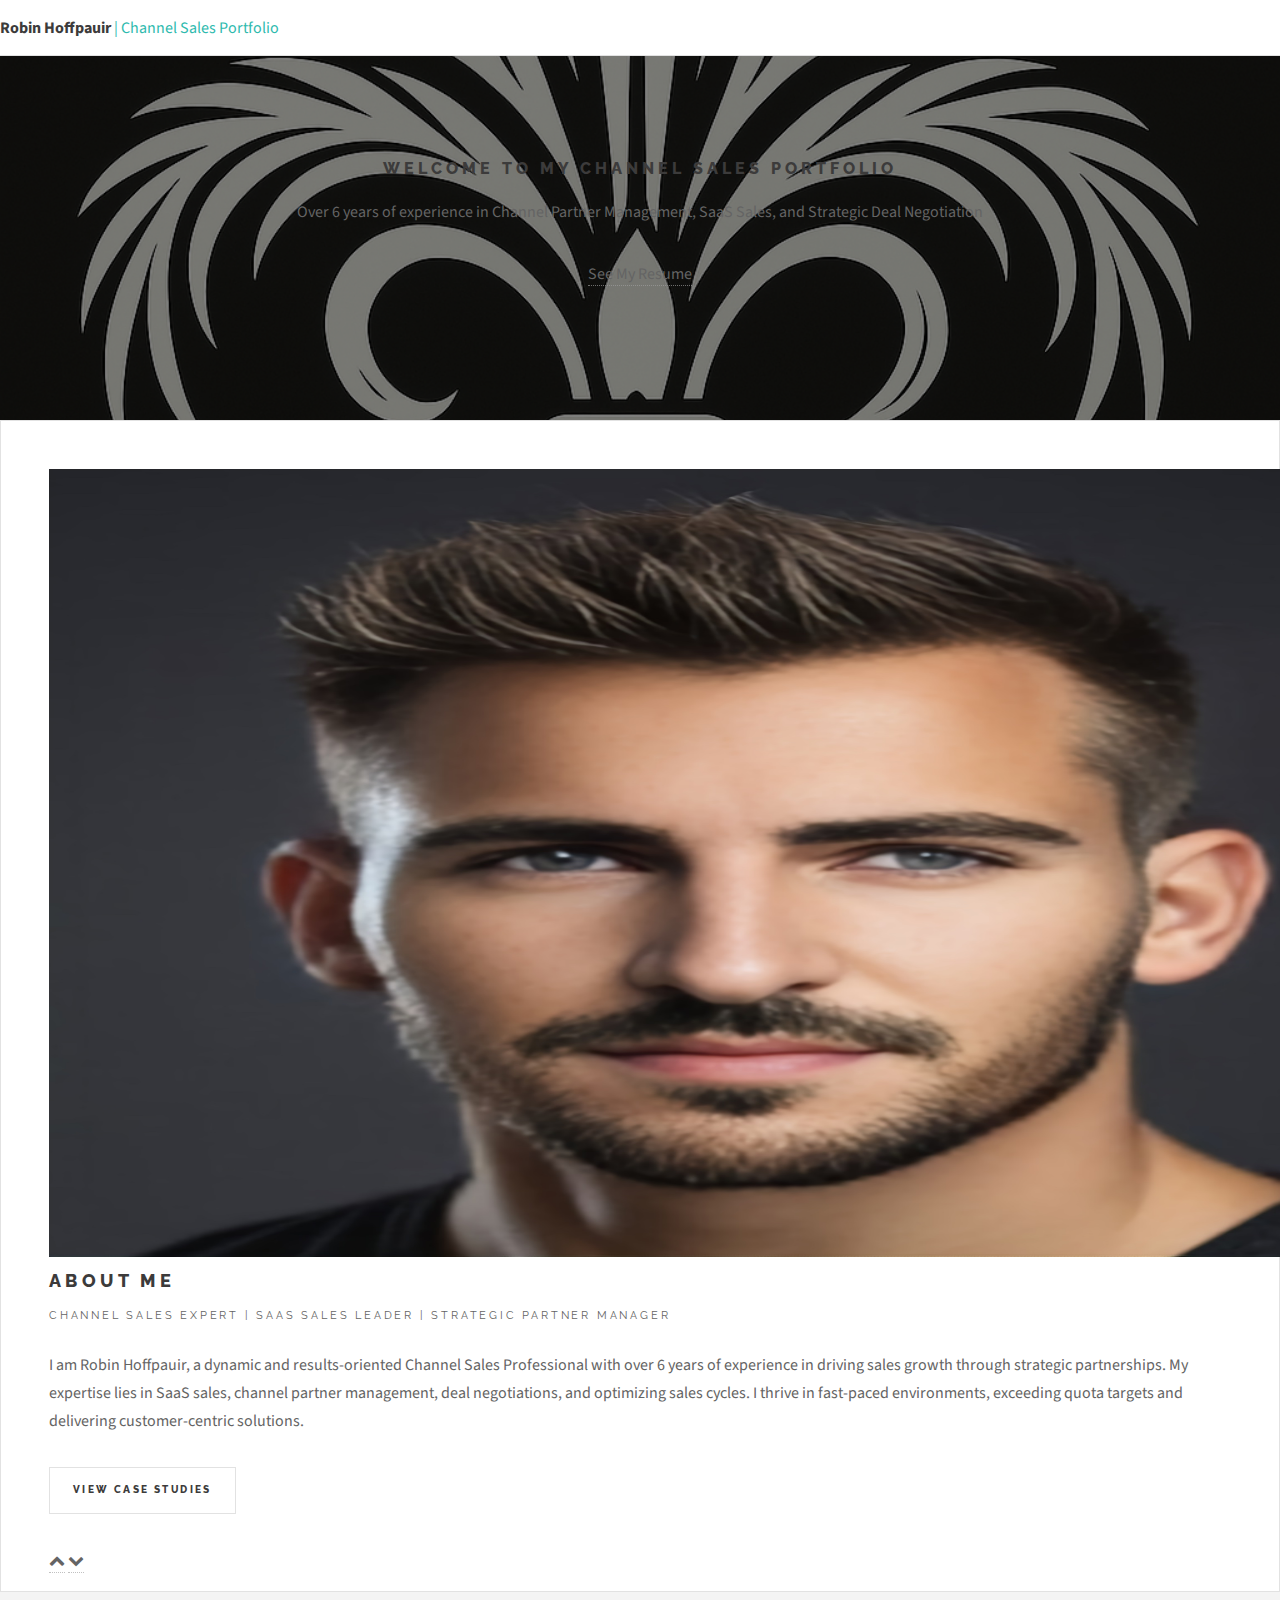
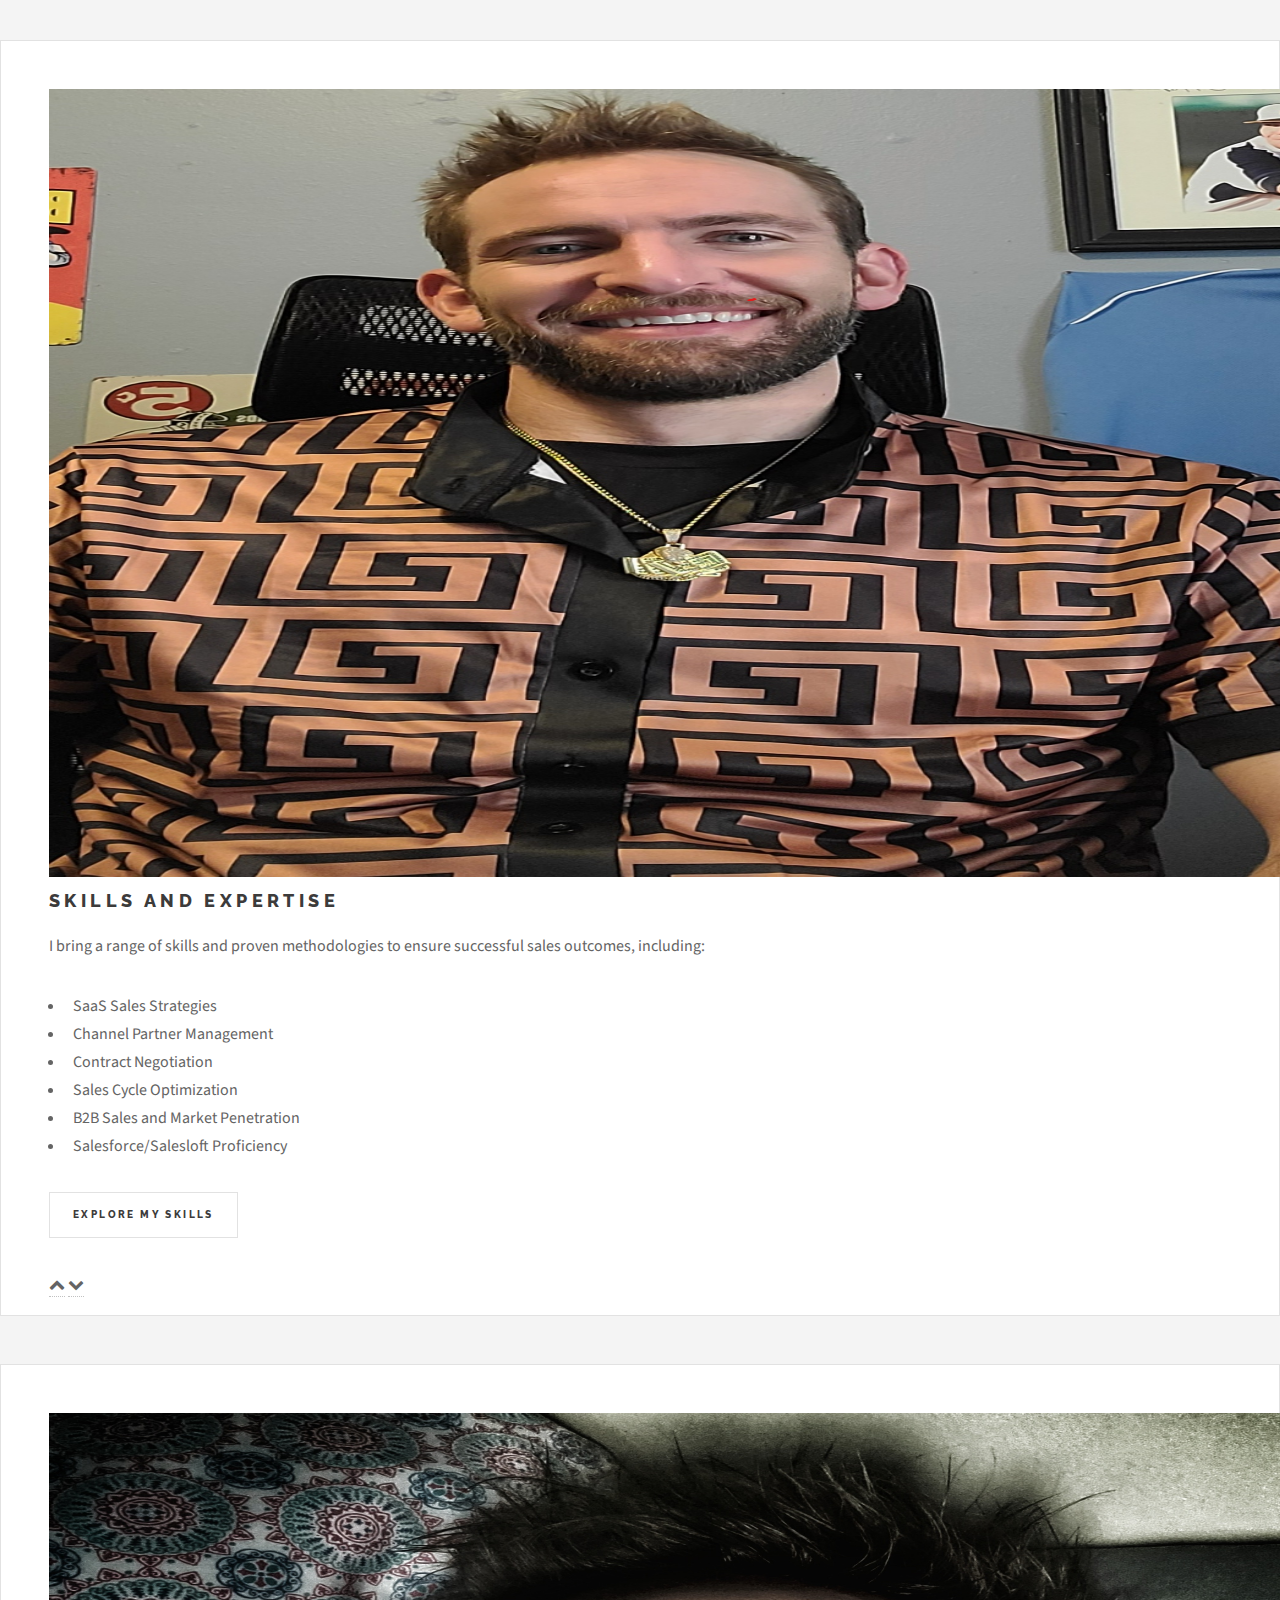
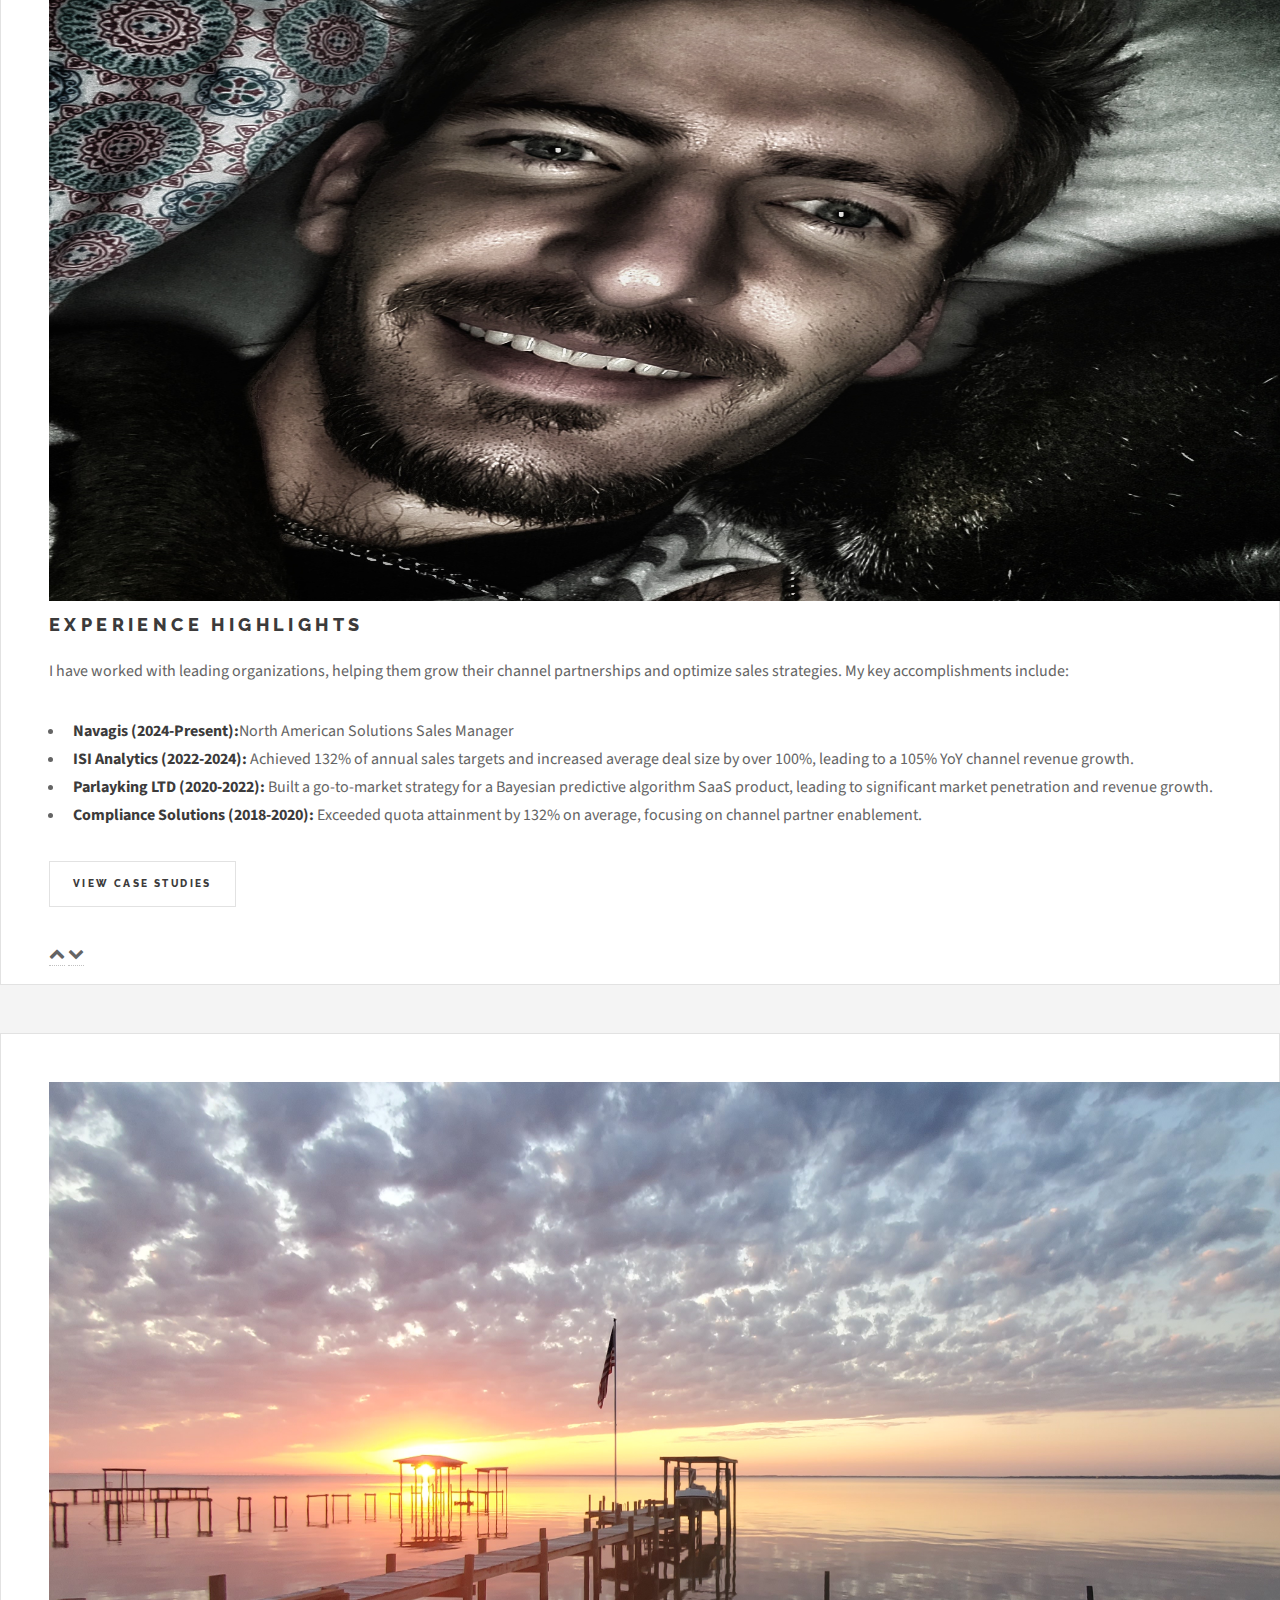
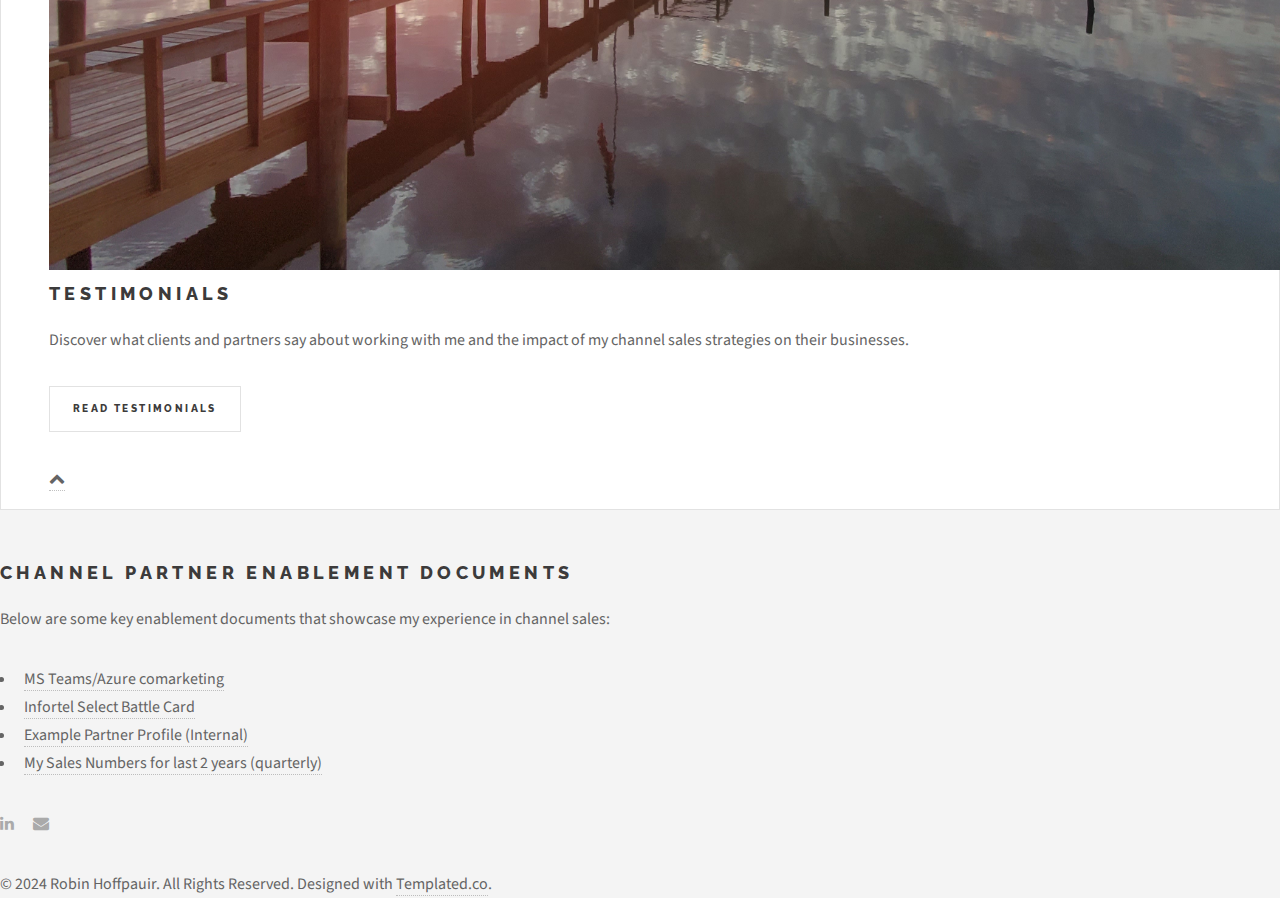
<file: index.html>
<!DOCTYPE HTML>
<html>
<head>
    <title>Robin Hoffpauir - Channel Sales Portfolio</title>
    <meta charset="utf-8">
    <meta name="robots" content="index, follow, max-image-preview:large, max-snippet:-1, max-video-preview:-1">
    <meta name="viewport" content="width=device-width, initial-scale=1">
    <link rel="stylesheet" href="assets/css/main.css">
</head>
<body>

    <!-- Header -->
    <header id="header">
        <a href="index.html" class="logo"><strong>Robin Hoffpauir</strong> | Channel Sales Portfolio</a>
        
    </header>

    <!-- Nav -->
    <nav id="menu">
        <ul class="links">
            <li><a href="index.html">Home</a></li>
            <li><a href="case_studies.html">Case Studies</a></li>
            <li><a href="skills&metrics.html">Skills & Metrics</a></li>
            <li><a href="testimonials.html">Testimonials</a></li>
            <li><a href="#enablement-docs">Partner Enablement Examples</a></li>
        </ul>
    </nav>

    <!-- Banner -->
    <style>
        #banner {
            background: url('images/ai_headshot.png') no-repeat center center;
            background-size: cover;
            position: relative;
            padding: 100px 0;
            text-align: center;
        }
    
        #banner::before {
            content: '';
            position: absolute;
            top: 0;
            left: 0;
            width: 100%;
            height: 100%;
            background-color: rgba(0, 0, 0, 0.5); /* Black overlay with 50% transparency */
            z-index: 1;
        }
    
        #banner .inner {
            position: relative;
            z-index: 2; /* Ensures the text is above the background */
        }
    </style>
    
    <section id="banner">
        <div class="inner">
            <h1>Welcome to My Channel Sales Portfolio</h1>
            <p>Over 6 years of experience in Channel Partner Management, SaaS Sales, and Strategic Deal Negotiation</p>
            <ul class="actions">
                <li><a href="assets/files/channel_resume.pdf" class="resume-link">See My Resume</a></li>
            </ul>
        </div>
    </section>

    <!-- One -->
    <article id="one" class="post style1">
        <div class="image">
            <img src="images/ai_headshot.jpg" alt="" data-position="75% center" width="1400" height="788">
        </div>
        <div class="content">
            <div class="inner">
                <header>
                    <h2>About Me</h2>
                    <p>Channel Sales Expert | SaaS Sales Leader | Strategic Partner Manager</p>
                </header>
                <p>
                    I am Robin Hoffpauir, a dynamic and results-oriented Channel Sales Professional with over 6 years of experience in driving sales growth through strategic partnerships. My expertise lies in SaaS sales, channel partner management, deal negotiations, and optimizing sales cycles. I thrive in fast-paced environments, exceeding quota targets and delivering customer-centric solutions.
                </p>
                <ul class="actions">
                    <li><a href="case_studies.html" class="button alt">View Case Studies</a></li>
                </ul>
            </div>
            <div class="postnav">
                <a href="#" class="prev disabled"><span class="icon fa-chevron-up"></span></a>
                <a href="#two" class="scrolly next"><span class="icon fa-chevron-down"></span></a>
            </div>
        </div>
    </article>
    
    
    
    <!-- Two -->
    <article id="two" class="post invert style1 alt">
        <div class="image">
            <img src="images/collarless_headshot.png" alt="" data-position="10% center" width="1400" height="788">
        </div>
        <div class="content">
            <div class="inner">
                <header>
                    <h2>Skills and Expertise</h2>
                </header>
                <p>
                    I bring a range of skills and proven methodologies to ensure successful sales outcomes, including:
                </p>
                <ul>
                    <li>SaaS Sales Strategies</li>
                    <li>Channel Partner Management</li>
                    <li>Contract Negotiation</li>
                    <li>Sales Cycle Optimization</li>
                    <li>B2B Sales and Market Penetration</li>
                    <li>Salesforce/Salesloft Proficiency</li>
                </ul>
                <ul class="actions">
                    <li><a href="skills&metrics.html" class="button alt">Explore My Skills</a></li>
                </ul>
            </div>
            <div class="postnav">
                <a href="#one" class="scrolly prev"><span class="icon fa-chevron-up"></span></a>
                <a href="#three" class="scrolly next"><span class="icon fa-chevron-down"></span></a>
            </div>
        </div>
    </article>

    <!-- Three -->
    <article id="three" class="post style2">
        <div class="image">
            <img src="images/headshot_bw.jpeg" alt="" data-position="75% center" width="1400" height="788">
        </div>
        <div class="content">
            <div class="inner">
                <header>
                    <h2>Experience Highlights</h2>
                </header>
                <p>
                    I have worked with leading organizations, helping them grow their channel partnerships and optimize sales strategies. My key accomplishments include:
                </p>
                <ul>
                    <li><strong>Navagis (2024-Present):</strong>North American Solutions Sales Manager</li>
                    <li><strong>ISI Analytics (2022-2024):</strong> Achieved 132% of annual sales targets and increased average deal size by over 100%, leading to a 105% YoY channel revenue growth.</li>
                    <li><strong>Parlayking LTD (2020-2022):</strong> Built a go-to-market strategy for a Bayesian predictive algorithm SaaS product, leading to significant market penetration and revenue growth.</li>
                    <li><strong>Compliance Solutions (2018-2020):</strong> Exceeded quota attainment by 132% on average, focusing on channel partner enablement.</li>
                </ul>
                <ul class="actions">
                    <li><a href="case_studies.html" class="button alt">View Case Studies</a></li>
                </ul>
            </div>
            <div class="postnav">
                <a href="#two" class="scrolly prev"><span class="icon fa-chevron-up"></span></a>
                <a href="#four" class="scrolly next"><span class="icon fa-chevron-down"></span></a>
            </div>
        </div>
    </article>

    <!-- Four -->
    <article id="four" class="post invert style2 alt">
        <div class="image">
            <img src="images/xpuha.jpg" alt="" data-position="60% center" width="1400" height="788">
        </div>
        <div class="content">
            <div class="inner">
                <header>
                    <h2>Testimonials</h2>
                </header>
                <p>
                    Discover what clients and partners say about working with me and the impact of my channel sales strategies on their businesses.
                </p>
                <ul class="actions">
                    <li><a href="testimonials.html" class="button alt">Read Testimonials</a></li>
                </ul>
            </div>
            <div class="postnav">
                <a href="#three" class="scrolly prev"><span class="icon fa-chevron-up"></span></a>
            </div>
        </div>
    </article>
    
    <!-- Enablement Documents Section -->
    <article id="enablement-docs">
        <div class="enablement-docs">
            <header>
                <h2>Channel Partner Enablement Documents</h2>
            </header>
                <p>Below are some key enablement documents that showcase my experience in channel sales:</p>
            <ul>
                <li><a href="assets/files/Teams Analytics .pdf" target="_blank">MS Teams/Azure comarketing</a></li>
                <li><a href="assets/files/Infortel Select - Battle Card 12-13-2018.pdf" target="_blank">Infortel Select Battle Card</a></li>
                <li><a href="assets/files/CompunetProfile.docx" target="_blank">Example Partner Profile (Internal)</a></li>
                <li><a href="assets/files/reports/Quarterly_sales_results.csv" target="_blank">My Sales Numbers for last 2 years (quarterly)</a></li>

            </ul>
        </div>
    </article>

    <!-- Footer -->
    <footer id="footer">
        <ul class="icons">
            <li><a href="https://linkedin.com/in/robinchoffpauir" class="icon fa-linkedin"><span class="label">LinkedIn</span></a></li>
            <li><a href="mailto:Robinhoffpauir772@gmail.com" class="icon fa-envelope"><span class="label">Email</span></a></li>
        </ul>
    </footer>
    <div class="copyright">
        &copy; 2024 Robin Hoffpauir. All Rights Reserved. Designed with <a href="https://templated.co/">Templated.co</a>.
    </div>

    <!-- Scripts -->
    <script src="assets/js/jquery.min.js"></script>
    <script src="assets/js/jquery.scrolly.min.js"></script>
    <script src="assets/js/skel.min.js"></script>
    <script src="assets/js/util.js"></script>
    <script src="assets/js/main.js"></script>

</body>
</html>
</file>
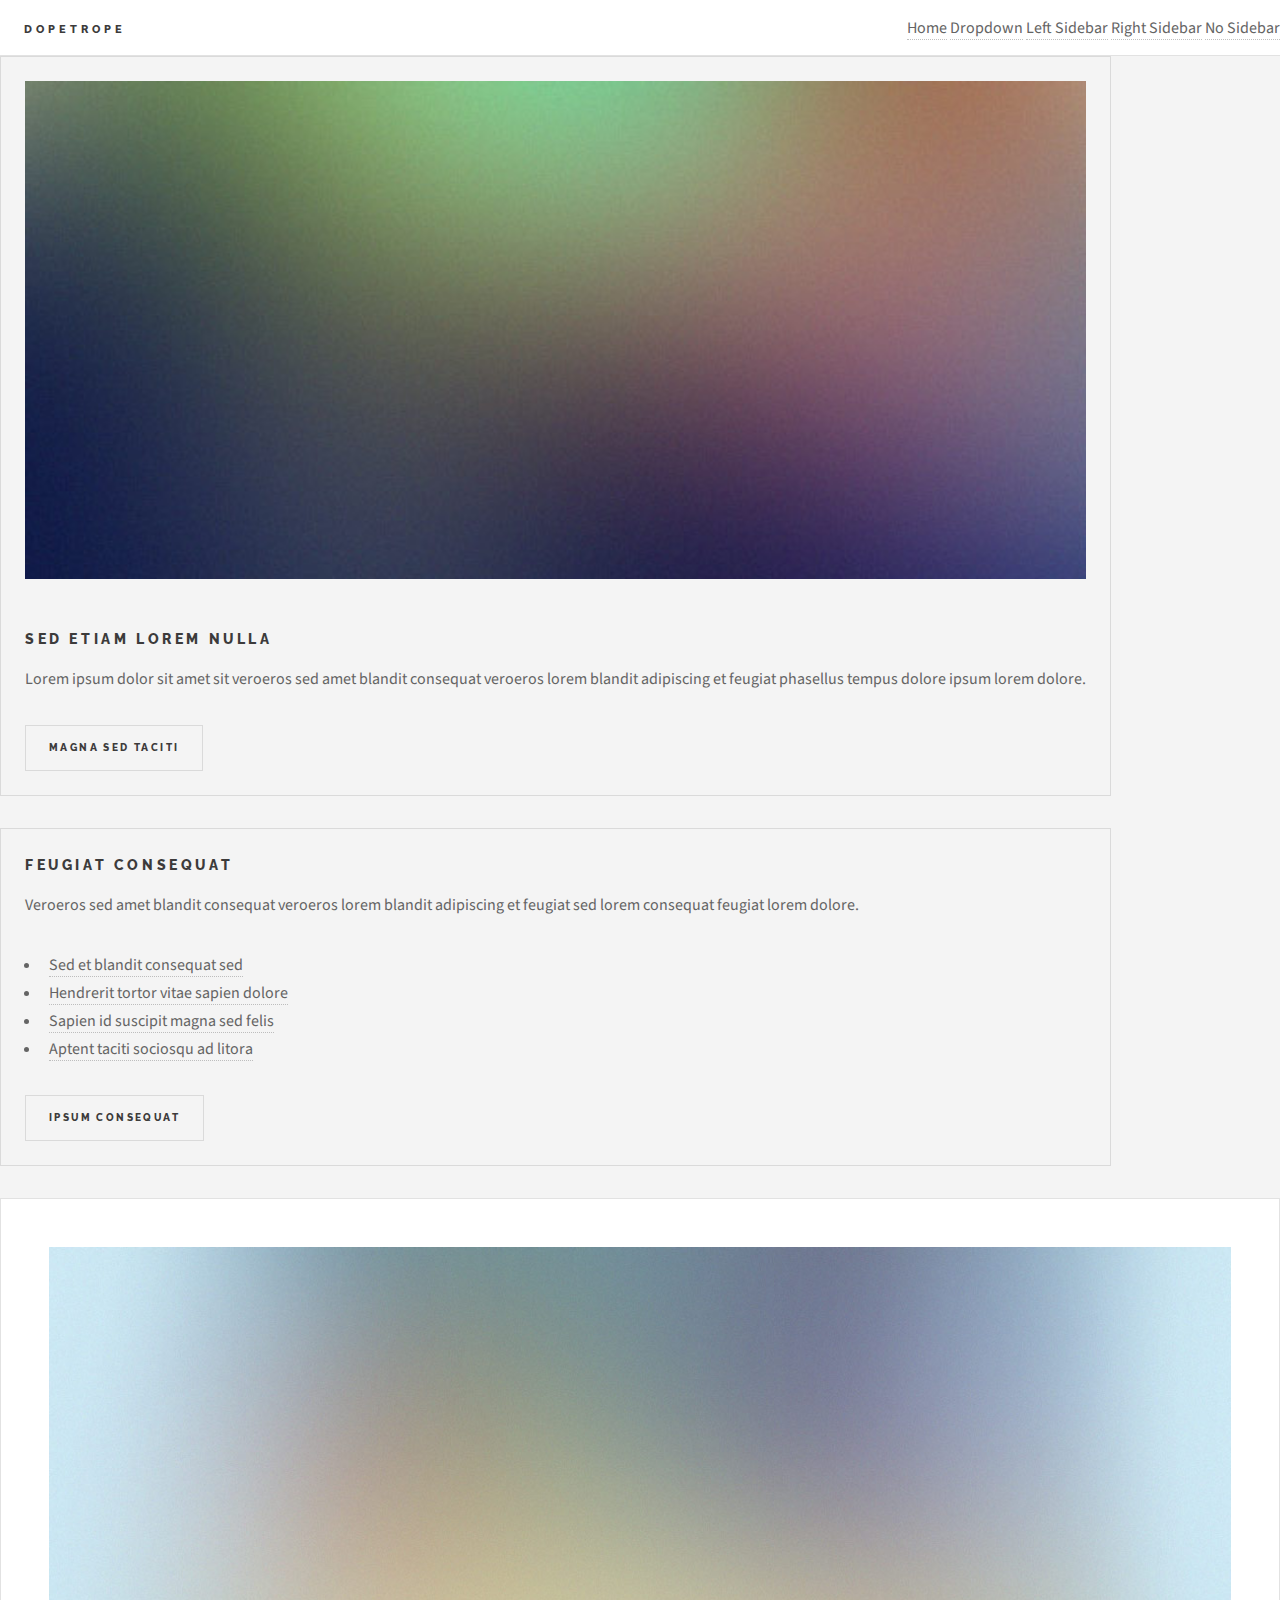
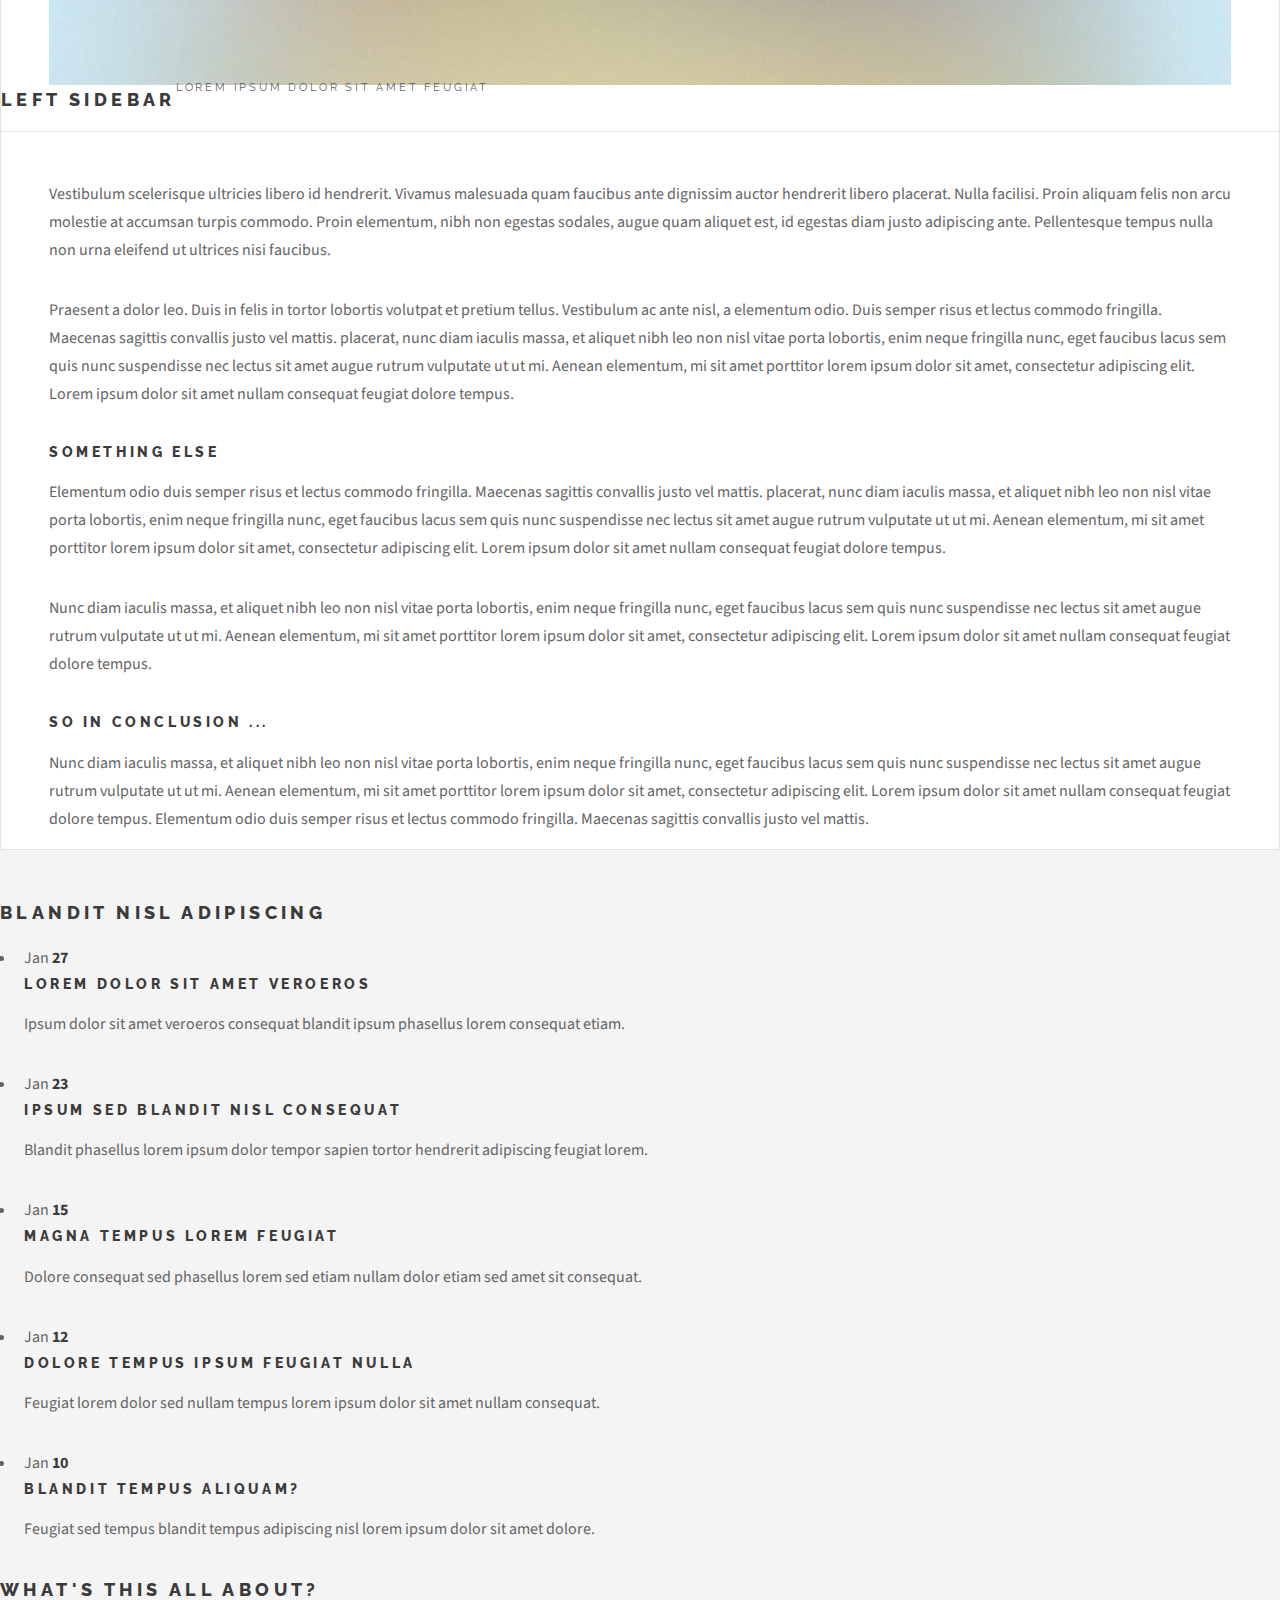
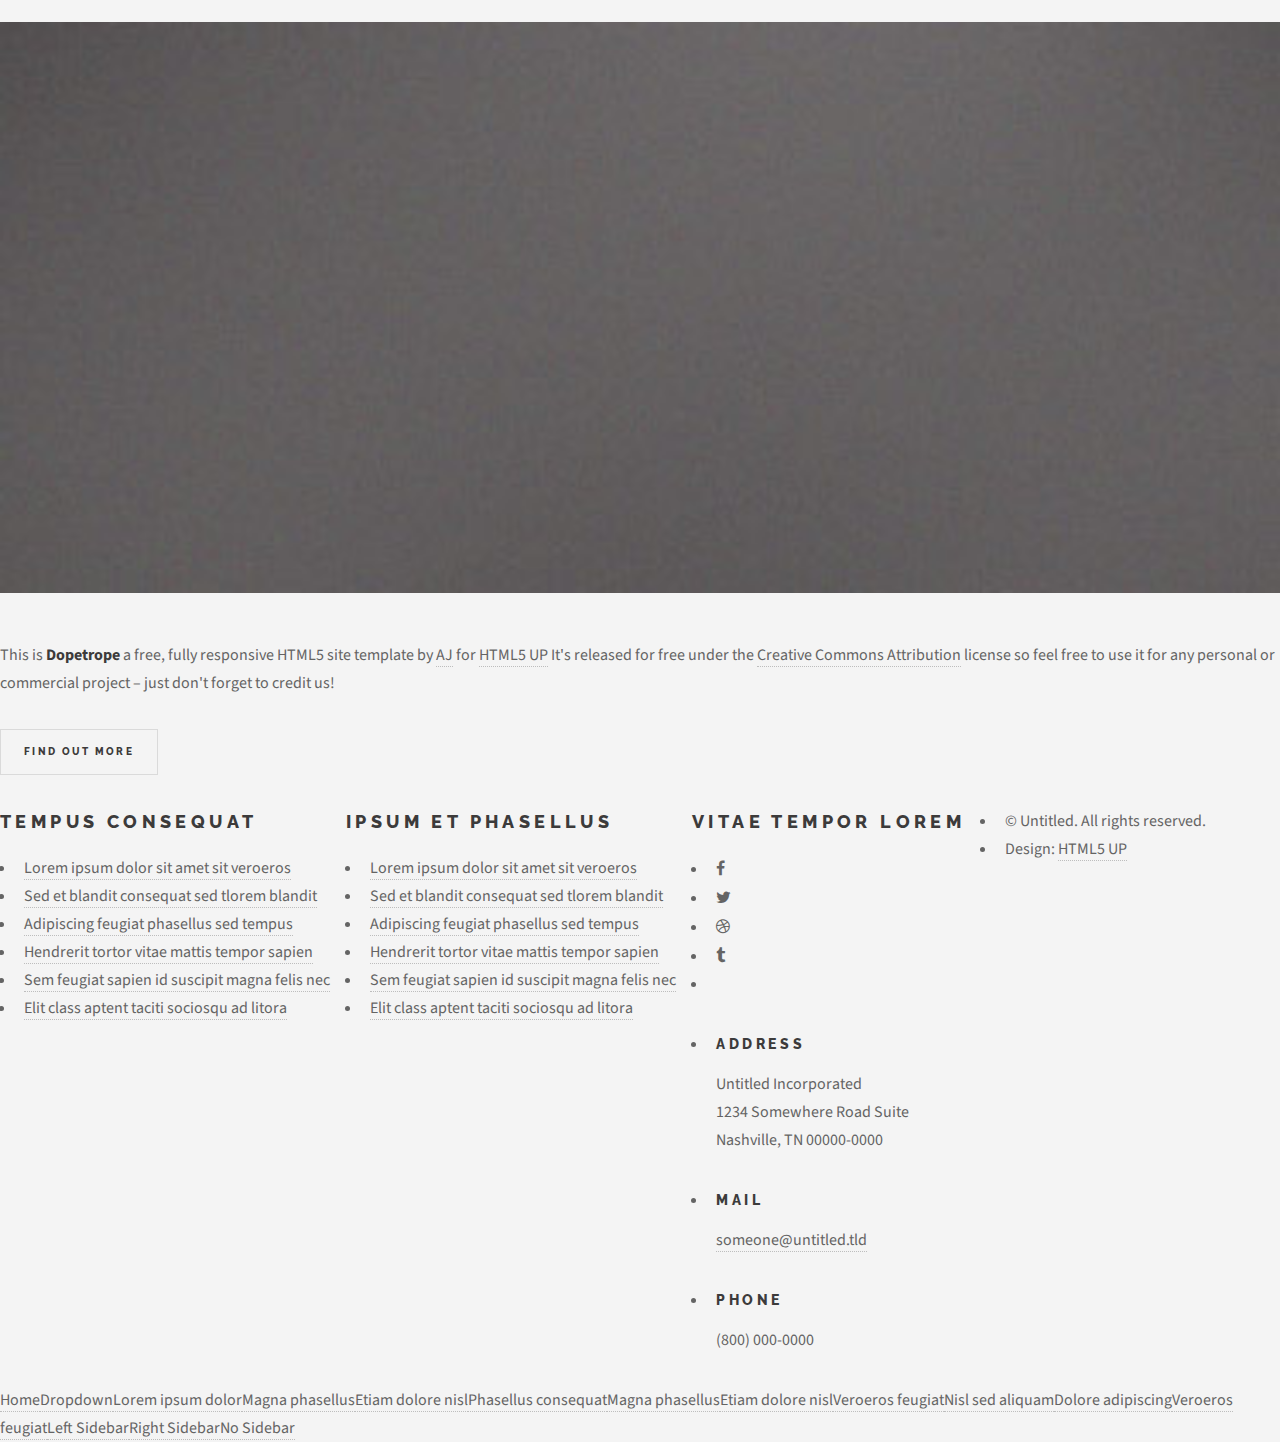
<file: blank_left_sidebar.html>
<!DOCTYPE HTML>
<!--
-->
<html>
	<head>
		<title>Dopetrope by HTML5 UP</title>
		<meta charset="utf-8" />
		<meta name="viewport" content="width=device-width, initial-scale=1, user-scalable=no" />
		<link rel="stylesheet" href="assets/css/main.css" />
	</head>
	<body class="left-sidebar is-preload">
		<div id="page-wrapper">

			<!-- Header -->
				<section id="header">

					<!-- Logo -->
						<h1><a href="index.html">Dopetrope</a></h1>

					<!-- Nav -->
						<nav id="nav">
							<ul>
								<li><a href="index.html">Home</a></li>
								<li>
									<a href="#">Dropdown</a>
									<ul>
										<li><a href="#">Lorem ipsum dolor</a></li>
										<li><a href="#">Magna phasellus</a></li>
										<li><a href="#">Etiam dolore nisl</a></li>
										<li>
											<a href="#">Phasellus consequat</a>
											<ul>
												<li><a href="#">Magna phasellus</a></li>
												<li><a href="#">Etiam dolore nisl</a></li>
												<li><a href="#">Veroeros feugiat</a></li>
												<li><a href="#">Nisl sed aliquam</a></li>
												<li><a href="#">Dolore adipiscing</a></li>
											</ul>
										</li>
										<li><a href="#">Veroeros feugiat</a></li>
									</ul>
								</li>
								<li class="current"><a href="left-sidebar.html">Left Sidebar</a></li>
								<li><a href="right-sidebar.html">Right Sidebar</a></li>
								<li><a href="no-sidebar.html">No Sidebar</a></li>
							</ul>
						</nav>

				</section>

			<!-- Main -->
				<section id="main">
					<div class="container">
						<div class="row">
							<div class="col-4 col-12-medium">

								<!-- Sidebar -->
									<section class="box">
										<a href="#" class="image featured"><img src="images/pic09.jpg" alt="" /></a>
										<header>
											<h3>Sed etiam lorem nulla</h3>
										</header>
										<p>Lorem ipsum dolor sit amet sit veroeros sed amet blandit consequat veroeros lorem blandit  adipiscing et feugiat phasellus tempus dolore ipsum lorem dolore.</p>
										<footer>
											<a href="#" class="button alt">Magna sed taciti</a>
										</footer>
									</section>
									<section class="box">
										<header>
											<h3>Feugiat consequat</h3>
										</header>
										<p>Veroeros sed amet blandit consequat veroeros lorem blandit adipiscing et feugiat sed lorem consequat feugiat lorem dolore.</p>
										<ul class="divided">
											<li><a href="#">Sed et blandit consequat sed</a></li>
											<li><a href="#">Hendrerit tortor vitae sapien dolore</a></li>
											<li><a href="#">Sapien id suscipit magna sed felis</a></li>
											<li><a href="#">Aptent taciti sociosqu ad litora</a></li>
										</ul>
										<footer>
											<a href="#" class="button alt">Ipsum consequat</a>
										</footer>
									</section>

							</div>
							<div class="col-8 col-12-medium imp-medium">

								<!-- Content -->
									<article class="box post">
										<a href="#" class="image featured"><img src="images/pic01.jpg" alt="" /></a>
										<header>
											<h2>Left Sidebar</h2>
											<p>Lorem ipsum dolor sit amet feugiat</p>
										</header>
										<p>
											Vestibulum scelerisque ultricies libero id hendrerit. Vivamus malesuada quam faucibus ante dignissim auctor
											hendrerit libero placerat. Nulla facilisi. Proin aliquam felis non arcu molestie at accumsan turpis commodo.
											Proin elementum, nibh non egestas sodales, augue quam aliquet est, id egestas diam justo adipiscing ante.
											Pellentesque tempus nulla non urna eleifend ut ultrices nisi faucibus.
										</p>
										<p>
											Praesent a dolor leo. Duis in felis in tortor lobortis volutpat et pretium tellus. Vestibulum ac ante nisl,
											a elementum odio. Duis semper risus et lectus commodo fringilla. Maecenas sagittis convallis justo vel mattis.
											placerat, nunc diam iaculis massa, et aliquet nibh leo non nisl vitae porta lobortis, enim neque fringilla nunc,
											eget faucibus lacus sem quis nunc suspendisse nec lectus sit amet augue rutrum vulputate ut ut mi. Aenean
											elementum, mi sit amet porttitor lorem ipsum dolor sit amet, consectetur adipiscing elit. Lorem ipsum dolor
											sit amet nullam consequat feugiat dolore tempus.
										</p>
										<section>
											<header>
												<h3>Something else</h3>
											</header>
											<p>
												Elementum odio duis semper risus et lectus commodo fringilla. Maecenas sagittis convallis justo vel mattis.
												placerat, nunc diam iaculis massa, et aliquet nibh leo non nisl vitae porta lobortis, enim neque fringilla nunc,
												eget faucibus lacus sem quis nunc suspendisse nec lectus sit amet augue rutrum vulputate ut ut mi. Aenean
												elementum, mi sit amet porttitor lorem ipsum dolor sit amet, consectetur adipiscing elit. Lorem ipsum dolor
												sit amet nullam consequat feugiat dolore tempus.
											</p>
											<p>
												Nunc diam iaculis massa, et aliquet nibh leo non nisl vitae porta lobortis, enim neque fringilla nunc,
												eget faucibus lacus sem quis nunc suspendisse nec lectus sit amet augue rutrum vulputate ut ut mi. Aenean
												elementum, mi sit amet porttitor lorem ipsum dolor sit amet, consectetur adipiscing elit. Lorem ipsum dolor
												sit amet nullam consequat feugiat dolore tempus.
											</p>
										</section>
										<section>
											<header>
												<h3>So in conclusion ...</h3>
											</header>
											<p>
												Nunc diam iaculis massa, et aliquet nibh leo non nisl vitae porta lobortis, enim neque fringilla nunc,
												eget faucibus lacus sem quis nunc suspendisse nec lectus sit amet augue rutrum vulputate ut ut mi. Aenean
												elementum, mi sit amet porttitor lorem ipsum dolor sit amet, consectetur adipiscing elit. Lorem ipsum dolor
												sit amet nullam consequat feugiat dolore tempus. Elementum odio duis semper risus et lectus commodo fringilla.
												Maecenas sagittis convallis justo vel mattis.
											</p>
										</section>
									</article>

							</div>
						</div>
					</div>
				</section>

			<!-- Footer -->
				<section id="footer">
					<div class="container">
						<div class="row">
							<div class="col-8 col-12-medium">
								<section>
									<header>
										<h2>Blandit nisl adipiscing</h2>
									</header>
									<ul class="dates">
										<li>
											<span class="date">Jan <strong>27</strong></span>
											<h3><a href="#">Lorem dolor sit amet veroeros</a></h3>
											<p>Ipsum dolor sit amet veroeros consequat blandit ipsum phasellus lorem consequat etiam.</p>
										</li>
										<li>
											<span class="date">Jan <strong>23</strong></span>
											<h3><a href="#">Ipsum sed blandit nisl consequat</a></h3>
											<p>Blandit phasellus lorem ipsum dolor tempor sapien tortor hendrerit adipiscing feugiat lorem.</p>
										</li>
										<li>
											<span class="date">Jan <strong>15</strong></span>
											<h3><a href="#">Magna tempus lorem feugiat</a></h3>
											<p>Dolore consequat sed phasellus lorem sed etiam nullam dolor etiam sed amet sit consequat.</p>
										</li>
										<li>
											<span class="date">Jan <strong>12</strong></span>
											<h3><a href="#">Dolore tempus ipsum feugiat nulla</a></h3>
											<p>Feugiat lorem dolor sed nullam tempus lorem ipsum dolor sit amet nullam consequat.</p>
										</li>
										<li>
											<span class="date">Jan <strong>10</strong></span>
											<h3><a href="#">Blandit tempus aliquam?</a></h3>
											<p>Feugiat sed tempus blandit tempus adipiscing nisl lorem ipsum dolor sit amet dolore.</p>
										</li>
									</ul>
								</section>
							</div>
							<div class="col-4 col-12-medium">
								<section>
									<header>
										<h2>What's this all about?</h2>
									</header>
									<a href="#" class="image featured"><img src="images/pic10.jpg" alt="" /></a>
									<p>
										This is <strong>Dopetrope</strong> a free, fully responsive HTML5 site template by
										<a href="http://twitter.com/ajlkn">AJ</a> for <a href="http://html5up.net/">HTML5 UP</a> It's released for free under
										the <a href="http://html5up.net/license/">Creative Commons Attribution</a> license so feel free to use it for any personal or commercial project &ndash; just don't forget to credit us!
									</p>
									<footer>
										<ul class="actions">
											<li><a href="#" class="button">Find out more</a></li>
										</ul>
									</footer>
								</section>
							</div>
							<div class="col-4 col-6-medium col-12-small">
								<section>
									<header>
										<h2>Tempus consequat</h2>
									</header>
									<ul class="divided">
										<li><a href="#">Lorem ipsum dolor sit amet sit veroeros</a></li>
										<li><a href="#">Sed et blandit consequat sed tlorem blandit</a></li>
										<li><a href="#">Adipiscing feugiat phasellus sed tempus</a></li>
										<li><a href="#">Hendrerit tortor vitae mattis tempor sapien</a></li>
										<li><a href="#">Sem feugiat sapien id suscipit magna felis nec</a></li>
										<li><a href="#">Elit class aptent taciti sociosqu ad litora</a></li>
									</ul>
								</section>
							</div>
							<div class="col-4 col-6-medium col-12-small">
								<section>
									<header>
										<h2>Ipsum et phasellus</h2>
									</header>
									<ul class="divided">
										<li><a href="#">Lorem ipsum dolor sit amet sit veroeros</a></li>
										<li><a href="#">Sed et blandit consequat sed tlorem blandit</a></li>
										<li><a href="#">Adipiscing feugiat phasellus sed tempus</a></li>
										<li><a href="#">Hendrerit tortor vitae mattis tempor sapien</a></li>
										<li><a href="#">Sem feugiat sapien id suscipit magna felis nec</a></li>
										<li><a href="#">Elit class aptent taciti sociosqu ad litora</a></li>
									</ul>
								</section>
							</div>
							<div class="col-4 col-12-medium">
								<section>
									<header>
										<h2>Vitae tempor lorem</h2>
									</header>
									<ul class="social">
										<li><a class="icon brands fa-facebook-f" href="#"><span class="label">Facebook</span></a></li>
										<li><a class="icon brands fa-twitter" href="#"><span class="label">Twitter</span></a></li>
										<li><a class="icon brands fa-dribbble" href="#"><span class="label">Dribbble</span></a></li>
										<li><a class="icon brands fa-tumblr" href="#"><span class="label">Tumblr</span></a></li>
										<li><a class="icon brands fa-linkedin-in" href="#"><span class="label">LinkedIn</span></a></li>
									</ul>
									<ul class="contact">
										<li>
											<h3>Address</h3>
											<p>
												Untitled Incorporated<br />
												1234 Somewhere Road Suite<br />
												Nashville, TN 00000-0000
											</p>
										</li>
										<li>
											<h3>Mail</h3>
											<p><a href="#">someone@untitled.tld</a></p>
										</li>
										<li>
											<h3>Phone</h3>
											<p>(800) 000-0000</p>
										</li>
									</ul>
								</section>
							</div>
							<div class="col-12">

								<!-- Copyright -->
									<div id="copyright">
										<ul class="links">
											<li>&copy; Untitled. All rights reserved.</li><li>Design: <a href="http://html5up.net">HTML5 UP</a></li>
										</ul>
									</div>

							</div>
						</div>
					</div>
				</section>

		</div>

		<!-- Scripts -->
			<script src="assets/js/jquery.min.js"></script>
			<script src="assets/js/jquery.dropotron.min.js"></script>
			<script src="assets/js/browser.min.js"></script>
			<script src="assets/js/breakpoints.min.js"></script>
			<script src="assets/js/util.js"></script>
			<script src="assets/js/main.js"></script>

	</body>
</html>
</file>
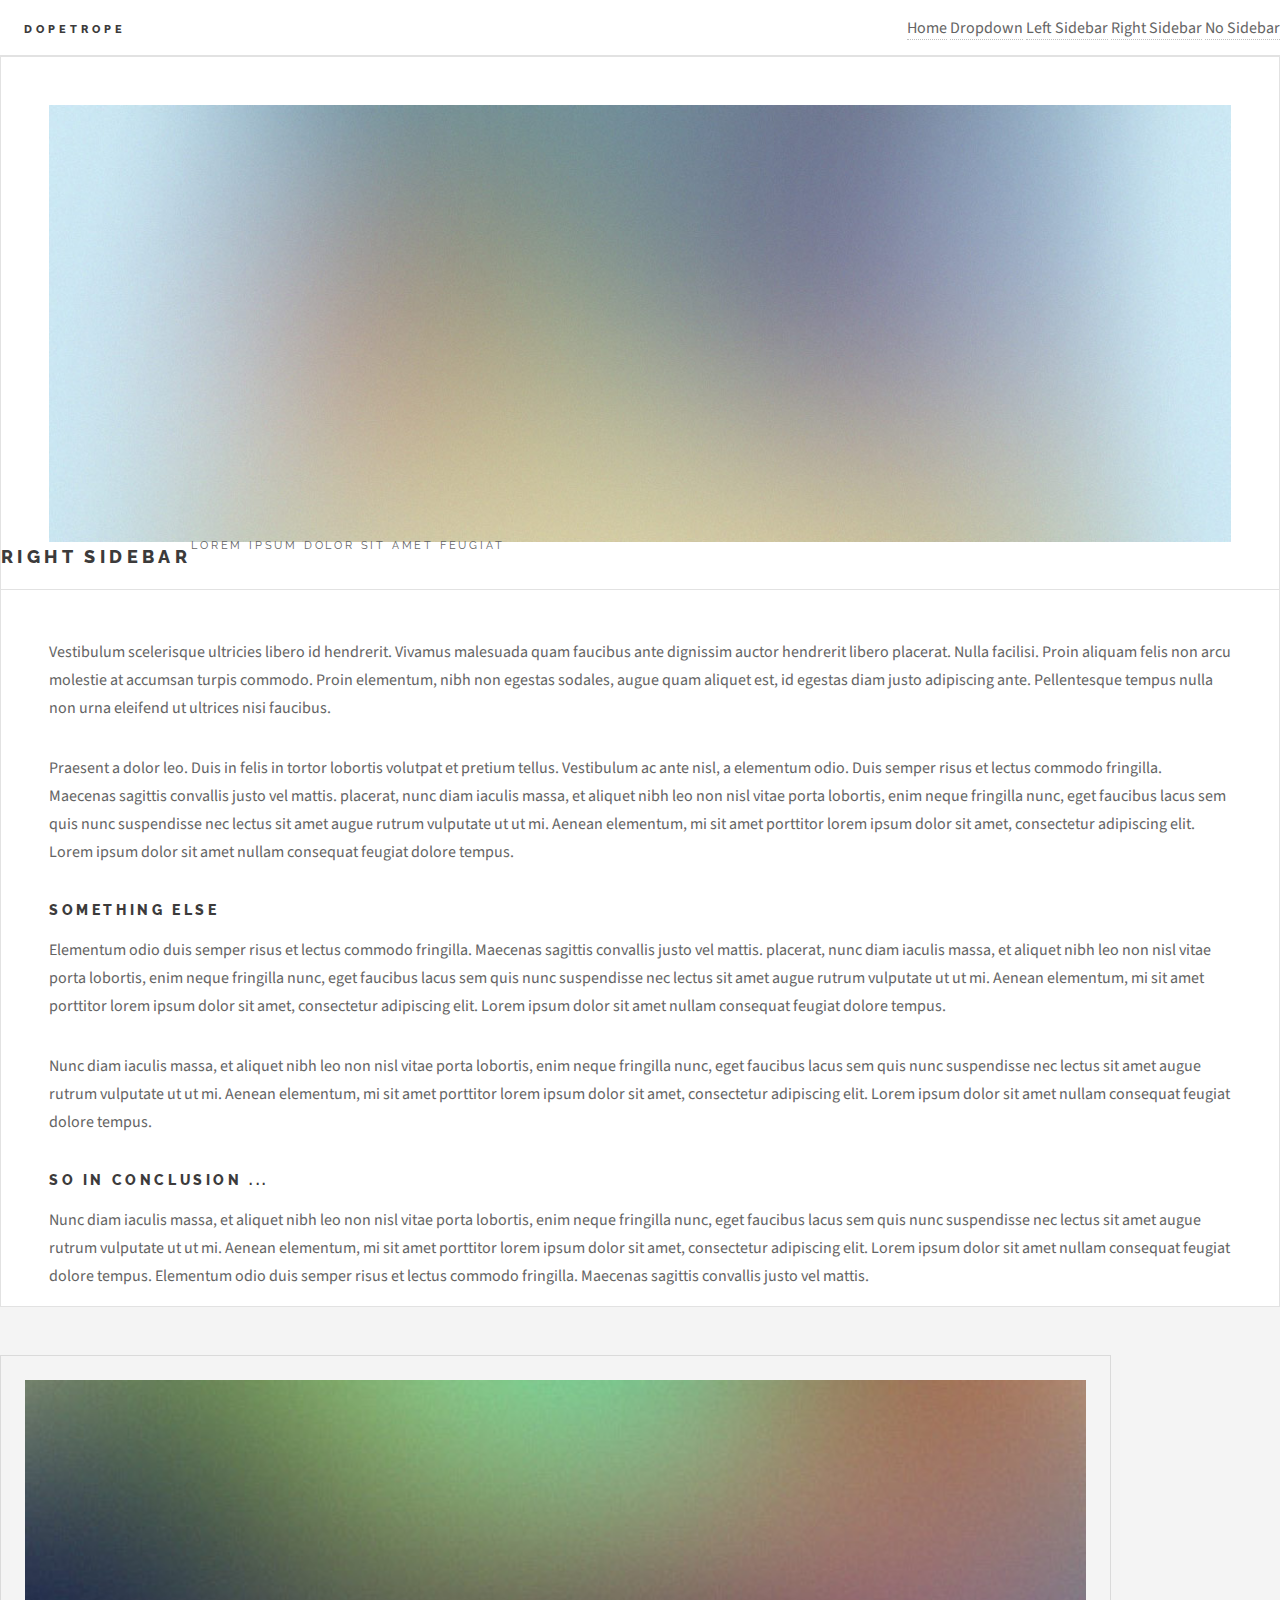
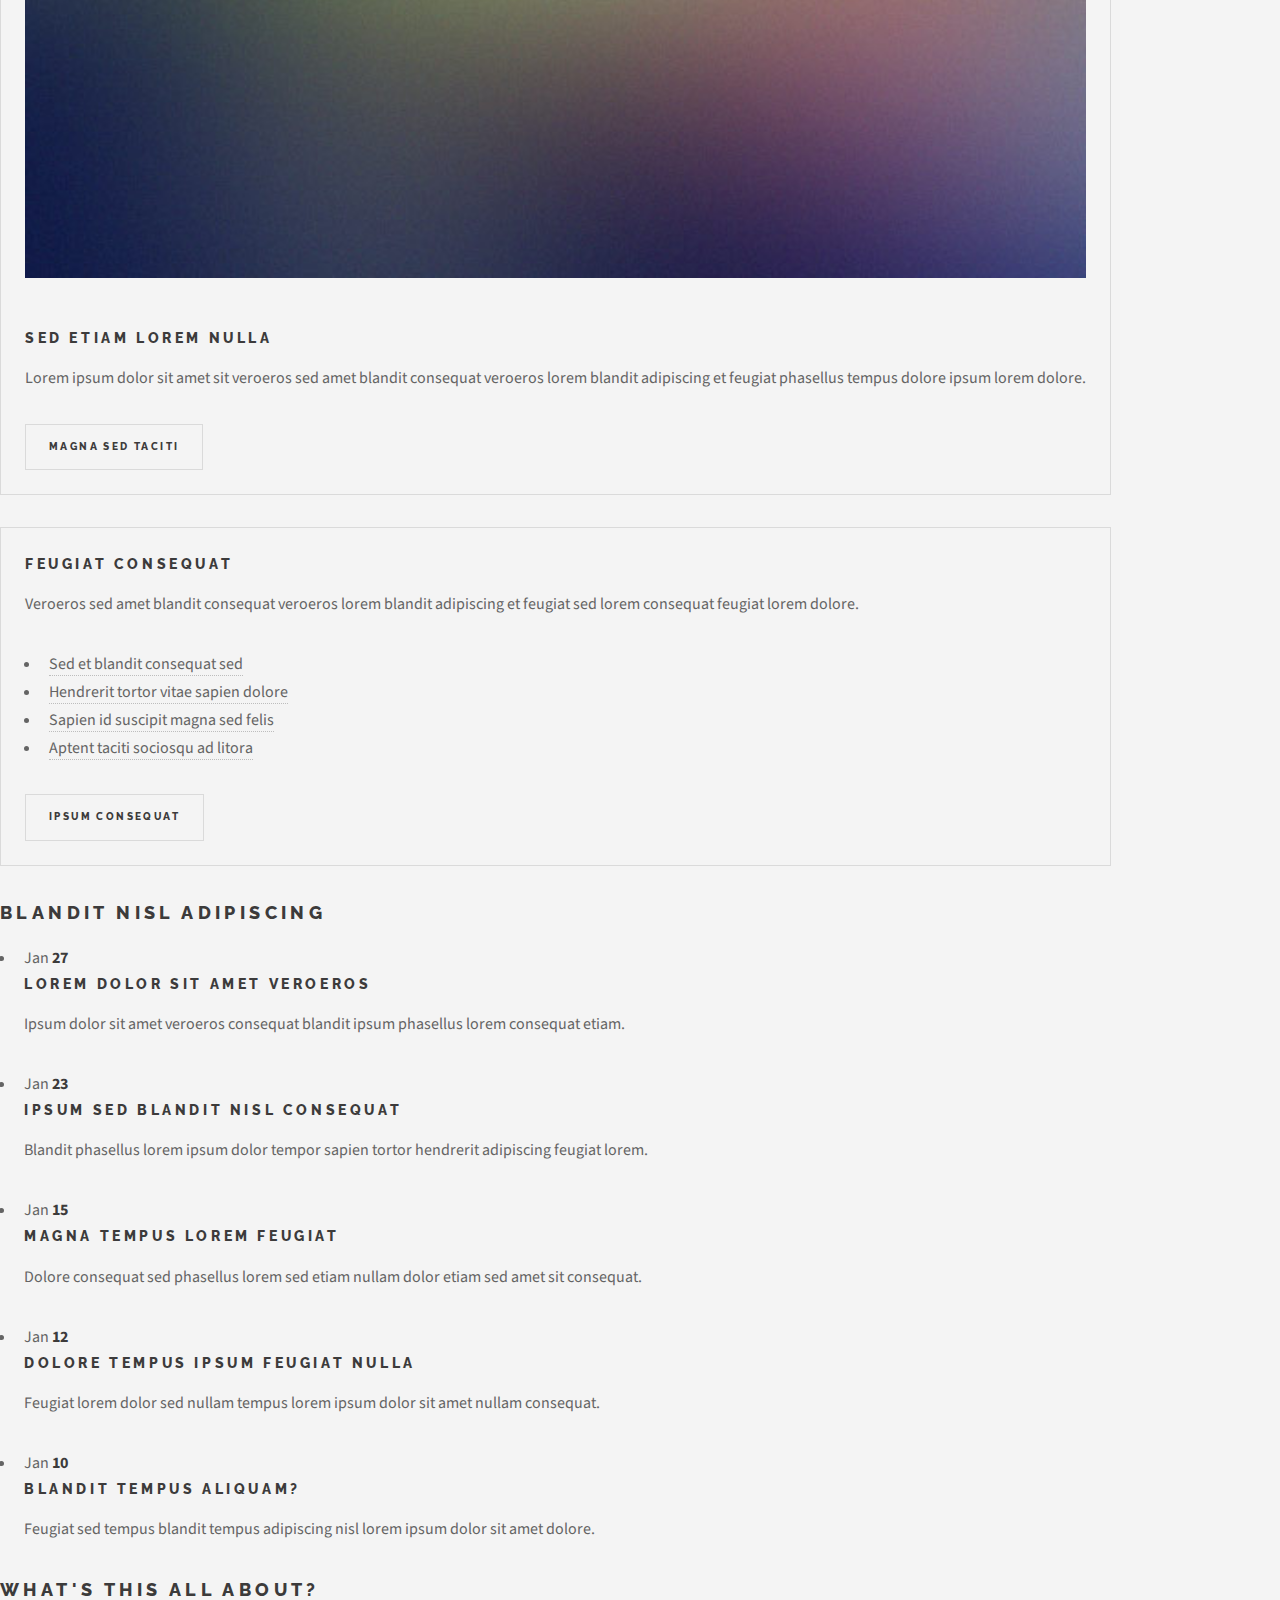
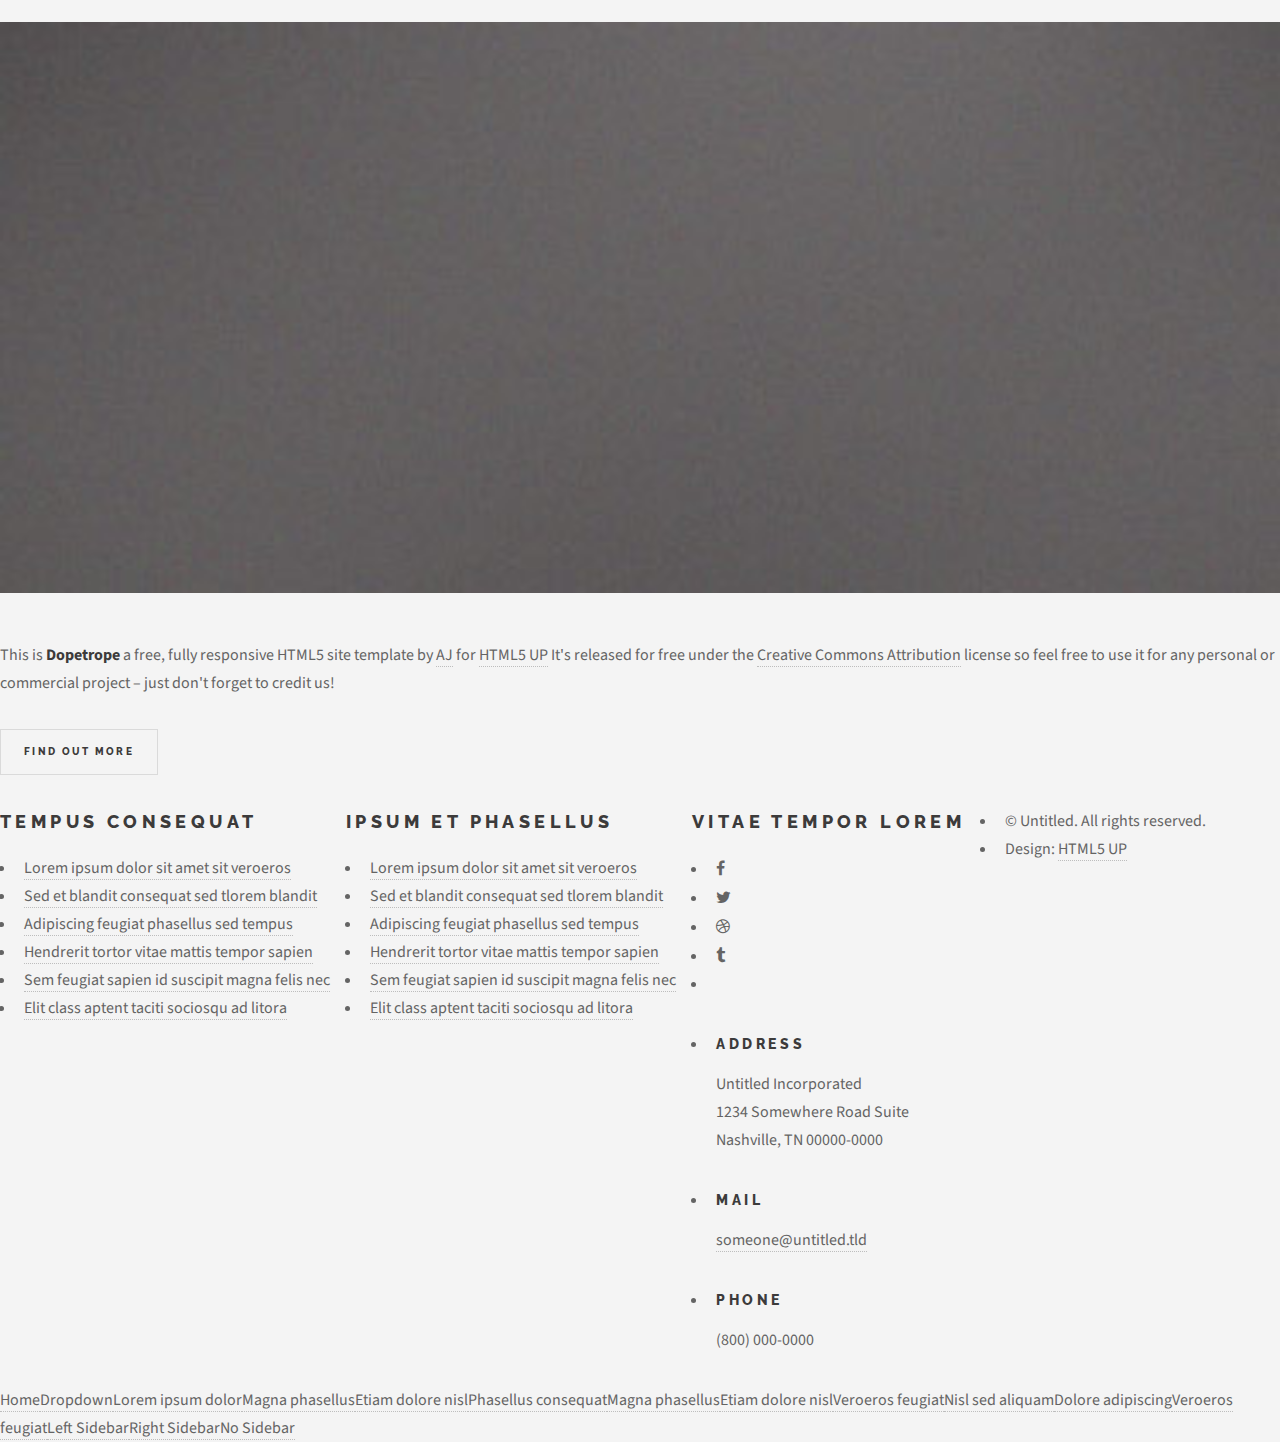
<file: blank_right_sidebar.html>
<!DOCTYPE HTML>
<!--
-->
<html>
	<head>
		<title>Dopetrope by HTML5 UP</title>
		<meta charset="utf-8" />
		<meta name="viewport" content="width=device-width, initial-scale=1, user-scalable=no" />
		<link rel="stylesheet" href="assets/css/main.css" />
	</head>
	<body class="right-sidebar is-preload">
		<div id="page-wrapper">

			<!-- Header -->
				<section id="header">

					<!-- Logo -->
						<h1><a href="index.html">Dopetrope</a></h1>

					<!-- Nav -->
						<nav id="nav">
							<ul>
								<li><a href="index.html">Home</a></li>
								<li>
									<a href="#">Dropdown</a>
									<ul>
										<li><a href="#">Lorem ipsum dolor</a></li>
										<li><a href="#">Magna phasellus</a></li>
										<li><a href="#">Etiam dolore nisl</a></li>
										<li>
											<a href="#">Phasellus consequat</a>
											<ul>
												<li><a href="#">Magna phasellus</a></li>
												<li><a href="#">Etiam dolore nisl</a></li>
												<li><a href="#">Veroeros feugiat</a></li>
												<li><a href="#">Nisl sed aliquam</a></li>
												<li><a href="#">Dolore adipiscing</a></li>
											</ul>
										</li>
										<li><a href="#">Veroeros feugiat</a></li>
									</ul>
								</li>
								<li><a href="left-sidebar.html">Left Sidebar</a></li>
								<li class="current"><a href="right-sidebar.html">Right Sidebar</a></li>
								<li><a href="no-sidebar.html">No Sidebar</a></li>
							</ul>
						</nav>

				</section>

			<!-- Main -->
				<section id="main">
					<div class="container">
						<div class="row">
							<div class="col-8 col-12-medium">

								<!-- Content -->
									<article class="box post">
										<a href="#" class="image featured"><img src="images/pic01.jpg" alt="" /></a>
										<header>
											<h2>Right sidebar</h2>
											<p>Lorem ipsum dolor sit amet feugiat</p>
										</header>
										<p>
											Vestibulum scelerisque ultricies libero id hendrerit. Vivamus malesuada quam faucibus ante dignissim auctor
											hendrerit libero placerat. Nulla facilisi. Proin aliquam felis non arcu molestie at accumsan turpis commodo.
											Proin elementum, nibh non egestas sodales, augue quam aliquet est, id egestas diam justo adipiscing ante.
											Pellentesque tempus nulla non urna eleifend ut ultrices nisi faucibus.
										</p>
										<p>
											Praesent a dolor leo. Duis in felis in tortor lobortis volutpat et pretium tellus. Vestibulum ac ante nisl,
											a elementum odio. Duis semper risus et lectus commodo fringilla. Maecenas sagittis convallis justo vel mattis.
											placerat, nunc diam iaculis massa, et aliquet nibh leo non nisl vitae porta lobortis, enim neque fringilla nunc,
											eget faucibus lacus sem quis nunc suspendisse nec lectus sit amet augue rutrum vulputate ut ut mi. Aenean
											elementum, mi sit amet porttitor lorem ipsum dolor sit amet, consectetur adipiscing elit. Lorem ipsum dolor
											sit amet nullam consequat feugiat dolore tempus.
										</p>
										<section>
											<header>
												<h3>Something else</h3>
											</header>
											<p>
												Elementum odio duis semper risus et lectus commodo fringilla. Maecenas sagittis convallis justo vel mattis.
												placerat, nunc diam iaculis massa, et aliquet nibh leo non nisl vitae porta lobortis, enim neque fringilla nunc,
												eget faucibus lacus sem quis nunc suspendisse nec lectus sit amet augue rutrum vulputate ut ut mi. Aenean
												elementum, mi sit amet porttitor lorem ipsum dolor sit amet, consectetur adipiscing elit. Lorem ipsum dolor
												sit amet nullam consequat feugiat dolore tempus.
											</p>
											<p>
												Nunc diam iaculis massa, et aliquet nibh leo non nisl vitae porta lobortis, enim neque fringilla nunc,
												eget faucibus lacus sem quis nunc suspendisse nec lectus sit amet augue rutrum vulputate ut ut mi. Aenean
												elementum, mi sit amet porttitor lorem ipsum dolor sit amet, consectetur adipiscing elit. Lorem ipsum dolor
												sit amet nullam consequat feugiat dolore tempus.
											</p>
										</section>
										<section>
											<header>
												<h3>So in conclusion ...</h3>
											</header>
											<p>
												Nunc diam iaculis massa, et aliquet nibh leo non nisl vitae porta lobortis, enim neque fringilla nunc,
												eget faucibus lacus sem quis nunc suspendisse nec lectus sit amet augue rutrum vulputate ut ut mi. Aenean
												elementum, mi sit amet porttitor lorem ipsum dolor sit amet, consectetur adipiscing elit. Lorem ipsum dolor
												sit amet nullam consequat feugiat dolore tempus. Elementum odio duis semper risus et lectus commodo fringilla.
												Maecenas sagittis convallis justo vel mattis.
											</p>
										</section>
									</article>

							</div>
							<div class="col-4 col-12-medium">

								<!-- Sidebar -->
									<section class="box">
										<a href="#" class="image featured"><img src="images/pic09.jpg" alt="" /></a>
										<header>
											<h3>Sed etiam lorem nulla</h3>
										</header>
										<p>Lorem ipsum dolor sit amet sit veroeros sed amet blandit consequat veroeros lorem blandit  adipiscing et feugiat phasellus tempus dolore ipsum lorem dolore.</p>
										<footer>
											<a href="#" class="button alt">Magna sed taciti</a>
										</footer>
									</section>
									<section class="box">
										<header>
											<h3>Feugiat consequat</h3>
										</header>
										<p>Veroeros sed amet blandit consequat veroeros lorem blandit adipiscing et feugiat sed lorem consequat feugiat lorem dolore.</p>
										<ul class="divided">
											<li><a href="#">Sed et blandit consequat sed</a></li>
											<li><a href="#">Hendrerit tortor vitae sapien dolore</a></li>
											<li><a href="#">Sapien id suscipit magna sed felis</a></li>
											<li><a href="#">Aptent taciti sociosqu ad litora</a></li>
										</ul>
										<footer>
											<a href="#" class="button alt">Ipsum consequat</a>
										</footer>
									</section>

							</div>
						</div>
					</div>
				</section>

			<!-- Footer -->
				<section id="footer">
					<div class="container">
						<div class="row">
							<div class="col-8 col-12-medium">
								<section>
									<header>
										<h2>Blandit nisl adipiscing</h2>
									</header>
									<ul class="dates">
										<li>
											<span class="date">Jan <strong>27</strong></span>
											<h3><a href="#">Lorem dolor sit amet veroeros</a></h3>
											<p>Ipsum dolor sit amet veroeros consequat blandit ipsum phasellus lorem consequat etiam.</p>
										</li>
										<li>
											<span class="date">Jan <strong>23</strong></span>
											<h3><a href="#">Ipsum sed blandit nisl consequat</a></h3>
											<p>Blandit phasellus lorem ipsum dolor tempor sapien tortor hendrerit adipiscing feugiat lorem.</p>
										</li>
										<li>
											<span class="date">Jan <strong>15</strong></span>
											<h3><a href="#">Magna tempus lorem feugiat</a></h3>
											<p>Dolore consequat sed phasellus lorem sed etiam nullam dolor etiam sed amet sit consequat.</p>
										</li>
										<li>
											<span class="date">Jan <strong>12</strong></span>
											<h3><a href="#">Dolore tempus ipsum feugiat nulla</a></h3>
											<p>Feugiat lorem dolor sed nullam tempus lorem ipsum dolor sit amet nullam consequat.</p>
										</li>
										<li>
											<span class="date">Jan <strong>10</strong></span>
											<h3><a href="#">Blandit tempus aliquam?</a></h3>
											<p>Feugiat sed tempus blandit tempus adipiscing nisl lorem ipsum dolor sit amet dolore.</p>
										</li>
									</ul>
								</section>
							</div>
							<div class="col-4 col-12-medium">
								<section>
									<header>
										<h2>What's this all about?</h2>
									</header>
									<a href="#" class="image featured"><img src="images/pic10.jpg" alt="" /></a>
									<p>
										This is <strong>Dopetrope</strong> a free, fully responsive HTML5 site template by
										<a href="http://twitter.com/ajlkn">AJ</a> for <a href="http://html5up.net/">HTML5 UP</a> It's released for free under
										the <a href="http://html5up.net/license/">Creative Commons Attribution</a> license so feel free to use it for any personal or commercial project &ndash; just don't forget to credit us!
									</p>
									<footer>
										<ul class="actions">
											<li><a href="#" class="button">Find out more</a></li>
										</ul>
									</footer>
								</section>
							</div>
							<div class="col-4 col-6-medium col-12-small">
								<section>
									<header>
										<h2>Tempus consequat</h2>
									</header>
									<ul class="divided">
										<li><a href="#">Lorem ipsum dolor sit amet sit veroeros</a></li>
										<li><a href="#">Sed et blandit consequat sed tlorem blandit</a></li>
										<li><a href="#">Adipiscing feugiat phasellus sed tempus</a></li>
										<li><a href="#">Hendrerit tortor vitae mattis tempor sapien</a></li>
										<li><a href="#">Sem feugiat sapien id suscipit magna felis nec</a></li>
										<li><a href="#">Elit class aptent taciti sociosqu ad litora</a></li>
									</ul>
								</section>
							</div>
							<div class="col-4 col-6-medium col-12-small">
								<section>
									<header>
										<h2>Ipsum et phasellus</h2>
									</header>
									<ul class="divided">
										<li><a href="#">Lorem ipsum dolor sit amet sit veroeros</a></li>
										<li><a href="#">Sed et blandit consequat sed tlorem blandit</a></li>
										<li><a href="#">Adipiscing feugiat phasellus sed tempus</a></li>
										<li><a href="#">Hendrerit tortor vitae mattis tempor sapien</a></li>
										<li><a href="#">Sem feugiat sapien id suscipit magna felis nec</a></li>
										<li><a href="#">Elit class aptent taciti sociosqu ad litora</a></li>
									</ul>
								</section>
							</div>
							<div class="col-4 col-12-medium">
								<section>
									<header>
										<h2>Vitae tempor lorem</h2>
									</header>
									<ul class="social">
										<li><a class="icon brands fa-facebook-f" href="#"><span class="label">Facebook</span></a></li>
										<li><a class="icon brands fa-twitter" href="#"><span class="label">Twitter</span></a></li>
										<li><a class="icon brands fa-dribbble" href="#"><span class="label">Dribbble</span></a></li>
										<li><a class="icon brands fa-tumblr" href="#"><span class="label">Tumblr</span></a></li>
										<li><a class="icon brands fa-linkedin-in" href="#"><span class="label">LinkedIn</span></a></li>
									</ul>
									<ul class="contact">
										<li>
											<h3>Address</h3>
											<p>
												Untitled Incorporated<br />
												1234 Somewhere Road Suite<br />
												Nashville, TN 00000-0000
											</p>
										</li>
										<li>
											<h3>Mail</h3>
											<p><a href="#">someone@untitled.tld</a></p>
										</li>
										<li>
											<h3>Phone</h3>
											<p>(800) 000-0000</p>
										</li>
									</ul>
								</section>
							</div>
							<div class="col-12">

								<!-- Copyright -->
									<div id="copyright">
										<ul class="links">
											<li>&copy; Untitled. All rights reserved.</li><li>Design: <a href="http://html5up.net">HTML5 UP</a></li>
										</ul>
									</div>

							</div>
						</div>
					</div>
				</section>

		</div>

		<!-- Scripts -->
			<script src="assets/js/jquery.min.js"></script>
			<script src="assets/js/jquery.dropotron.min.js"></script>
			<script src="assets/js/browser.min.js"></script>
			<script src="assets/js/breakpoints.min.js"></script>
			<script src="assets/js/util.js"></script>
			<script src="assets/js/main.js"></script>

	</body>
</html>
</file>
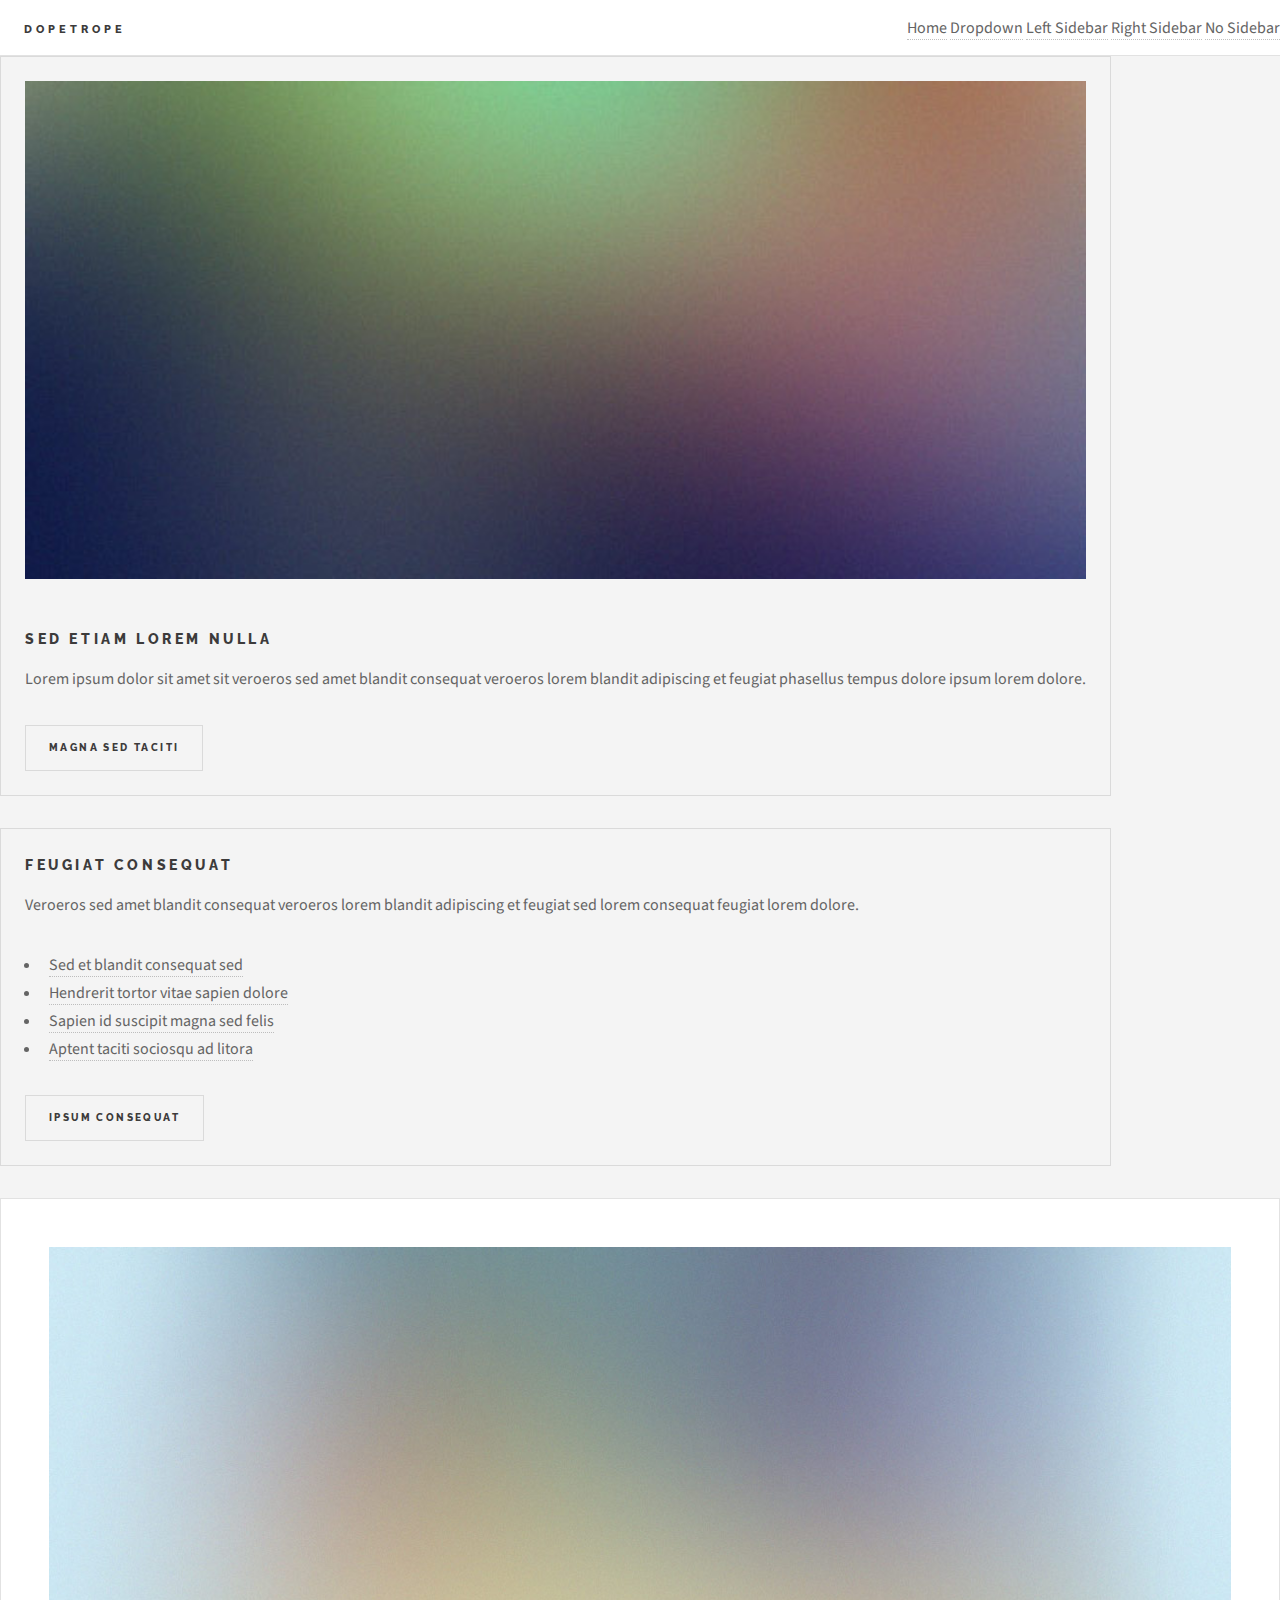
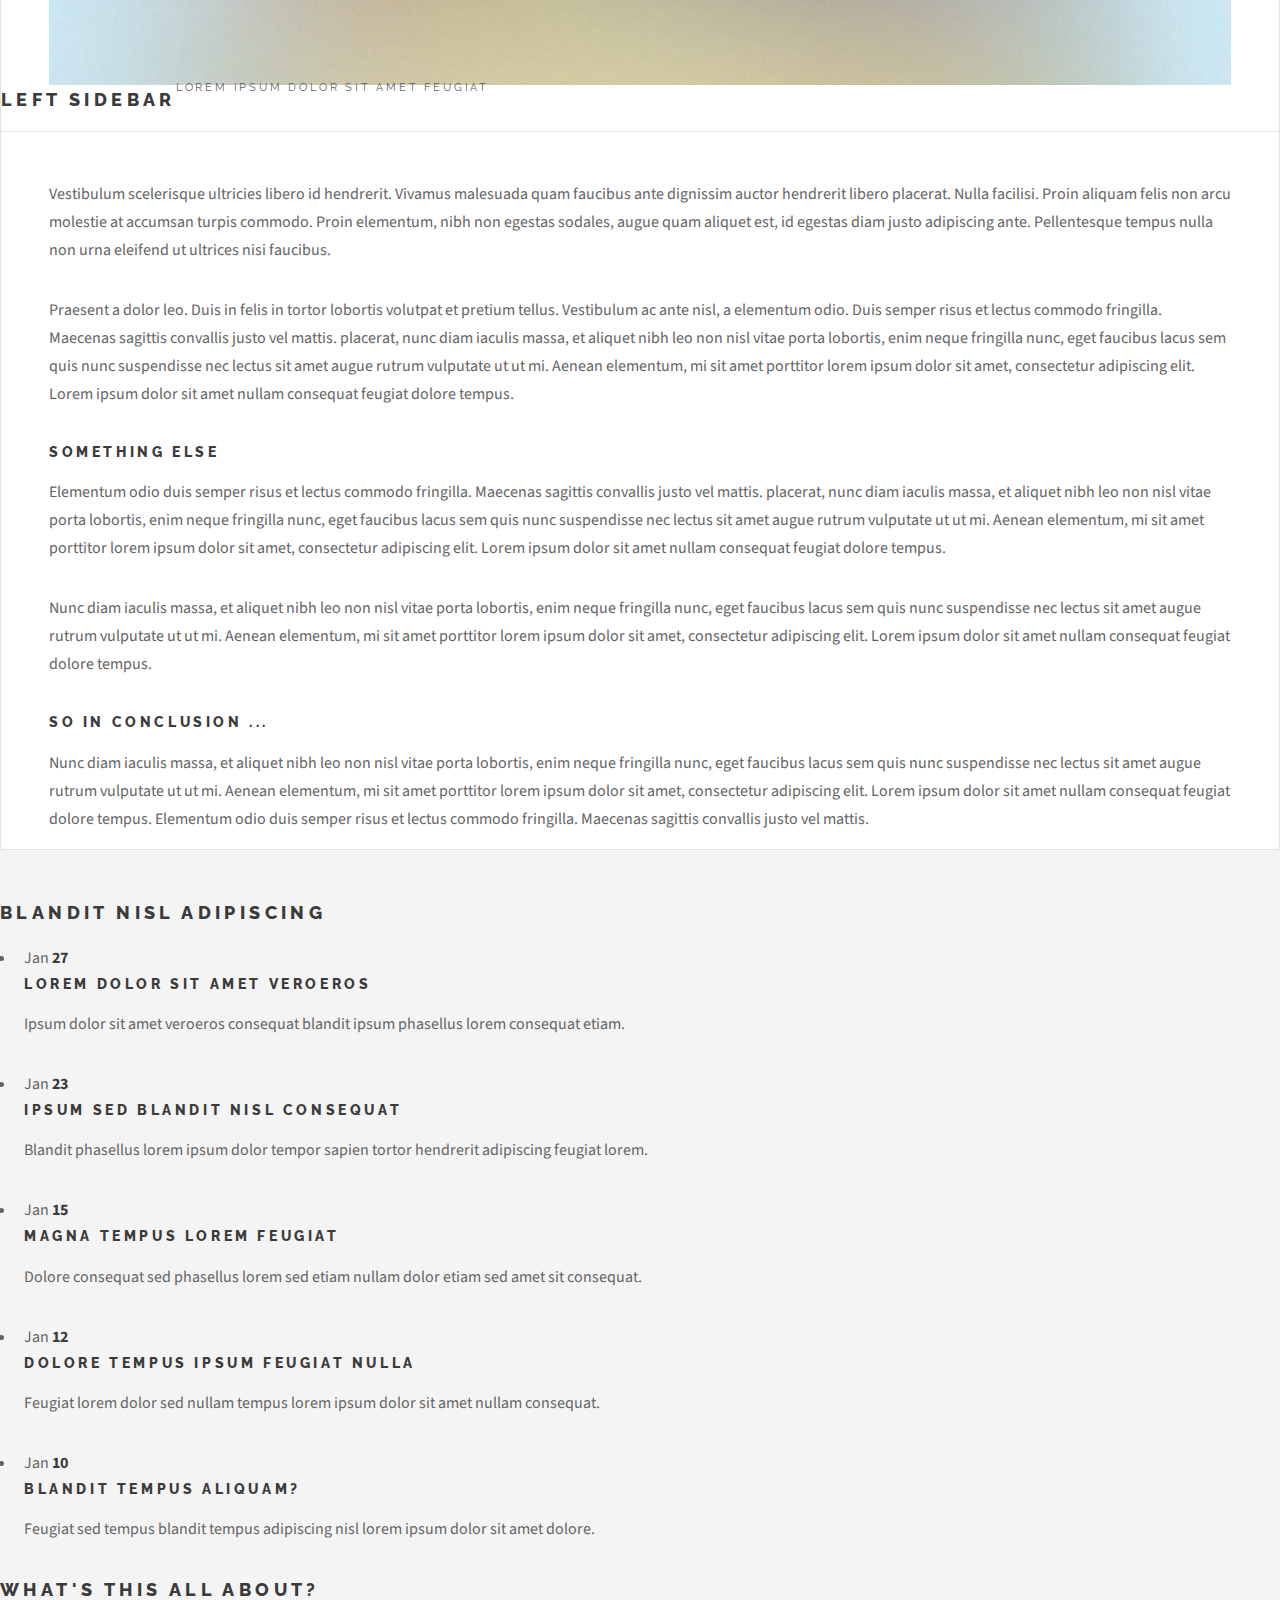
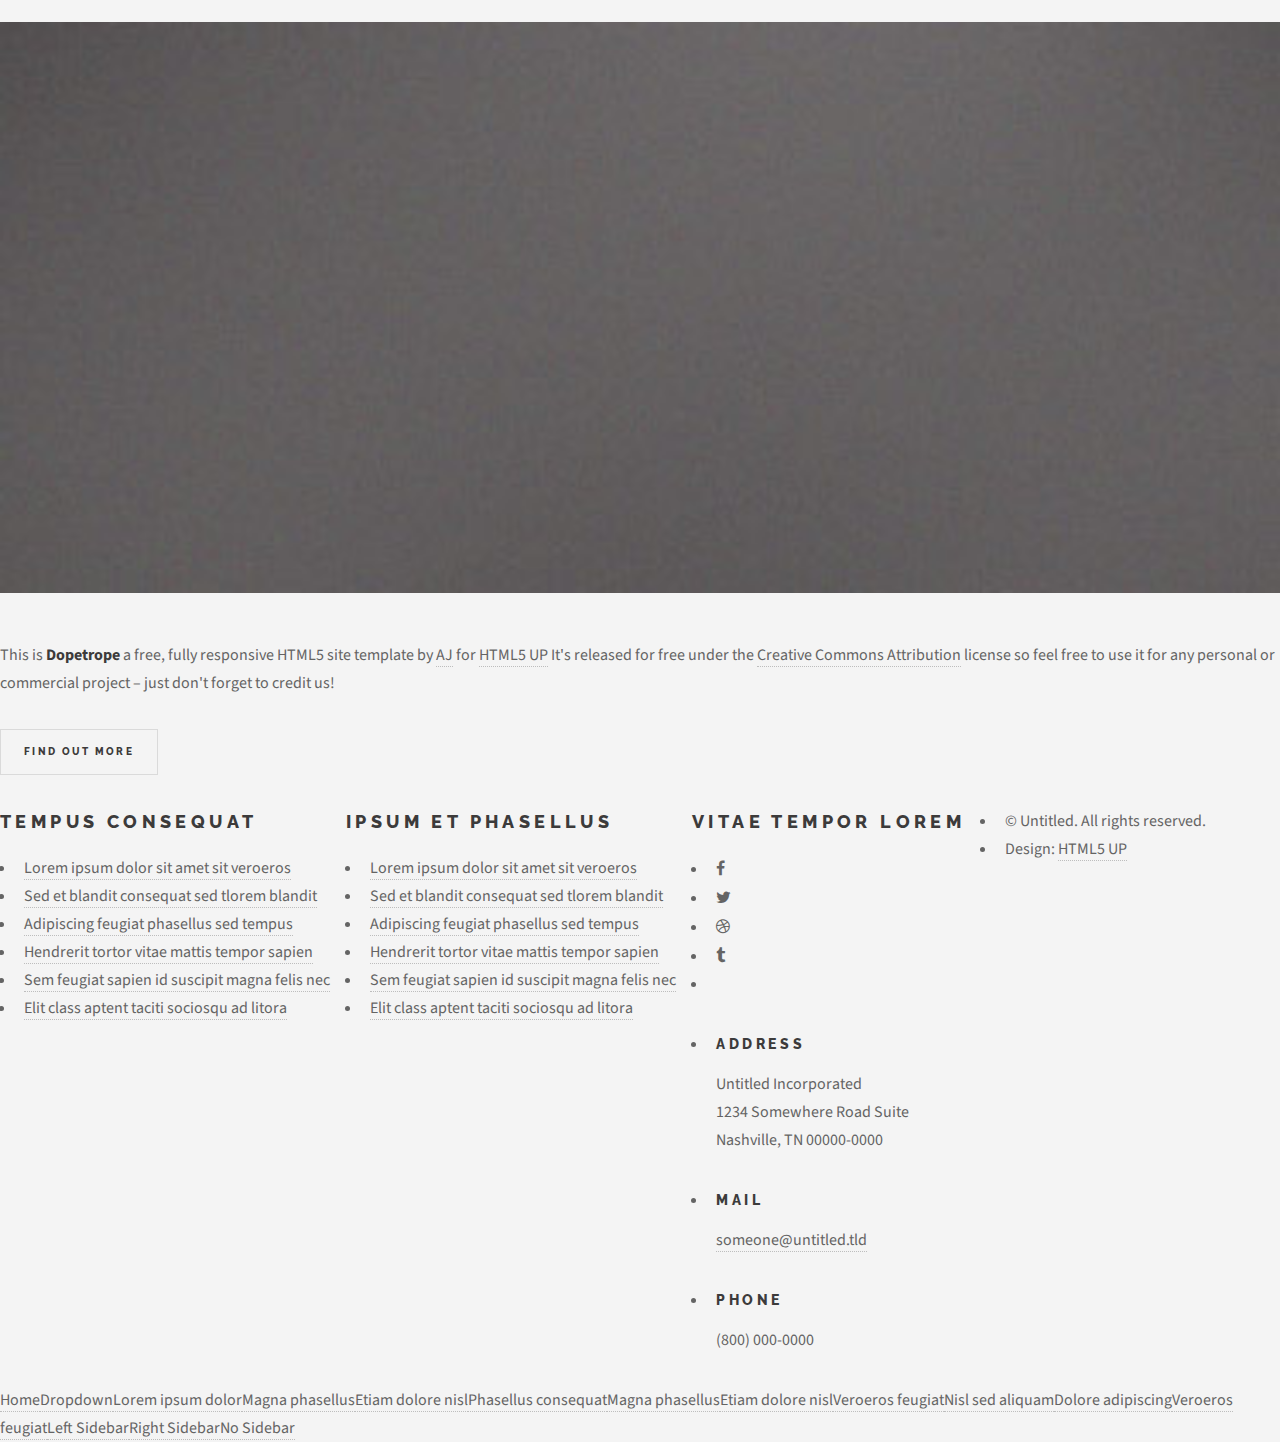
<file: left-sidebar.html>
<!DOCTYPE HTML>
<!--
-->
<html>
	<head>
		<title>Dopetrope by HTML5 UP</title>
		<meta charset="utf-8" />
		<meta name="viewport" content="width=device-width, initial-scale=1, user-scalable=no" />
		<link rel="stylesheet" href="assets/css/main.css" />
	</head>
	<body class="left-sidebar is-preload">
		<div id="page-wrapper">

			<!-- Header -->
				<section id="header">

					<!-- Logo -->
						<h1><a href="index.html">Dopetrope</a></h1>

					<!-- Nav -->
						<nav id="nav">
							<ul>
								<li><a href="index.html">Home</a></li>
								<li>
									<a href="#">Dropdown</a>
									<ul>
										<li><a href="#">Lorem ipsum dolor</a></li>
										<li><a href="#">Magna phasellus</a></li>
										<li><a href="#">Etiam dolore nisl</a></li>
										<li>
											<a href="#">Phasellus consequat</a>
											<ul>
												<li><a href="#">Magna phasellus</a></li>
												<li><a href="#">Etiam dolore nisl</a></li>
												<li><a href="#">Veroeros feugiat</a></li>
												<li><a href="#">Nisl sed aliquam</a></li>
												<li><a href="#">Dolore adipiscing</a></li>
											</ul>
										</li>
										<li><a href="#">Veroeros feugiat</a></li>
									</ul>
								</li>
								<li class="current"><a href="left-sidebar.html">Left Sidebar</a></li>
								<li><a href="right-sidebar.html">Right Sidebar</a></li>
								<li><a href="no-sidebar.html">No Sidebar</a></li>
							</ul>
						</nav>

				</section>

			<!-- Main -->
				<section id="main">
					<div class="container">
						<div class="row">
							<div class="col-4 col-12-medium">

								<!-- Sidebar -->
									<section class="box">
										<a href="#" class="image featured"><img src="images/pic09.jpg" alt="" /></a>
										<header>
											<h3>Sed etiam lorem nulla</h3>
										</header>
										<p>Lorem ipsum dolor sit amet sit veroeros sed amet blandit consequat veroeros lorem blandit  adipiscing et feugiat phasellus tempus dolore ipsum lorem dolore.</p>
										<footer>
											<a href="#" class="button alt">Magna sed taciti</a>
										</footer>
									</section>
									<section class="box">
										<header>
											<h3>Feugiat consequat</h3>
										</header>
										<p>Veroeros sed amet blandit consequat veroeros lorem blandit adipiscing et feugiat sed lorem consequat feugiat lorem dolore.</p>
										<ul class="divided">
											<li><a href="#">Sed et blandit consequat sed</a></li>
											<li><a href="#">Hendrerit tortor vitae sapien dolore</a></li>
											<li><a href="#">Sapien id suscipit magna sed felis</a></li>
											<li><a href="#">Aptent taciti sociosqu ad litora</a></li>
										</ul>
										<footer>
											<a href="#" class="button alt">Ipsum consequat</a>
										</footer>
									</section>

							</div>
							<div class="col-8 col-12-medium imp-medium">

								<!-- Content -->
									<article class="box post">
										<a href="#" class="image featured"><img src="images/pic01.jpg" alt="" /></a>
										<header>
											<h2>Left Sidebar</h2>
											<p>Lorem ipsum dolor sit amet feugiat</p>
										</header>
										<p>
											Vestibulum scelerisque ultricies libero id hendrerit. Vivamus malesuada quam faucibus ante dignissim auctor
											hendrerit libero placerat. Nulla facilisi. Proin aliquam felis non arcu molestie at accumsan turpis commodo.
											Proin elementum, nibh non egestas sodales, augue quam aliquet est, id egestas diam justo adipiscing ante.
											Pellentesque tempus nulla non urna eleifend ut ultrices nisi faucibus.
										</p>
										<p>
											Praesent a dolor leo. Duis in felis in tortor lobortis volutpat et pretium tellus. Vestibulum ac ante nisl,
											a elementum odio. Duis semper risus et lectus commodo fringilla. Maecenas sagittis convallis justo vel mattis.
											placerat, nunc diam iaculis massa, et aliquet nibh leo non nisl vitae porta lobortis, enim neque fringilla nunc,
											eget faucibus lacus sem quis nunc suspendisse nec lectus sit amet augue rutrum vulputate ut ut mi. Aenean
											elementum, mi sit amet porttitor lorem ipsum dolor sit amet, consectetur adipiscing elit. Lorem ipsum dolor
											sit amet nullam consequat feugiat dolore tempus.
										</p>
										<section>
											<header>
												<h3>Something else</h3>
											</header>
											<p>
												Elementum odio duis semper risus et lectus commodo fringilla. Maecenas sagittis convallis justo vel mattis.
												placerat, nunc diam iaculis massa, et aliquet nibh leo non nisl vitae porta lobortis, enim neque fringilla nunc,
												eget faucibus lacus sem quis nunc suspendisse nec lectus sit amet augue rutrum vulputate ut ut mi. Aenean
												elementum, mi sit amet porttitor lorem ipsum dolor sit amet, consectetur adipiscing elit. Lorem ipsum dolor
												sit amet nullam consequat feugiat dolore tempus.
											</p>
											<p>
												Nunc diam iaculis massa, et aliquet nibh leo non nisl vitae porta lobortis, enim neque fringilla nunc,
												eget faucibus lacus sem quis nunc suspendisse nec lectus sit amet augue rutrum vulputate ut ut mi. Aenean
												elementum, mi sit amet porttitor lorem ipsum dolor sit amet, consectetur adipiscing elit. Lorem ipsum dolor
												sit amet nullam consequat feugiat dolore tempus.
											</p>
										</section>
										<section>
											<header>
												<h3>So in conclusion ...</h3>
											</header>
											<p>
												Nunc diam iaculis massa, et aliquet nibh leo non nisl vitae porta lobortis, enim neque fringilla nunc,
												eget faucibus lacus sem quis nunc suspendisse nec lectus sit amet augue rutrum vulputate ut ut mi. Aenean
												elementum, mi sit amet porttitor lorem ipsum dolor sit amet, consectetur adipiscing elit. Lorem ipsum dolor
												sit amet nullam consequat feugiat dolore tempus. Elementum odio duis semper risus et lectus commodo fringilla.
												Maecenas sagittis convallis justo vel mattis.
											</p>
										</section>
									</article>

							</div>
						</div>
					</div>
				</section>

			<!-- Footer -->
				<section id="footer">
					<div class="container">
						<div class="row">
							<div class="col-8 col-12-medium">
								<section>
									<header>
										<h2>Blandit nisl adipiscing</h2>
									</header>
									<ul class="dates">
										<li>
											<span class="date">Jan <strong>27</strong></span>
											<h3><a href="#">Lorem dolor sit amet veroeros</a></h3>
											<p>Ipsum dolor sit amet veroeros consequat blandit ipsum phasellus lorem consequat etiam.</p>
										</li>
										<li>
											<span class="date">Jan <strong>23</strong></span>
											<h3><a href="#">Ipsum sed blandit nisl consequat</a></h3>
											<p>Blandit phasellus lorem ipsum dolor tempor sapien tortor hendrerit adipiscing feugiat lorem.</p>
										</li>
										<li>
											<span class="date">Jan <strong>15</strong></span>
											<h3><a href="#">Magna tempus lorem feugiat</a></h3>
											<p>Dolore consequat sed phasellus lorem sed etiam nullam dolor etiam sed amet sit consequat.</p>
										</li>
										<li>
											<span class="date">Jan <strong>12</strong></span>
											<h3><a href="#">Dolore tempus ipsum feugiat nulla</a></h3>
											<p>Feugiat lorem dolor sed nullam tempus lorem ipsum dolor sit amet nullam consequat.</p>
										</li>
										<li>
											<span class="date">Jan <strong>10</strong></span>
											<h3><a href="#">Blandit tempus aliquam?</a></h3>
											<p>Feugiat sed tempus blandit tempus adipiscing nisl lorem ipsum dolor sit amet dolore.</p>
										</li>
									</ul>
								</section>
							</div>
							<div class="col-4 col-12-medium">
								<section>
									<header>
										<h2>What's this all about?</h2>
									</header>
									<a href="#" class="image featured"><img src="images/pic10.jpg" alt="" /></a>
									<p>
										This is <strong>Dopetrope</strong> a free, fully responsive HTML5 site template by
										<a href="http://twitter.com/ajlkn">AJ</a> for <a href="http://html5up.net/">HTML5 UP</a> It's released for free under
										the <a href="http://html5up.net/license/">Creative Commons Attribution</a> license so feel free to use it for any personal or commercial project &ndash; just don't forget to credit us!
									</p>
									<footer>
										<ul class="actions">
											<li><a href="#" class="button">Find out more</a></li>
										</ul>
									</footer>
								</section>
							</div>
							<div class="col-4 col-6-medium col-12-small">
								<section>
									<header>
										<h2>Tempus consequat</h2>
									</header>
									<ul class="divided">
										<li><a href="#">Lorem ipsum dolor sit amet sit veroeros</a></li>
										<li><a href="#">Sed et blandit consequat sed tlorem blandit</a></li>
										<li><a href="#">Adipiscing feugiat phasellus sed tempus</a></li>
										<li><a href="#">Hendrerit tortor vitae mattis tempor sapien</a></li>
										<li><a href="#">Sem feugiat sapien id suscipit magna felis nec</a></li>
										<li><a href="#">Elit class aptent taciti sociosqu ad litora</a></li>
									</ul>
								</section>
							</div>
							<div class="col-4 col-6-medium col-12-small">
								<section>
									<header>
										<h2>Ipsum et phasellus</h2>
									</header>
									<ul class="divided">
										<li><a href="#">Lorem ipsum dolor sit amet sit veroeros</a></li>
										<li><a href="#">Sed et blandit consequat sed tlorem blandit</a></li>
										<li><a href="#">Adipiscing feugiat phasellus sed tempus</a></li>
										<li><a href="#">Hendrerit tortor vitae mattis tempor sapien</a></li>
										<li><a href="#">Sem feugiat sapien id suscipit magna felis nec</a></li>
										<li><a href="#">Elit class aptent taciti sociosqu ad litora</a></li>
									</ul>
								</section>
							</div>
							<div class="col-4 col-12-medium">
								<section>
									<header>
										<h2>Vitae tempor lorem</h2>
									</header>
									<ul class="social">
										<li><a class="icon brands fa-facebook-f" href="#"><span class="label">Facebook</span></a></li>
										<li><a class="icon brands fa-twitter" href="#"><span class="label">Twitter</span></a></li>
										<li><a class="icon brands fa-dribbble" href="#"><span class="label">Dribbble</span></a></li>
										<li><a class="icon brands fa-tumblr" href="#"><span class="label">Tumblr</span></a></li>
										<li><a class="icon brands fa-linkedin-in" href="#"><span class="label">LinkedIn</span></a></li>
									</ul>
									<ul class="contact">
										<li>
											<h3>Address</h3>
											<p>
												Untitled Incorporated<br />
												1234 Somewhere Road Suite<br />
												Nashville, TN 00000-0000
											</p>
										</li>
										<li>
											<h3>Mail</h3>
											<p><a href="#">someone@untitled.tld</a></p>
										</li>
										<li>
											<h3>Phone</h3>
											<p>(800) 000-0000</p>
										</li>
									</ul>
								</section>
							</div>
							<div class="col-12">

								<!-- Copyright -->
									<div id="copyright">
										<ul class="links">
											<li>&copy; Untitled. All rights reserved.</li><li>Design: <a href="http://html5up.net">HTML5 UP</a></li>
										</ul>
									</div>

							</div>
						</div>
					</div>
				</section>

		</div>

		<!-- Scripts -->
			<script src="assets/js/jquery.min.js"></script>
			<script src="assets/js/jquery.dropotron.min.js"></script>
			<script src="assets/js/browser.min.js"></script>
			<script src="assets/js/breakpoints.min.js"></script>
			<script src="assets/js/util.js"></script>
			<script src="assets/js/main.js"></script>

	</body>
</html>
</file>
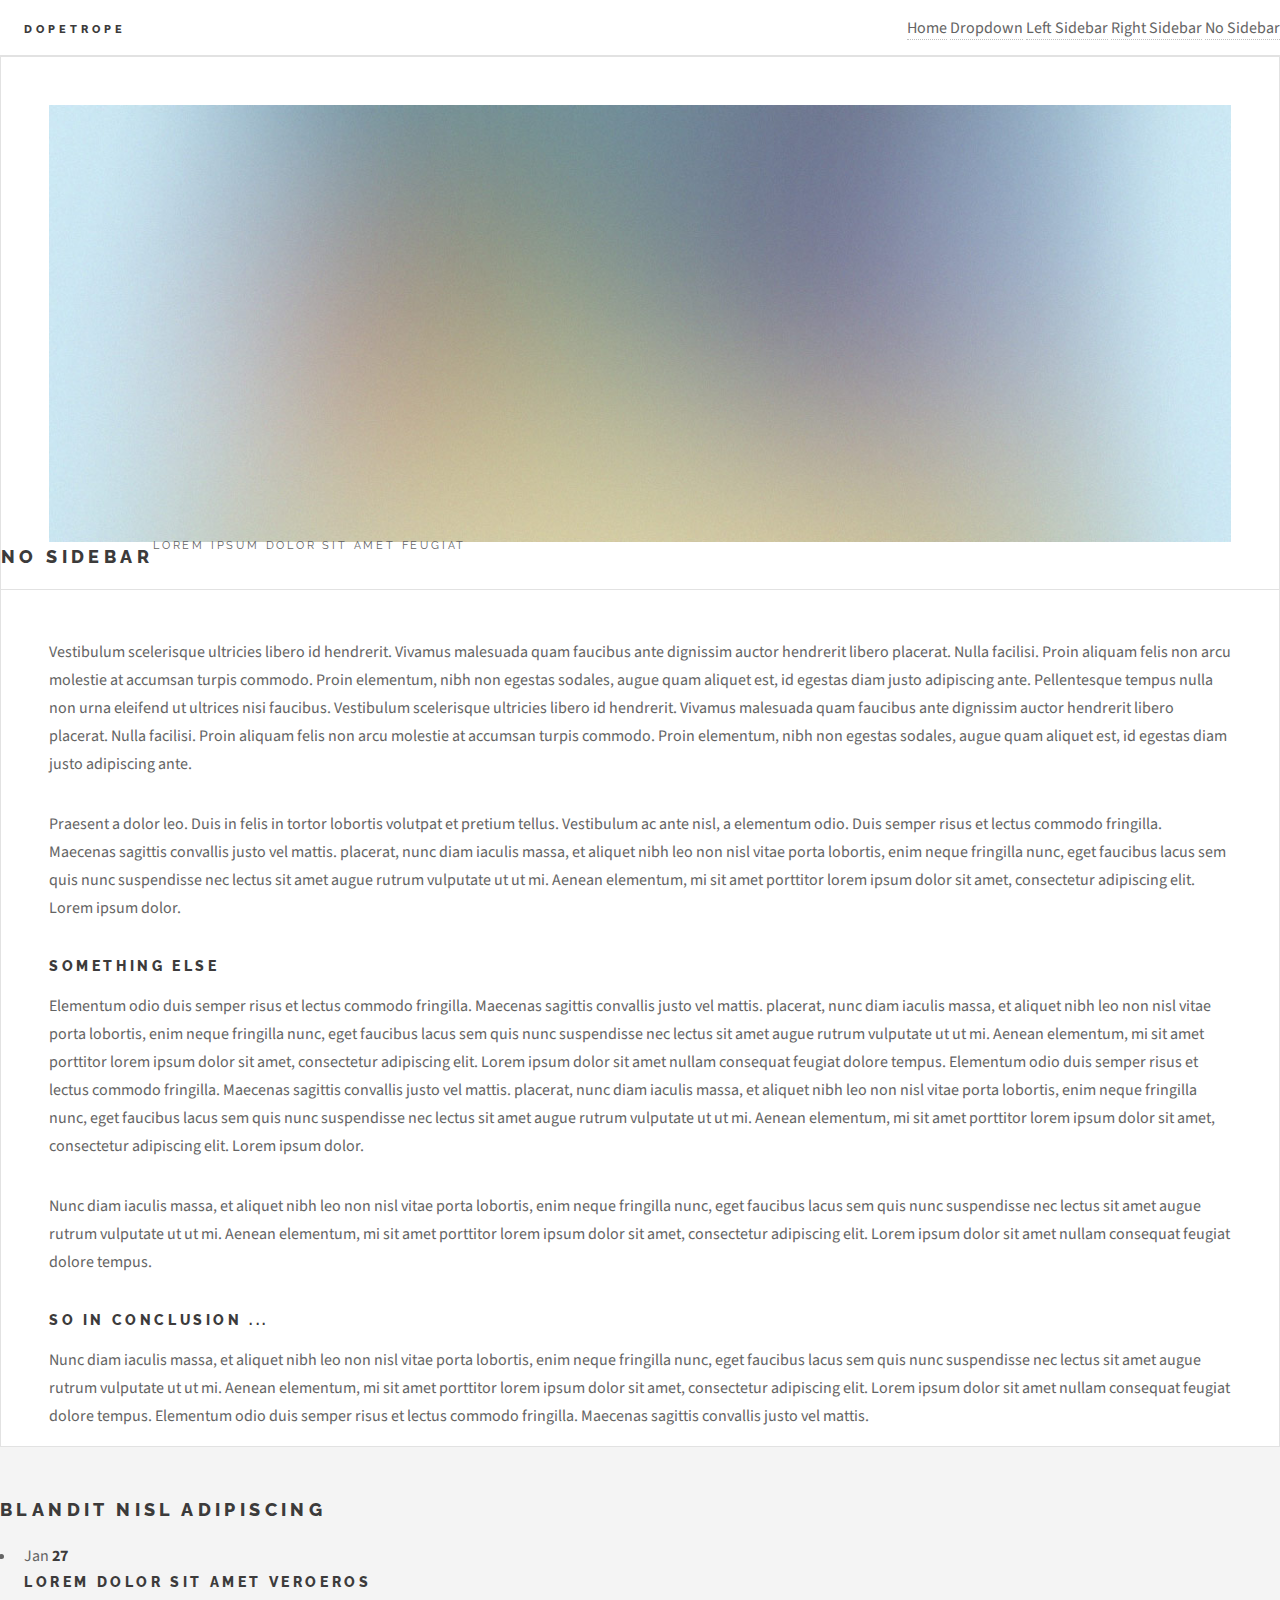
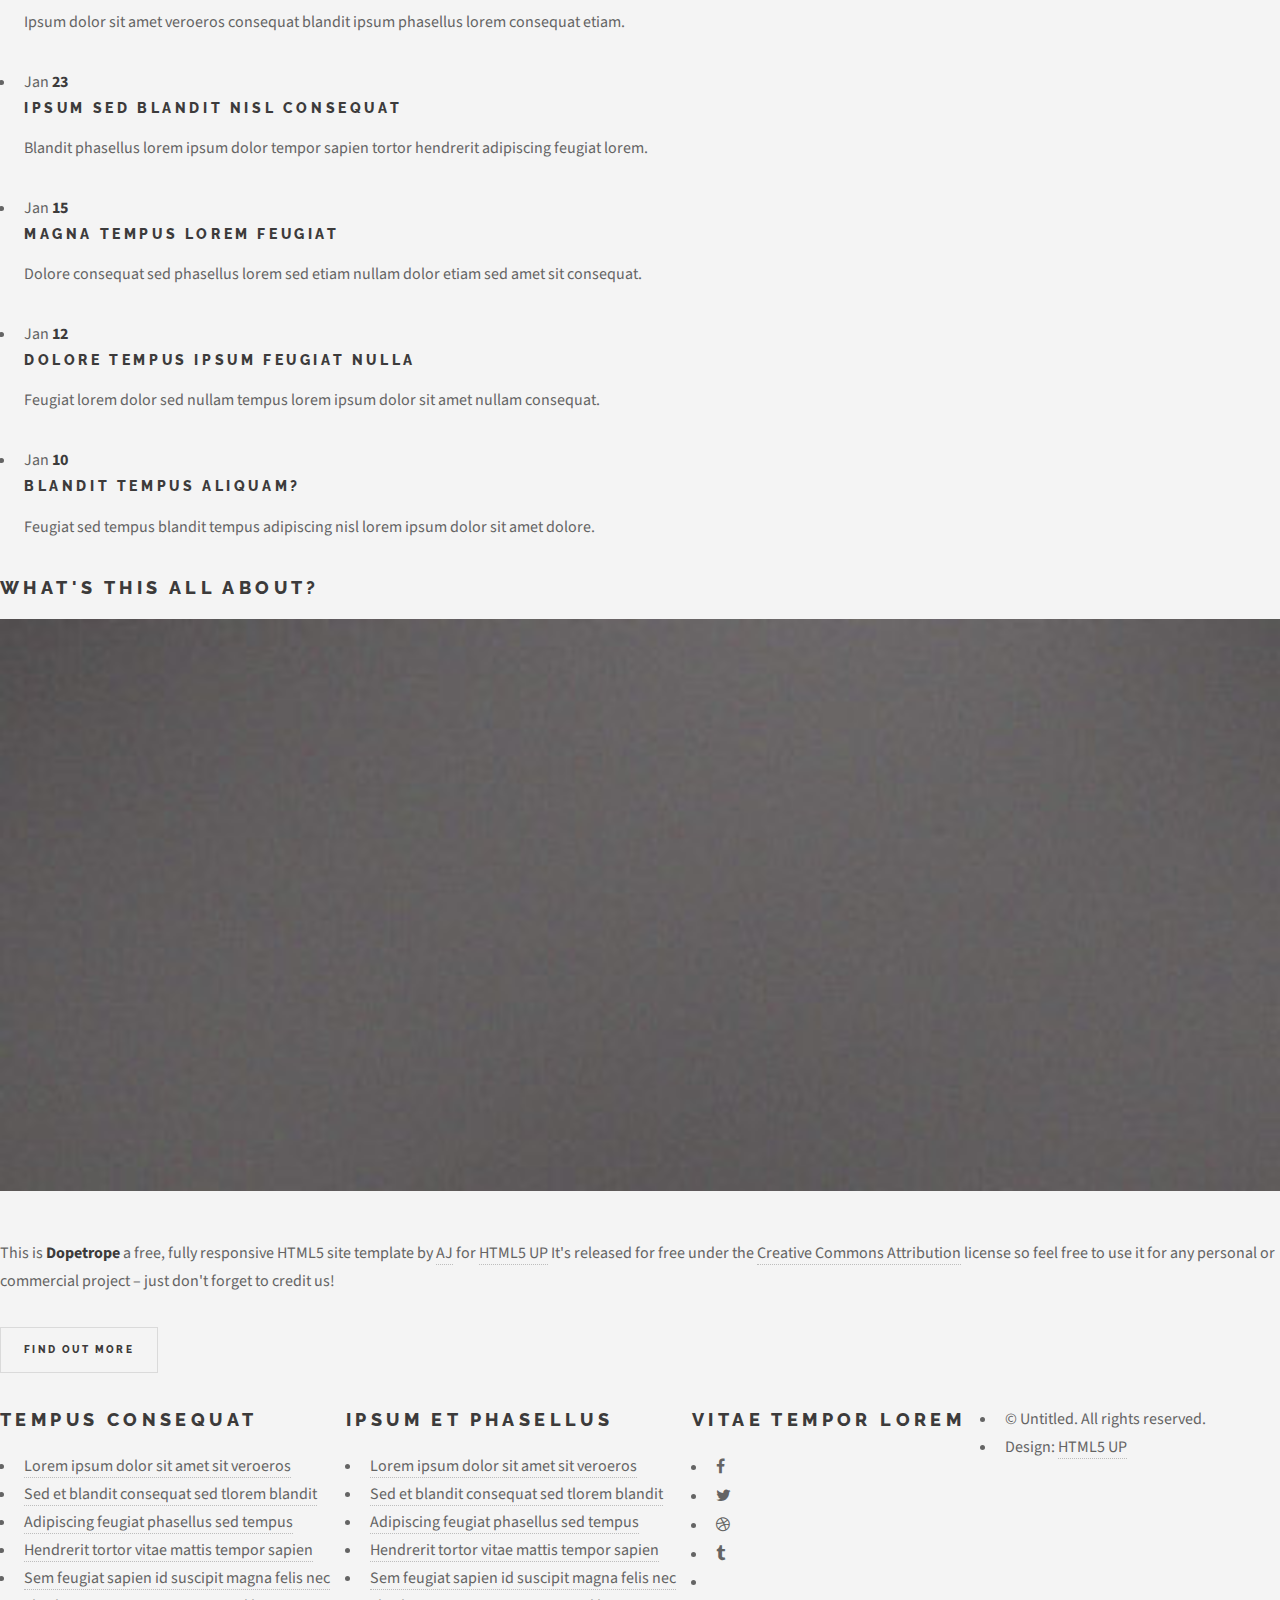
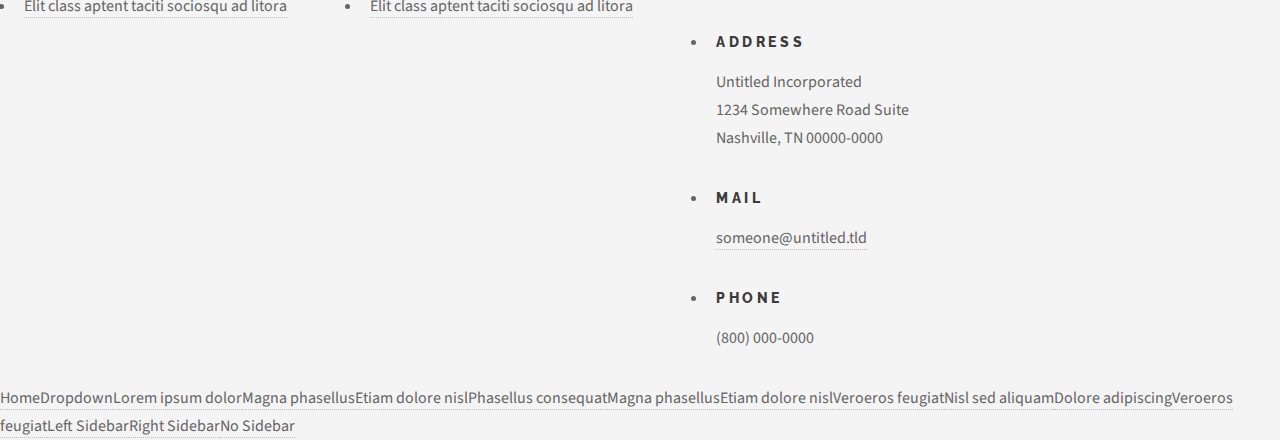
<file: no-sidebar.html>
<!DOCTYPE HTML>
<!--
	Dopetrope by HTML5 UP
	html5up.net | @ajlkn
	Free for personal and commercial use under the CCA 3.0 license (html5up.net/license)
-->
<html>
	<head>
		<title>Dopetrope by HTML5 UP</title>
		<meta charset="utf-8" />
		<meta name="viewport" content="width=device-width, initial-scale=1, user-scalable=no" />
		<link rel="stylesheet" href="assets/css/main.css" />
	</head>
	<body class="no-sidebar is-preload">
		<div id="page-wrapper">

			<!-- Header -->
				<section id="header">

					<!-- Logo -->
						<h1><a href="index.html">Dopetrope</a></h1>

					<!-- Nav -->
						<nav id="nav">
							<ul>
								<li><a href="index.html">Home</a></li>
								<li>
									<a href="#">Dropdown</a>
									<ul>
										<li><a href="#">Lorem ipsum dolor</a></li>
										<li><a href="#">Magna phasellus</a></li>
										<li><a href="#">Etiam dolore nisl</a></li>
										<li>
											<a href="#">Phasellus consequat</a>
											<ul>
												<li><a href="#">Magna phasellus</a></li>
												<li><a href="#">Etiam dolore nisl</a></li>
												<li><a href="#">Veroeros feugiat</a></li>
												<li><a href="#">Nisl sed aliquam</a></li>
												<li><a href="#">Dolore adipiscing</a></li>
											</ul>
										</li>
										<li><a href="#">Veroeros feugiat</a></li>
									</ul>
								</li>
								<li><a href="left-sidebar.html">Left Sidebar</a></li>
								<li><a href="right-sidebar.html">Right Sidebar</a></li>
								<li class="current"><a href="no-sidebar.html">No Sidebar</a></li>
							</ul>
						</nav>

				</section>

			<!-- Main -->
				<section id="main">
					<div class="container">

						<!-- Content -->
							<article class="box post">
								<a href="#" class="image featured"><img src="images/pic01.jpg" alt="" /></a>
								<header>
									<h2>No Sidebar</h2>
									<p>Lorem ipsum dolor sit amet feugiat</p>
								</header>
								<p>
									Vestibulum scelerisque ultricies libero id hendrerit. Vivamus malesuada quam faucibus ante dignissim auctor
									hendrerit libero placerat. Nulla facilisi. Proin aliquam felis non arcu molestie at accumsan turpis commodo.
									Proin elementum, nibh non egestas sodales, augue quam aliquet est, id egestas diam justo adipiscing ante.
									Pellentesque tempus nulla non urna eleifend ut ultrices nisi faucibus.
									Vestibulum scelerisque ultricies libero id hendrerit. Vivamus malesuada quam faucibus ante dignissim auctor
									hendrerit libero placerat. Nulla facilisi. Proin aliquam felis non arcu molestie at accumsan turpis commodo.
									Proin elementum, nibh non egestas sodales, augue quam aliquet est, id egestas diam justo adipiscing ante.
								</p>
								<p>
									Praesent a dolor leo. Duis in felis in tortor lobortis volutpat et pretium tellus. Vestibulum ac ante nisl,
									a elementum odio. Duis semper risus et lectus commodo fringilla. Maecenas sagittis convallis justo vel mattis.
									placerat, nunc diam iaculis massa, et aliquet nibh leo non nisl vitae porta lobortis, enim neque fringilla nunc,
									eget faucibus lacus sem quis nunc suspendisse nec lectus sit amet augue rutrum vulputate ut ut mi. Aenean
									elementum, mi sit amet porttitor lorem ipsum dolor sit amet, consectetur adipiscing elit. Lorem ipsum dolor.
								</p>
								<section>
									<header>
										<h3>Something else</h3>
									</header>
									<p>
										Elementum odio duis semper risus et lectus commodo fringilla. Maecenas sagittis convallis justo vel mattis.
										placerat, nunc diam iaculis massa, et aliquet nibh leo non nisl vitae porta lobortis, enim neque fringilla nunc,
										eget faucibus lacus sem quis nunc suspendisse nec lectus sit amet augue rutrum vulputate ut ut mi. Aenean
										elementum, mi sit amet porttitor lorem ipsum dolor sit amet, consectetur adipiscing elit. Lorem ipsum dolor
										sit amet nullam consequat feugiat dolore tempus.
										Elementum odio duis semper risus et lectus commodo fringilla. Maecenas sagittis convallis justo vel mattis.
										placerat, nunc diam iaculis massa, et aliquet nibh leo non nisl vitae porta lobortis, enim neque fringilla nunc,
										eget faucibus lacus sem quis nunc suspendisse nec lectus sit amet augue rutrum vulputate ut ut mi. Aenean
										elementum, mi sit amet porttitor lorem ipsum dolor sit amet, consectetur adipiscing elit. Lorem ipsum dolor.
									</p>
									<p>
										Nunc diam iaculis massa, et aliquet nibh leo non nisl vitae porta lobortis, enim neque fringilla nunc,
										eget faucibus lacus sem quis nunc suspendisse nec lectus sit amet augue rutrum vulputate ut ut mi. Aenean
										elementum, mi sit amet porttitor lorem ipsum dolor sit amet, consectetur adipiscing elit. Lorem ipsum dolor
										sit amet nullam consequat feugiat dolore tempus.
									</p>
								</section>
								<section>
									<header>
										<h3>So in conclusion ...</h3>
									</header>
									<p>
										Nunc diam iaculis massa, et aliquet nibh leo non nisl vitae porta lobortis, enim neque fringilla nunc,
										eget faucibus lacus sem quis nunc suspendisse nec lectus sit amet augue rutrum vulputate ut ut mi. Aenean
										elementum, mi sit amet porttitor lorem ipsum dolor sit amet, consectetur adipiscing elit. Lorem ipsum dolor
										sit amet nullam consequat feugiat dolore tempus. Elementum odio duis semper risus et lectus commodo fringilla.
										Maecenas sagittis convallis justo vel mattis.
									</p>
								</section>
							</article>

					</div>
				</section>

			<!-- Footer -->
				<section id="footer">
					<div class="container">
						<div class="row">
							<div class="col-8 col-12-medium">
								<section>
									<header>
										<h2>Blandit nisl adipiscing</h2>
									</header>
									<ul class="dates">
										<li>
											<span class="date">Jan <strong>27</strong></span>
											<h3><a href="#">Lorem dolor sit amet veroeros</a></h3>
											<p>Ipsum dolor sit amet veroeros consequat blandit ipsum phasellus lorem consequat etiam.</p>
										</li>
										<li>
											<span class="date">Jan <strong>23</strong></span>
											<h3><a href="#">Ipsum sed blandit nisl consequat</a></h3>
											<p>Blandit phasellus lorem ipsum dolor tempor sapien tortor hendrerit adipiscing feugiat lorem.</p>
										</li>
										<li>
											<span class="date">Jan <strong>15</strong></span>
											<h3><a href="#">Magna tempus lorem feugiat</a></h3>
											<p>Dolore consequat sed phasellus lorem sed etiam nullam dolor etiam sed amet sit consequat.</p>
										</li>
										<li>
											<span class="date">Jan <strong>12</strong></span>
											<h3><a href="#">Dolore tempus ipsum feugiat nulla</a></h3>
											<p>Feugiat lorem dolor sed nullam tempus lorem ipsum dolor sit amet nullam consequat.</p>
										</li>
										<li>
											<span class="date">Jan <strong>10</strong></span>
											<h3><a href="#">Blandit tempus aliquam?</a></h3>
											<p>Feugiat sed tempus blandit tempus adipiscing nisl lorem ipsum dolor sit amet dolore.</p>
										</li>
									</ul>
								</section>
							</div>
							<div class="col-4 col-12-medium">
								<section>
									<header>
										<h2>What's this all about?</h2>
									</header>
									<a href="#" class="image featured"><img src="images/pic10.jpg" alt="" /></a>
									<p>
										This is <strong>Dopetrope</strong> a free, fully responsive HTML5 site template by
										<a href="http://twitter.com/ajlkn">AJ</a> for <a href="http://html5up.net/">HTML5 UP</a> It's released for free under
										the <a href="http://html5up.net/license/">Creative Commons Attribution</a> license so feel free to use it for any personal or commercial project &ndash; just don't forget to credit us!
									</p>
									<footer>
										<ul class="actions">
											<li><a href="#" class="button">Find out more</a></li>
										</ul>
									</footer>
								</section>
							</div>
							<div class="col-4 col-6-medium col-12-small">
								<section>
									<header>
										<h2>Tempus consequat</h2>
									</header>
									<ul class="divided">
										<li><a href="#">Lorem ipsum dolor sit amet sit veroeros</a></li>
										<li><a href="#">Sed et blandit consequat sed tlorem blandit</a></li>
										<li><a href="#">Adipiscing feugiat phasellus sed tempus</a></li>
										<li><a href="#">Hendrerit tortor vitae mattis tempor sapien</a></li>
										<li><a href="#">Sem feugiat sapien id suscipit magna felis nec</a></li>
										<li><a href="#">Elit class aptent taciti sociosqu ad litora</a></li>
									</ul>
								</section>
							</div>
							<div class="col-4 col-6-medium col-12-small">
								<section>
									<header>
										<h2>Ipsum et phasellus</h2>
									</header>
									<ul class="divided">
										<li><a href="#">Lorem ipsum dolor sit amet sit veroeros</a></li>
										<li><a href="#">Sed et blandit consequat sed tlorem blandit</a></li>
										<li><a href="#">Adipiscing feugiat phasellus sed tempus</a></li>
										<li><a href="#">Hendrerit tortor vitae mattis tempor sapien</a></li>
										<li><a href="#">Sem feugiat sapien id suscipit magna felis nec</a></li>
										<li><a href="#">Elit class aptent taciti sociosqu ad litora</a></li>
									</ul>
								</section>
							</div>
							<div class="col-4 col-12-medium">
								<section>
									<header>
										<h2>Vitae tempor lorem</h2>
									</header>
									<ul class="social">
										<li><a class="icon brands fa-facebook-f" href="#"><span class="label">Facebook</span></a></li>
										<li><a class="icon brands fa-twitter" href="#"><span class="label">Twitter</span></a></li>
										<li><a class="icon brands fa-dribbble" href="#"><span class="label">Dribbble</span></a></li>
										<li><a class="icon brands fa-tumblr" href="#"><span class="label">Tumblr</span></a></li>
										<li><a class="icon brands fa-linkedin-in" href="#"><span class="label">LinkedIn</span></a></li>
									</ul>
									<ul class="contact">
										<li>
											<h3>Address</h3>
											<p>
												Untitled Incorporated<br />
												1234 Somewhere Road Suite<br />
												Nashville, TN 00000-0000
											</p>
										</li>
										<li>
											<h3>Mail</h3>
											<p><a href="#">someone@untitled.tld</a></p>
										</li>
										<li>
											<h3>Phone</h3>
											<p>(800) 000-0000</p>
										</li>
									</ul>
								</section>
							</div>
							<div class="col-12">

								<!-- Copyright -->
									<div id="copyright">
										<ul class="links">
											<li>&copy; Untitled. All rights reserved.</li><li>Design: <a href="http://html5up.net">HTML5 UP</a></li>
										</ul>
									</div>

							</div>
						</div>
					</div>
				</section>

		</div>

		<!-- Scripts -->
			<script src="assets/js/jquery.min.js"></script>
			<script src="assets/js/jquery.dropotron.min.js"></script>
			<script src="assets/js/browser.min.js"></script>
			<script src="assets/js/breakpoints.min.js"></script>
			<script src="assets/js/util.js"></script>
			<script src="assets/js/main.js"></script>

	</body>
</html>
</file>
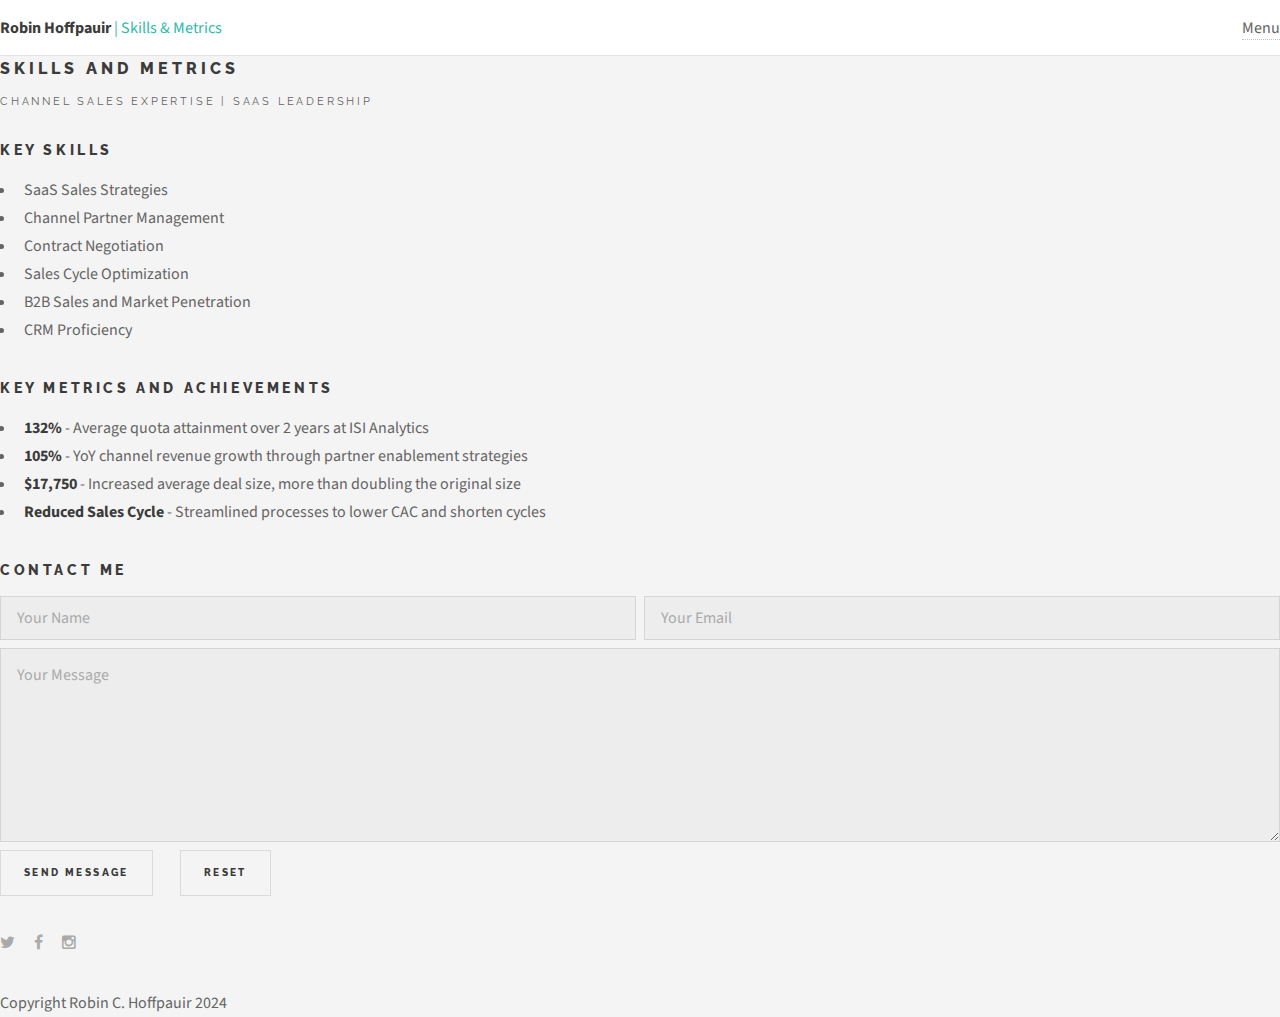
<file: skills&metrics.html>
<!DOCTYPE HTML>
<html>
<head>
    <title>Elements - Robin Hoffpauir's Portfolio</title>
    <meta charset="utf-8">
    <meta name="robots" content="index, follow, max-image-preview:large, max-snippet:-1, max-video-preview:-1">
    <meta name="viewport" content="width=device-width, initial-scale=1">
    <link rel="stylesheet" href="assets/css/main.css">
</head>
<body>

<!-- Header -->
<header id="header">
    <a href="index.html" class="logo"><strong>Robin Hoffpauir</strong> | Skills & Metrics</a>
    <nav><a href="#menu">Menu</a></nav>
</header>

<!-- Nav -->
<nav id="menu">
    <ul class="links">
        <li><a href="index.html">Home</a></li>
        <li><a href="generic.html">Case Studies</a></li>
        <li><a href="elements.html">Elements</a></li>
    </ul>
</nav>

<section id="main">
    <div class="inner">
        <header class="major special">
            <h1>Skills and Metrics</h1>
            <p>Channel Sales Expertise | SaaS Leadership</p>
        </header>

        <!-- Skills Section -->
        <section>
            <h3>Key Skills</h3>
            <ul>
                <li>SaaS Sales Strategies</li>
                <li>Channel Partner Management</li>
                <li>Contract Negotiation</li>
                <li>Sales Cycle Optimization</li>
                <li>B2B Sales and Market Penetration</li>
                <li>CRM Proficiency</li>
            </ul>
        </section>

        <!-- Metrics Section -->
        <section>
            <h3>Key Metrics and Achievements</h3>
            <ul>
                <li><strong>132%</strong> - Average quota attainment over 2 years at ISI Analytics</li>
                <li><strong>105%</strong> - YoY channel revenue growth through partner enablement strategies</li>
                <li><strong>$17,750</strong> - Increased average deal size, more than doubling the original size</li>
                <li><strong>Reduced Sales Cycle</strong> - Streamlined processes to lower CAC and shorten cycles</li>
            </ul>
        </section>

        <!-- Contact Form -->
        <section>
            <h3>Contact Me</h3>
            <form method="post" action="#">
                <div class="row uniform 50%">
                    <div class="6u 12u$(xsmall)">
                        <input type="text" name="name" id="name" placeholder="Your Name">
                    </div>
                    <div class="6u$ 12u$(xsmall)">
                        <input type="email" name="email" id="email" placeholder="Your Email">
                    </div>
                    <div class="12u$">
                        <textarea name="message" id="message" placeholder="Your Message" rows="6"></textarea>
                    </div>
                    <div class="12u$">
                        <ul class="actions">
                            <li><input type="submit" value="Send Message" class="special"></li>
                            <li><input type="reset" value="Reset"></li>
                        </ul>
                    </div>
                </div>
            </form>
        </section>
    </div>
</section>

<!-- Footer -->
<footer id="footer">
    <ul class="icons">
        <li><a href="#" class="icon fa-twitter"><span class="label">Twitter</span></a></li>
        <li><a href="#" class="icon fa-facebook"><span class="label">Facebook</span></a></li>
        <li><a href="#" class="icon fa-instagram"><span class="label">Instagram</span></a></li>
    </ul>
</footer>
<div class="copyright">
    Copyright Robin C. Hoffpauir 2024
</div>

<!-- Scripts -->
<script src="assets/js/jquery.min.js"></script>
<script src="assets/js/jquery.scrolly.min.js"></script>
<script src="assets/js/skel.min.js"></script>
<script src="assets/js/util.js"></script>
<script src="assets/js/main.js"></script>
</body>
</html>
</file>
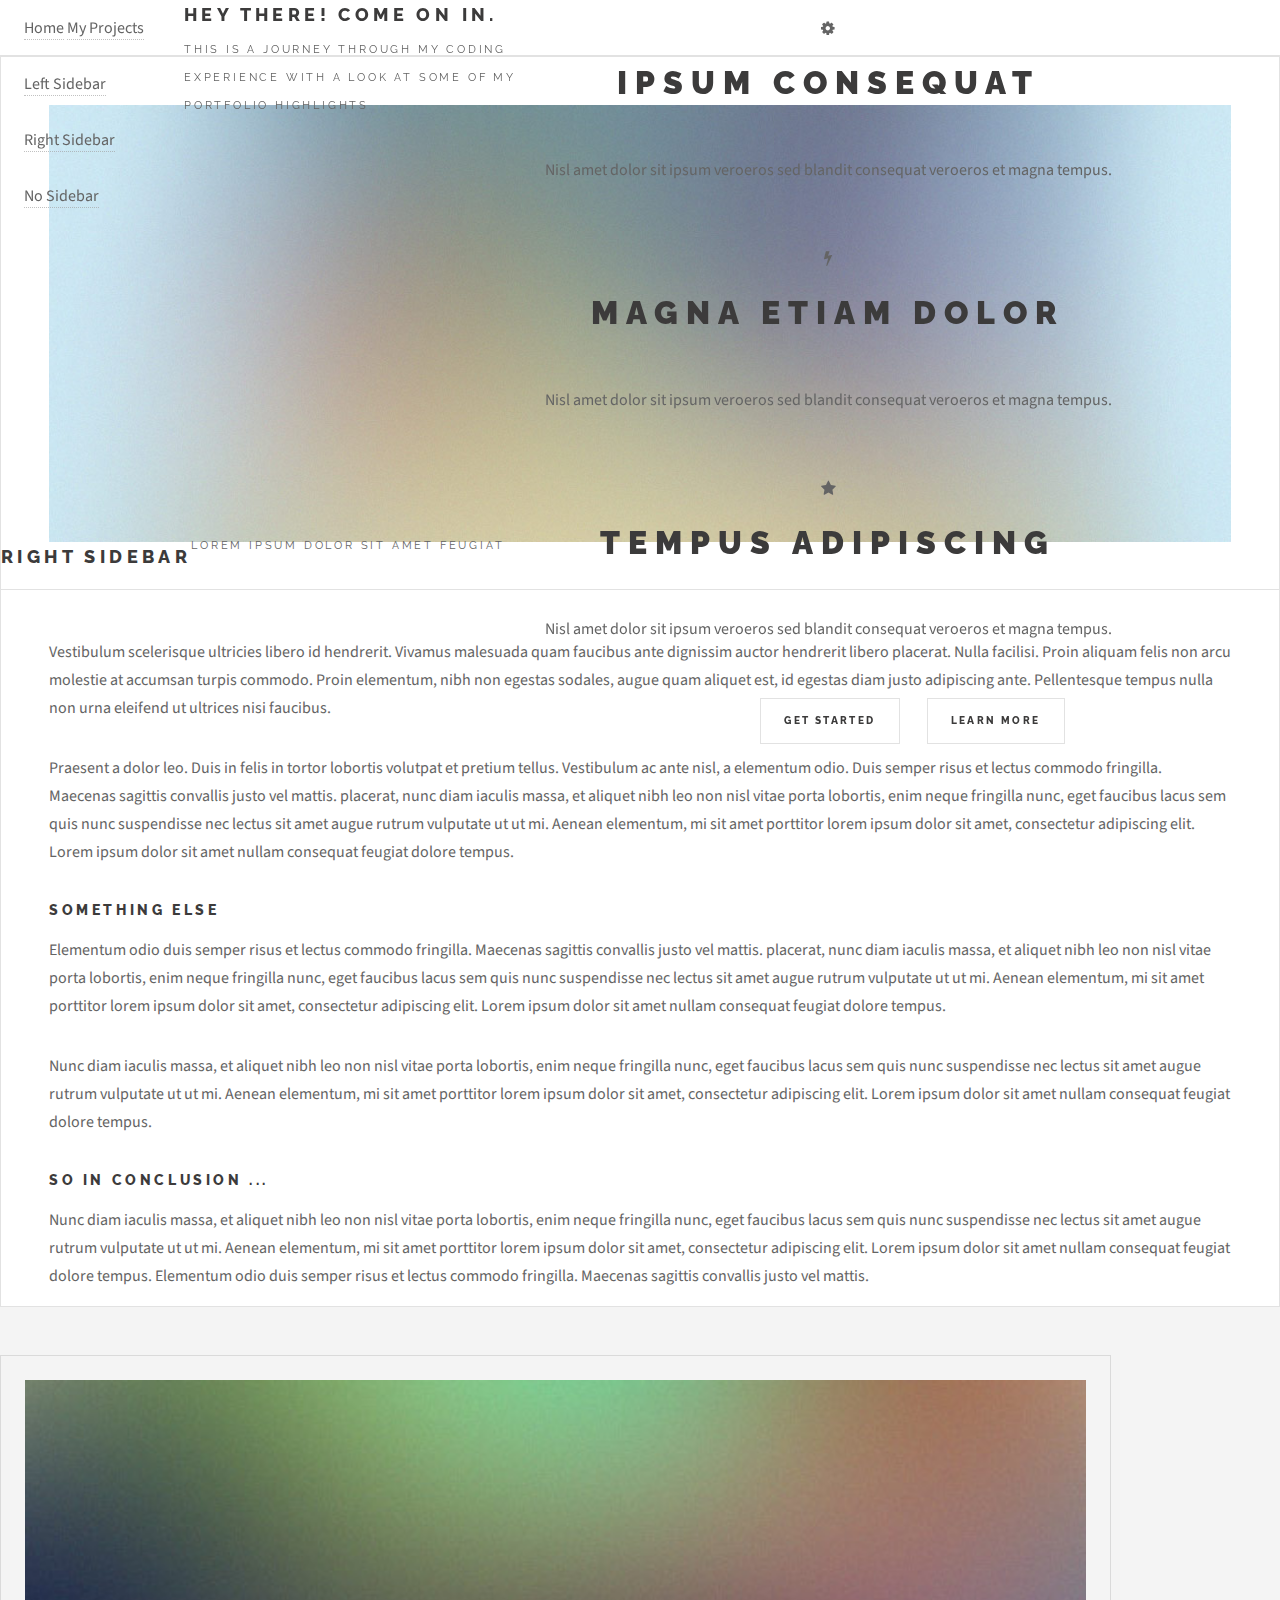
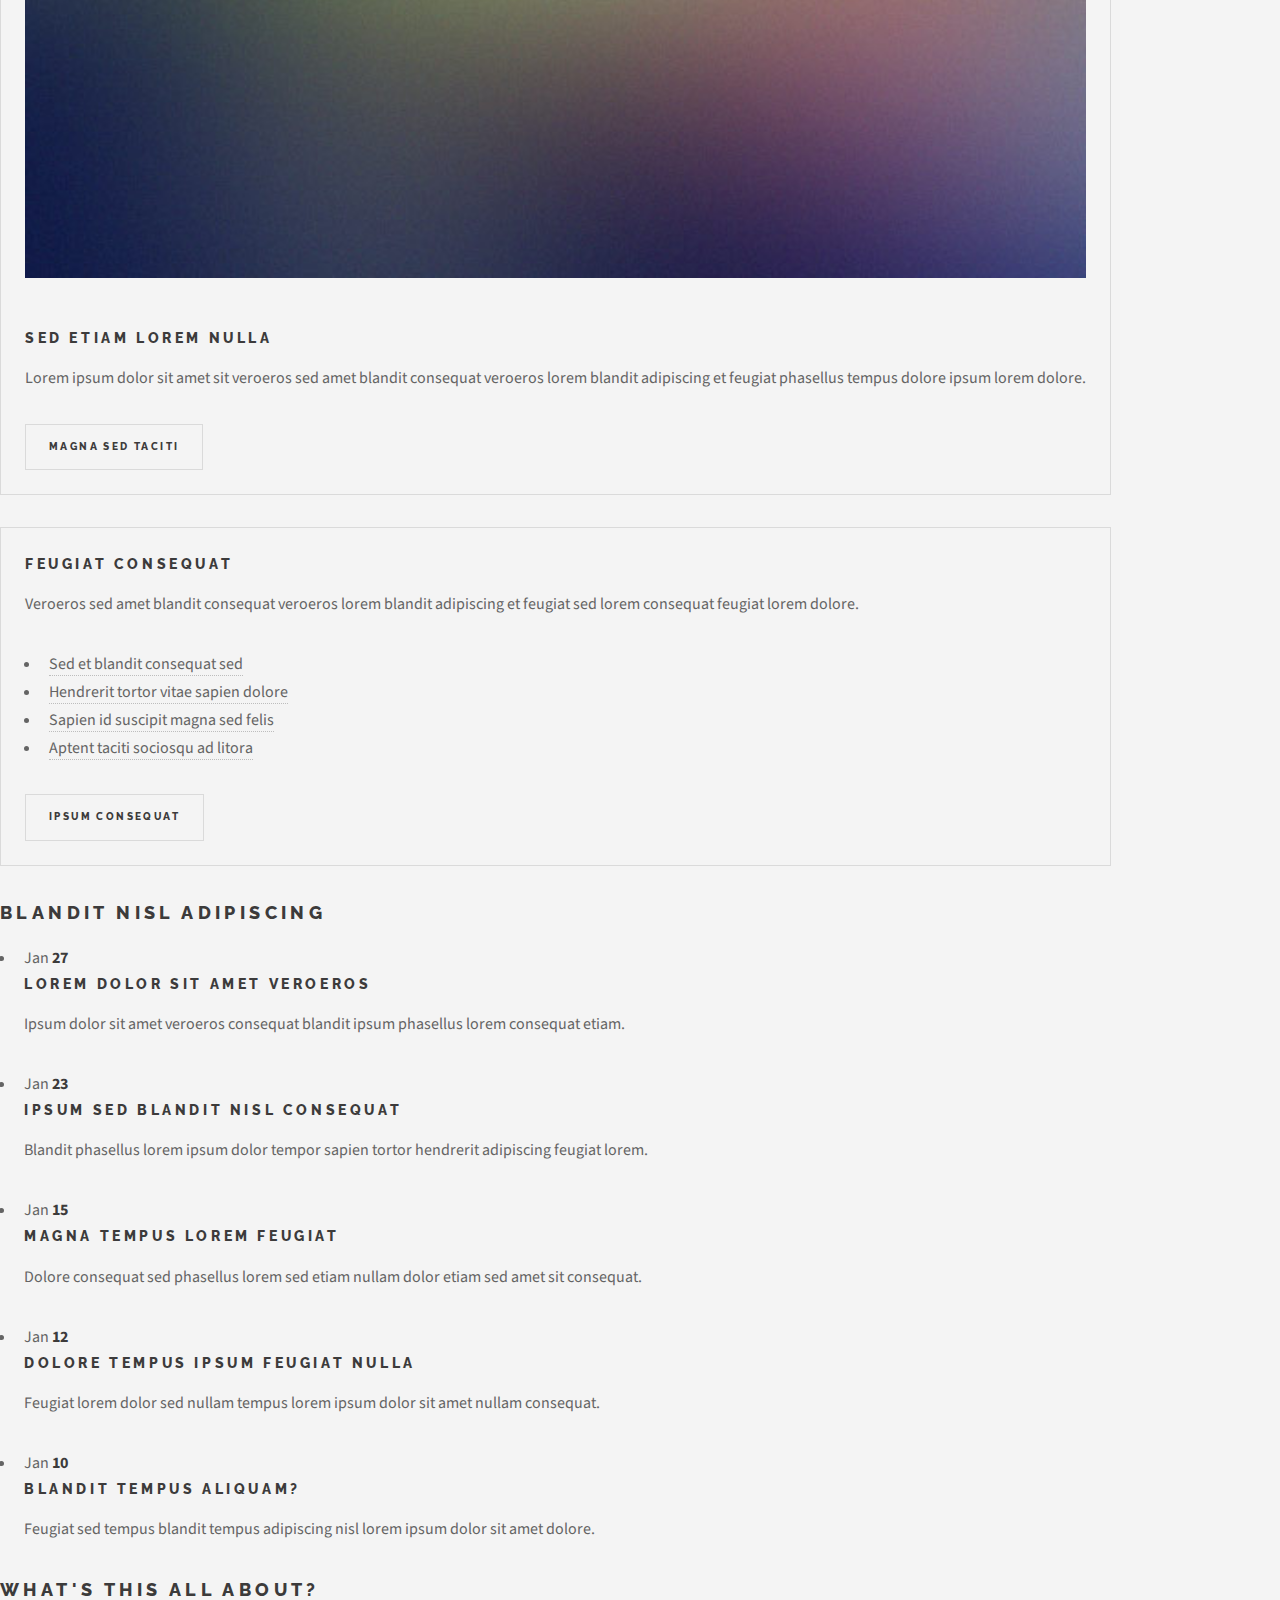
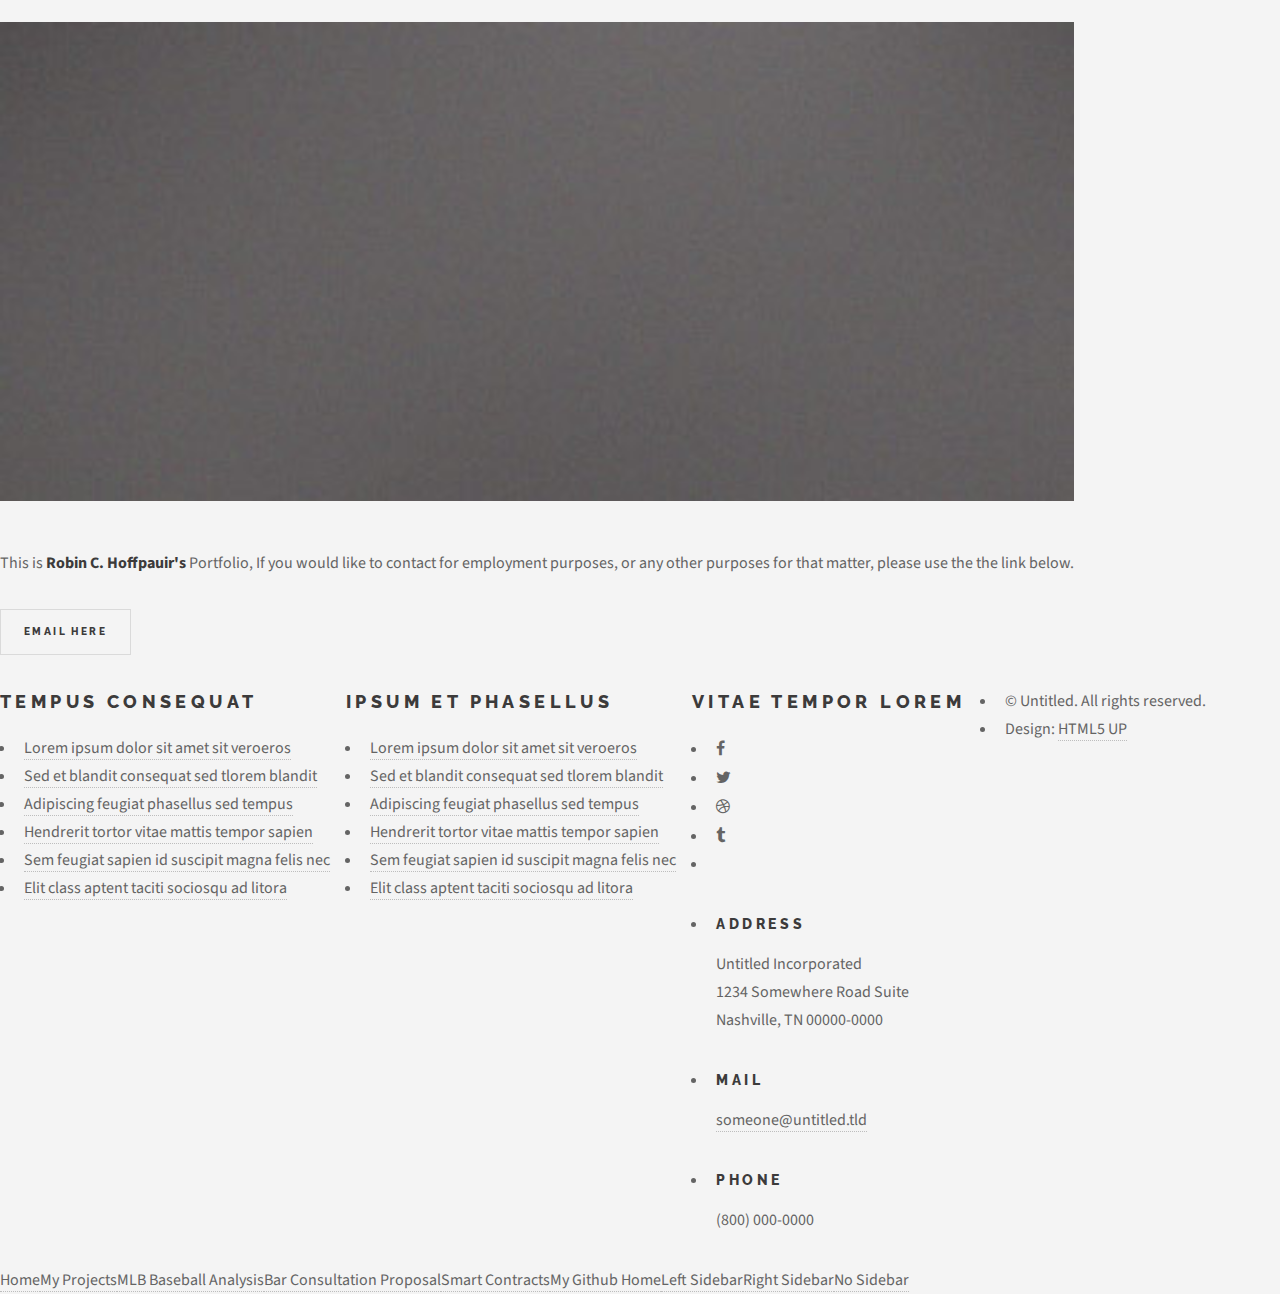
<file: smart_contracts.html>
<!DOCTYPE HTML>
<!--
	
-->
<html>
	<head>
		<title>Robin C. Hoffpauir Portfolio</title>
		<meta charset="utf-8" />
		<meta name="viewport" content="width=device-width, initial-scale=1, user-scalable=no" />
		<link rel="stylesheet" href="assets/css/main.css" />
	</head>
	<body class="homepage is-preload">
		<div id="page-wrapper">

			<!-- Header -->
				<section id="header">

					<!-- Logo -->
						<h1><a href="index.html"></a></h1>

					<!-- Nav -->
						<nav id="nav">
							<ul>
								<li class="current"><a href="index.html">Home</a></li>
								<li>
									<a href="#">My Projects</a>
									<ul>
										<li><a href="#">MLB Baseball Analysis</a></li>
										<li><a href="#">Bar Consultation Proposal</a></li>
										<li><a href="smart_contracts.html">Smart Contracts</a></li>
										<li><a href="www.github.com/robinchoffpauir">My Github Home</a></li>
									</ul>
								</li>
								<li><a href="left-sidebar.html">Left Sidebar</a></li>
								<li><a href="right-sidebar.html">Right Sidebar</a></li>
								<li><a href="no-sidebar.html">No Sidebar</a></li>
							</ul>
						</nav>

					<!-- Banner -->
						<section id="banner">
							<header>
								<h2>Hey there! Come on in.</h2>
								<p>This is a journey through my coding experience with a look at some of my portfolio highlights</p>
							</header>
						</section>

					<!-- Intro -->
						<section id="intro" class="container">
							<div class="row">
								<div class="col-4 col-12-medium">
									<section class="first">
										<i class="icon solid featured fa-cog"></i>
										<header>
											<h2>Ipsum consequat</h2>
										</header>
										<p>Nisl amet dolor sit ipsum veroeros sed blandit consequat veroeros et magna tempus.</p>
									</section>
								</div>
								<div class="col-4 col-12-medium">
									<section class="middle">
										<i class="icon solid featured alt fa-bolt"></i>
										<header>
											<h2>Magna etiam dolor</h2>
										</header>
										<p>Nisl amet dolor sit ipsum veroeros sed blandit consequat veroeros et magna tempus.</p>
									</section>
								</div>
								<div class="col-4 col-12-medium">
									<section class="last">
										<i class="icon solid featured alt2 fa-star"></i>
										<header>
											<h2>Tempus adipiscing</h2>
										</header>
										<p>Nisl amet dolor sit ipsum veroeros sed blandit consequat veroeros et magna tempus.</p>
									</section>
								</div>
							</div>
							<footer>
								<ul class="actions">
									<li><a href="#" class="button large">Get Started</a></li>
									<li><a href="#" class="button alt large">Learn More</a></li>
								</ul>
							</footer>
						</section>

				</section>
			<!-- Main -->
				<section id="main">
					<div class="container">
						<div class="row">
							<div class="col-8 col-12-medium">

								<!-- Content -->
									<article class="box post">
										<a href="#" class="image featured"><img src="images/pic01.jpg" alt="" /></a>
										<header>
											<h2>Right sidebar</h2>
											<p>Lorem ipsum dolor sit amet feugiat</p>
										</header>
										<p>
											Vestibulum scelerisque ultricies libero id hendrerit. Vivamus malesuada quam faucibus ante dignissim auctor
											hendrerit libero placerat. Nulla facilisi. Proin aliquam felis non arcu molestie at accumsan turpis commodo.
											Proin elementum, nibh non egestas sodales, augue quam aliquet est, id egestas diam justo adipiscing ante.
											Pellentesque tempus nulla non urna eleifend ut ultrices nisi faucibus.
										</p>
										<p>
											Praesent a dolor leo. Duis in felis in tortor lobortis volutpat et pretium tellus. Vestibulum ac ante nisl,
											a elementum odio. Duis semper risus et lectus commodo fringilla. Maecenas sagittis convallis justo vel mattis.
											placerat, nunc diam iaculis massa, et aliquet nibh leo non nisl vitae porta lobortis, enim neque fringilla nunc,
											eget faucibus lacus sem quis nunc suspendisse nec lectus sit amet augue rutrum vulputate ut ut mi. Aenean
											elementum, mi sit amet porttitor lorem ipsum dolor sit amet, consectetur adipiscing elit. Lorem ipsum dolor
											sit amet nullam consequat feugiat dolore tempus.
										</p>
										<section>
											<header>
												<h3>Something else</h3>
											</header>
											<p>
												Elementum odio duis semper risus et lectus commodo fringilla. Maecenas sagittis convallis justo vel mattis.
												placerat, nunc diam iaculis massa, et aliquet nibh leo non nisl vitae porta lobortis, enim neque fringilla nunc,
												eget faucibus lacus sem quis nunc suspendisse nec lectus sit amet augue rutrum vulputate ut ut mi. Aenean
												elementum, mi sit amet porttitor lorem ipsum dolor sit amet, consectetur adipiscing elit. Lorem ipsum dolor
												sit amet nullam consequat feugiat dolore tempus.
											</p>
											<p>
												Nunc diam iaculis massa, et aliquet nibh leo non nisl vitae porta lobortis, enim neque fringilla nunc,
												eget faucibus lacus sem quis nunc suspendisse nec lectus sit amet augue rutrum vulputate ut ut mi. Aenean
												elementum, mi sit amet porttitor lorem ipsum dolor sit amet, consectetur adipiscing elit. Lorem ipsum dolor
												sit amet nullam consequat feugiat dolore tempus.
											</p>
										</section>
										<section>
											<header>
												<h3>So in conclusion ...</h3>
											</header>
											<p>
												Nunc diam iaculis massa, et aliquet nibh leo non nisl vitae porta lobortis, enim neque fringilla nunc,
												eget faucibus lacus sem quis nunc suspendisse nec lectus sit amet augue rutrum vulputate ut ut mi. Aenean
												elementum, mi sit amet porttitor lorem ipsum dolor sit amet, consectetur adipiscing elit. Lorem ipsum dolor
												sit amet nullam consequat feugiat dolore tempus. Elementum odio duis semper risus et lectus commodo fringilla.
												Maecenas sagittis convallis justo vel mattis.
											</p>
										</section>
									</article>

							</div>
							<div class="col-4 col-12-medium">

								<!-- Sidebar -->
									<section class="box">
										<a href="#" class="image featured"><img src="images/pic09.jpg" alt="" /></a>
										<header>
											<h3>Sed etiam lorem nulla</h3>
										</header>
										<p>Lorem ipsum dolor sit amet sit veroeros sed amet blandit consequat veroeros lorem blandit  adipiscing et feugiat phasellus tempus dolore ipsum lorem dolore.</p>
										<footer>
											<a href="#" class="button alt">Magna sed taciti</a>
										</footer>
									</section>
									<section class="box">
										<header>
											<h3>Feugiat consequat</h3>
										</header>
										<p>Veroeros sed amet blandit consequat veroeros lorem blandit adipiscing et feugiat sed lorem consequat feugiat lorem dolore.</p>
										<ul class="divided">
											<li><a href="#">Sed et blandit consequat sed</a></li>
											<li><a href="#">Hendrerit tortor vitae sapien dolore</a></li>
											<li><a href="#">Sapien id suscipit magna sed felis</a></li>
											<li><a href="#">Aptent taciti sociosqu ad litora</a></li>
										</ul>
										<footer>
											<a href="#" class="button alt">Ipsum consequat</a>
										</footer>
									</section>

							</div>
						</div>
					</div>
				</section>

			<!-- Footer -->
				<section id="footer">
					<div class="container">
						<div class="row">
							<div class="col-8 col-12-medium">
								<section>
									<header>
										<h2>Blandit nisl adipiscing</h2>
									</header>
									<ul class="dates">
										<li>
											<span class="date">Jan <strong>27</strong></span>
											<h3><a href="#">Lorem dolor sit amet veroeros</a></h3>
											<p>Ipsum dolor sit amet veroeros consequat blandit ipsum phasellus lorem consequat etiam.</p>
										</li>
										<li>
											<span class="date">Jan <strong>23</strong></span>
											<h3><a href="#">Ipsum sed blandit nisl consequat</a></h3>
											<p>Blandit phasellus lorem ipsum dolor tempor sapien tortor hendrerit adipiscing feugiat lorem.</p>
										</li>
										<li>
											<span class="date">Jan <strong>15</strong></span>
											<h3><a href="#">Magna tempus lorem feugiat</a></h3>
											<p>Dolore consequat sed phasellus lorem sed etiam nullam dolor etiam sed amet sit consequat.</p>
										</li>
										<li>
											<span class="date">Jan <strong>12</strong></span>
											<h3><a href="#">Dolore tempus ipsum feugiat nulla</a></h3>
											<p>Feugiat lorem dolor sed nullam tempus lorem ipsum dolor sit amet nullam consequat.</p>
										</li>
										<li>
											<span class="date">Jan <strong>10</strong></span>
											<h3><a href="#">Blandit tempus aliquam?</a></h3>
											<p>Feugiat sed tempus blandit tempus adipiscing nisl lorem ipsum dolor sit amet dolore.</p>
										</li>
									</ul>
								</section>
							</div>
							<div class="col-4 col-12-medium">
								<section>
									<header>
										<h2>What's this all about?</h2>
									</header>
									<a href="#" class="image featured"><img src="images/pic10.jpg" alt="" /></a>
									<p>
										This is <strong>Robin C. Hoffpauir's</strong> Portfolio, If you would like to contact for employment purposes, or any other purposes for that matter, please use the the link below.
									</p>
									<footer>
										<ul class="actions">
											<li><a href="mailto:robinhoffpauir772@gmail.com" class="button">Email Here</a></li>
										</ul>
									</footer>
								</section>
							</div>
							<div class="col-4 col-6-medium col-12-small">
								<section>
									<header>
										<h2>Tempus consequat</h2>
									</header>
									<ul class="divided">
										<li><a href="#">Lorem ipsum dolor sit amet sit veroeros</a></li>
										<li><a href="#">Sed et blandit consequat sed tlorem blandit</a></li>
										<li><a href="#">Adipiscing feugiat phasellus sed tempus</a></li>
										<li><a href="#">Hendrerit tortor vitae mattis tempor sapien</a></li>
										<li><a href="#">Sem feugiat sapien id suscipit magna felis nec</a></li>
										<li><a href="#">Elit class aptent taciti sociosqu ad litora</a></li>
									</ul>
								</section>
							</div>
							<div class="col-4 col-6-medium col-12-small">
								<section>
									<header>
										<h2>Ipsum et phasellus</h2>
									</header>
									<ul class="divided">
										<li><a href="#">Lorem ipsum dolor sit amet sit veroeros</a></li>
										<li><a href="#">Sed et blandit consequat sed tlorem blandit</a></li>
										<li><a href="#">Adipiscing feugiat phasellus sed tempus</a></li>
										<li><a href="#">Hendrerit tortor vitae mattis tempor sapien</a></li>
										<li><a href="#">Sem feugiat sapien id suscipit magna felis nec</a></li>
										<li><a href="#">Elit class aptent taciti sociosqu ad litora</a></li>
									</ul>
								</section>
							</div>
							<div class="col-4 col-12-medium">
								<section>
									<header>
										<h2>Vitae tempor lorem</h2>
									</header>
									<ul class="social">
										<li><a class="icon brands fa-facebook-f" href="#"><span class="label">Facebook</span></a></li>
										<li><a class="icon brands fa-twitter" href="#"><span class="label">Twitter</span></a></li>
										<li><a class="icon brands fa-dribbble" href="#"><span class="label">Dribbble</span></a></li>
										<li><a class="icon brands fa-tumblr" href="#"><span class="label">Tumblr</span></a></li>
										<li><a class="icon brands fa-linkedin-in" href="#"><span class="label">LinkedIn</span></a></li>
									</ul>
									<ul class="contact">
										<li>
											<h3>Address</h3>
											<p>
												Untitled Incorporated<br />
												1234 Somewhere Road Suite<br />
												Nashville, TN 00000-0000
											</p>
										</li>
										<li>
											<h3>Mail</h3>
											<p><a href="#">someone@untitled.tld</a></p>
										</li>
										<li>
											<h3>Phone</h3>
											<p>(800) 000-0000</p>
										</li>
									</ul>
								</section>
							</div>
							<div class="col-12">

								<!-- Copyright -->
									<div id="copyright">
										<ul class="links">
											<li>&copy; Untitled. All rights reserved.</li><li>Design: <a href="http://html5up.net">HTML5 UP</a></li>
										</ul>
									</div>

							</div>
						</div>
					</div>
				</section>

		</div>

		<!-- Scripts -->
			<script src="assets/js/jquery.min.js"></script>
			<script src="assets/js/jquery.dropotron.min.js"></script>
			<script src="assets/js/browser.min.js"></script>
			<script src="assets/js/breakpoints.min.js"></script>
			<script src="assets/js/util.js"></script>
			<script src="assets/js/main.js"></script>

	</body>
</html>
</file>
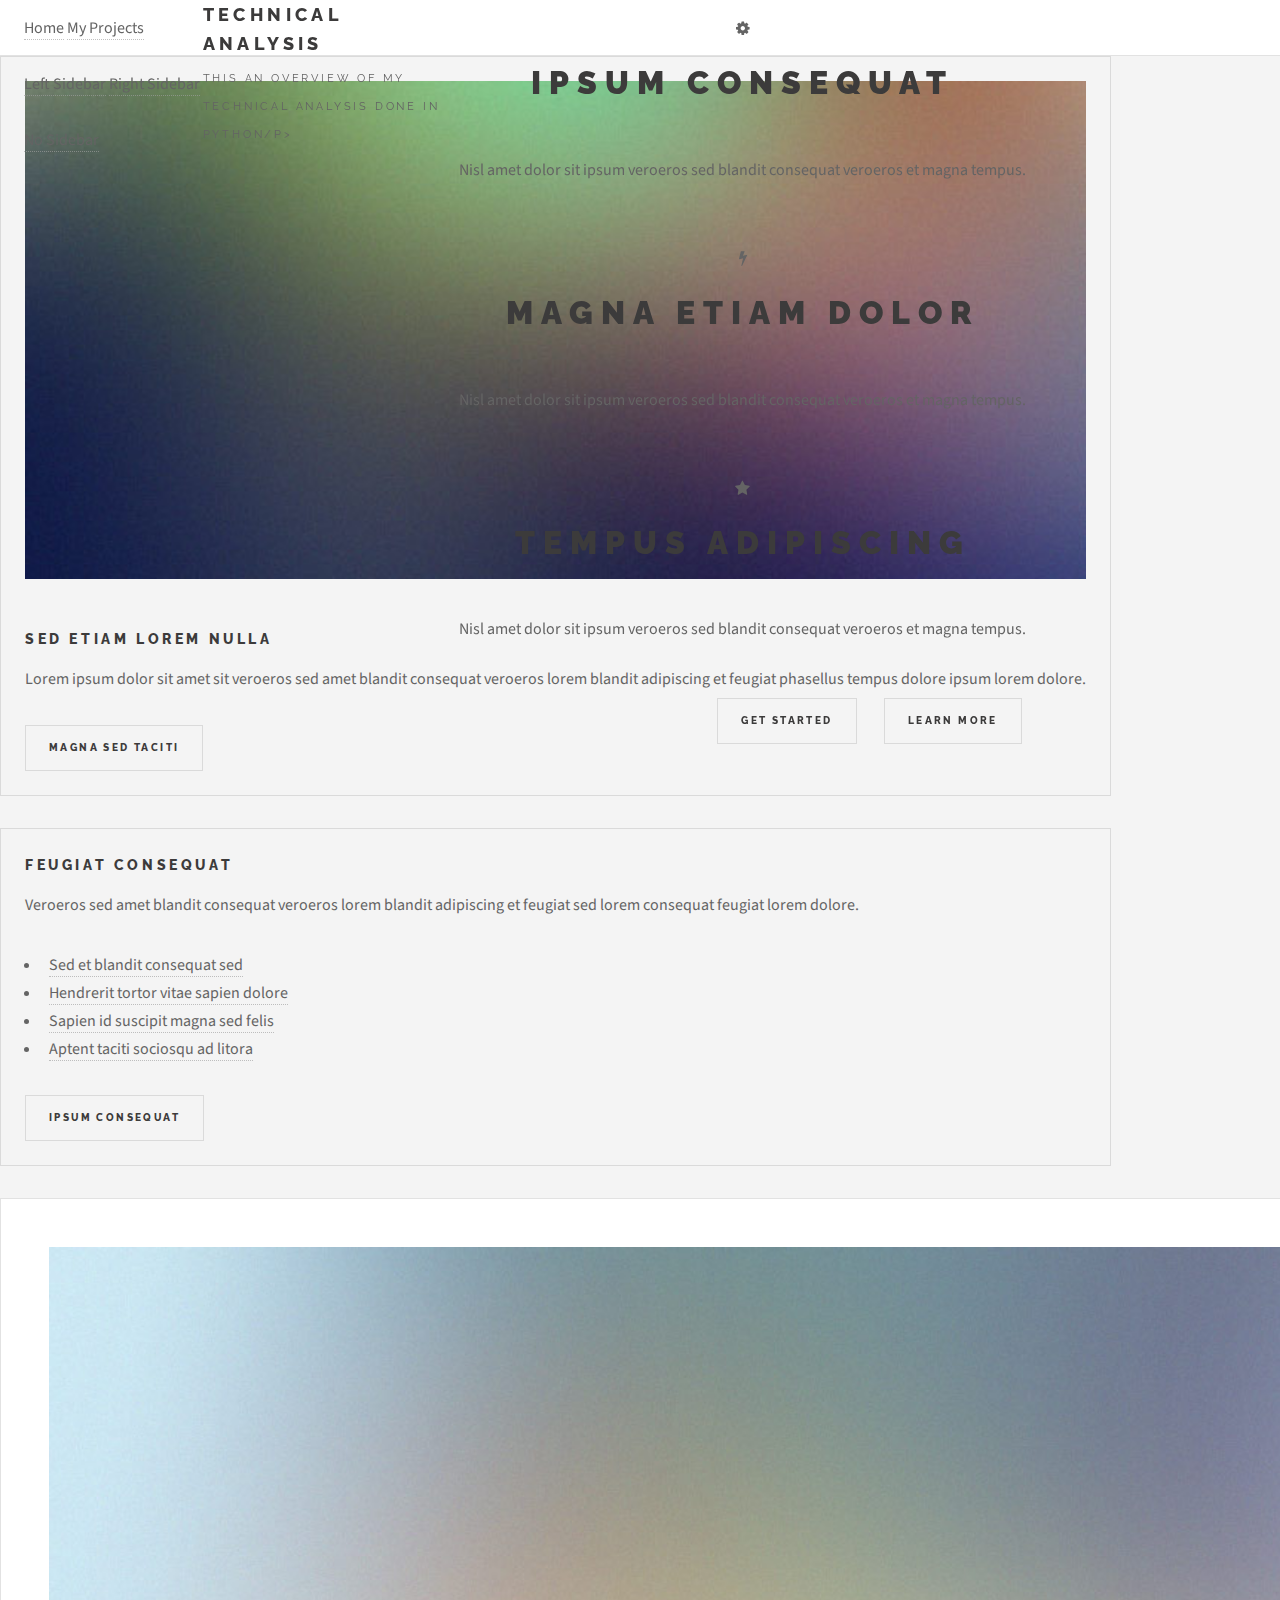
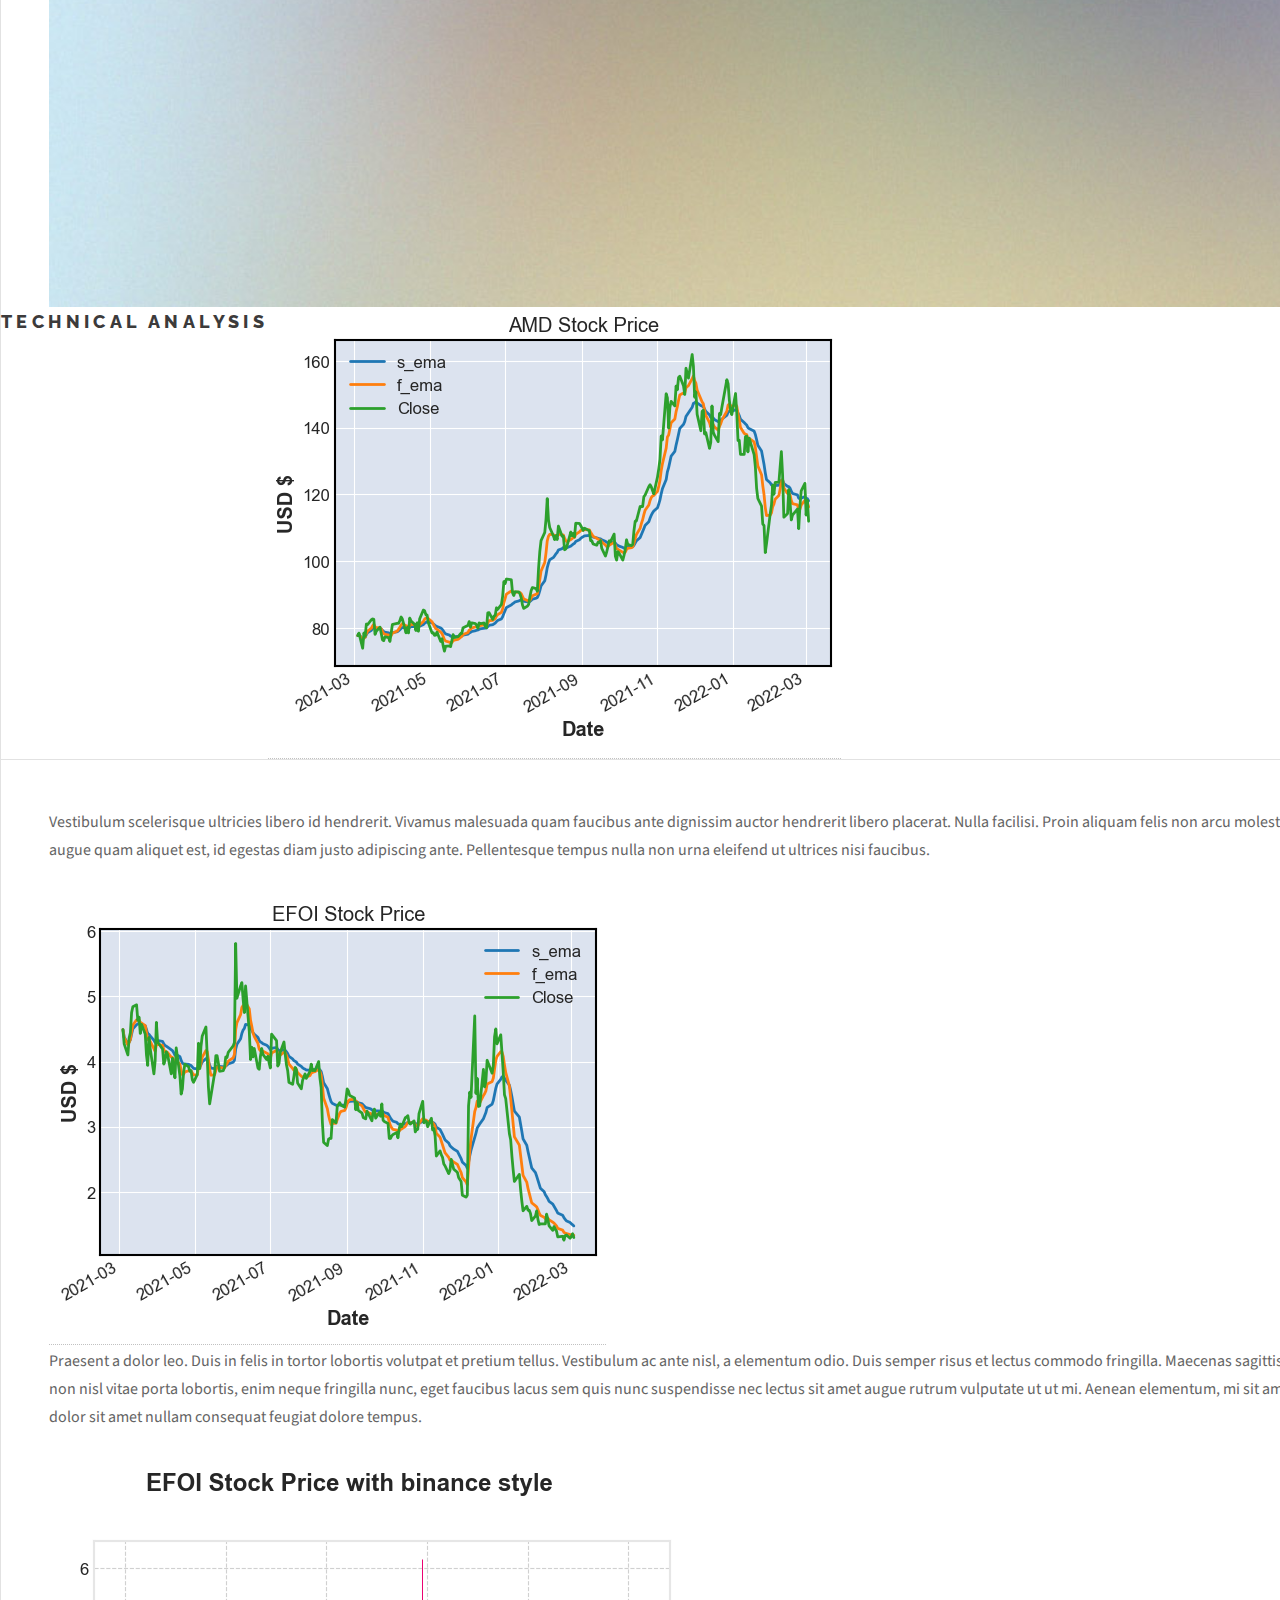
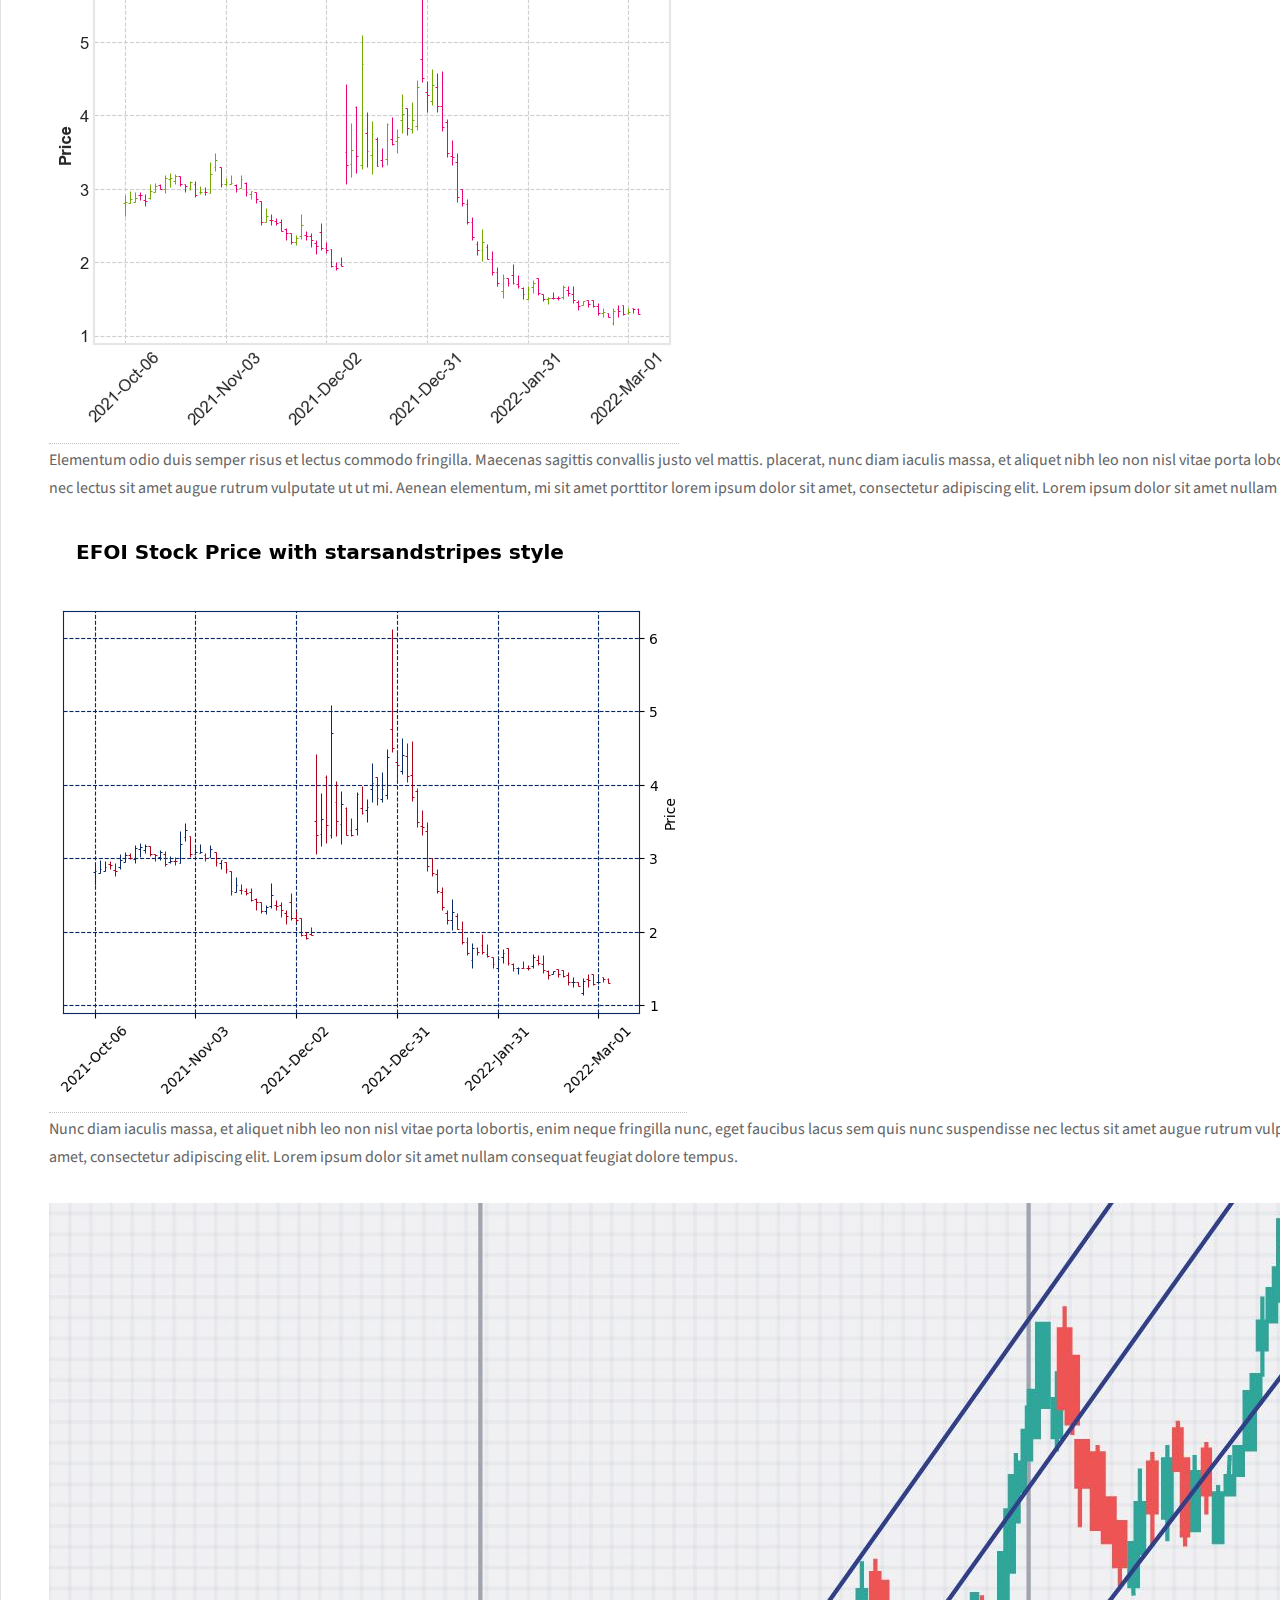
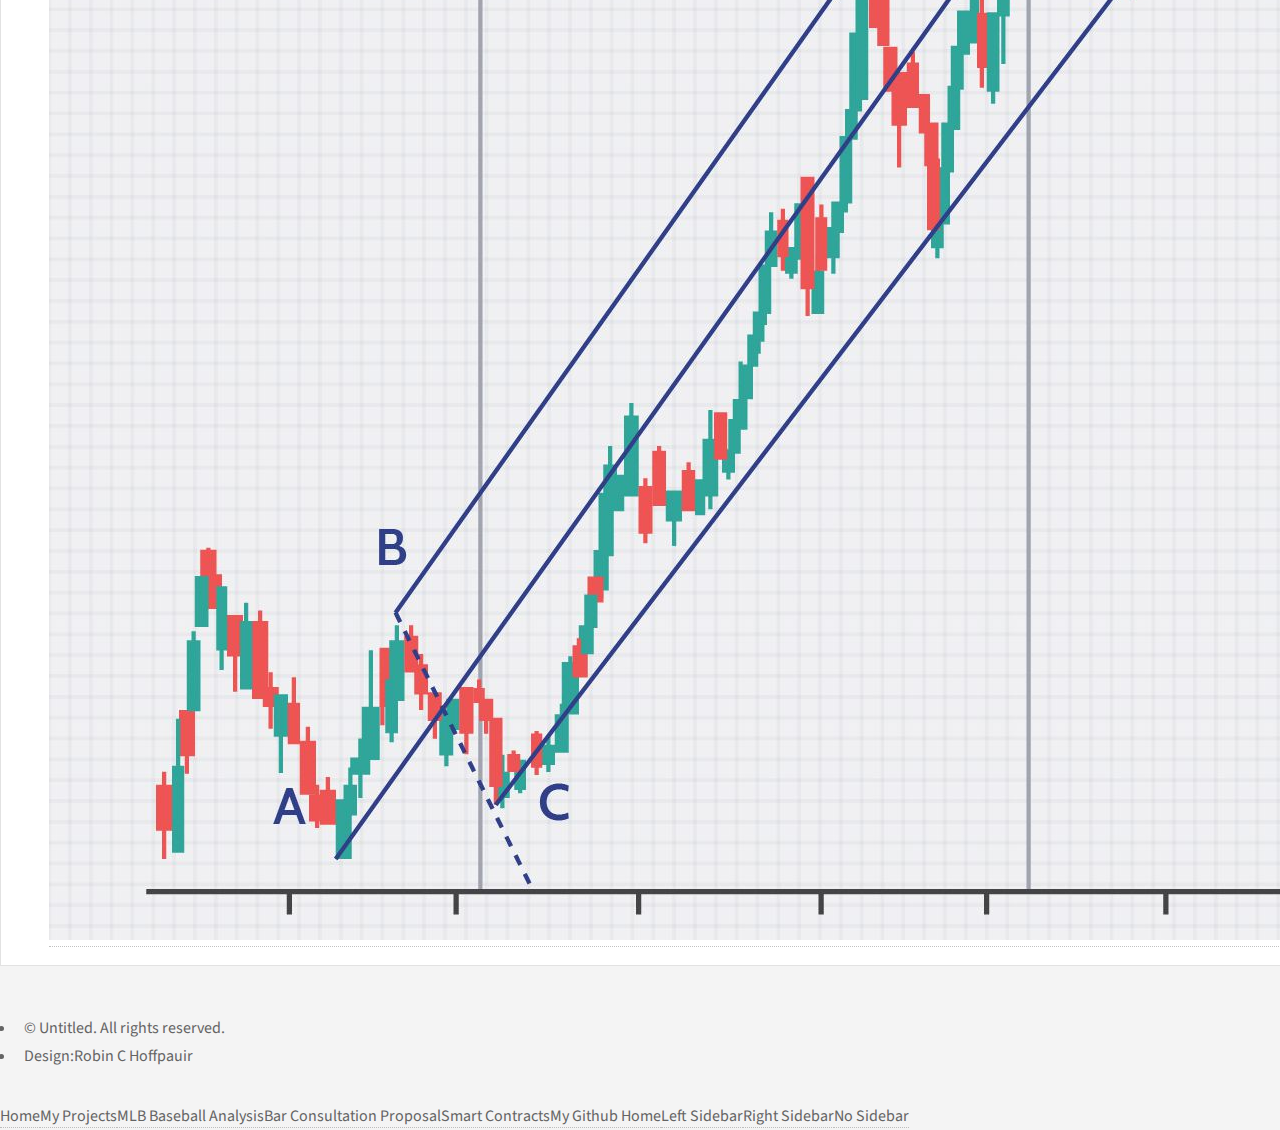
<file: TA.html>
<!DOCTYPE HTML>
<!--
	
-->
<html>
	<head>
		<title>Robin C. Hoffpauir Portfolio</title>
		<meta charset="utf-8" />
		<meta name="viewport" content="width=device-width, initial-scale=1, user-scalable=no" />
		<link rel="stylesheet" href="assets/css/main.css" />
	</head>
	<body class="homepage is-preload">
		<div id="page-wrapper">

			<!-- Header -->
				<section id="header">

					<!-- Logo -->
						<h1><a href="index.html"></a></h1>

					<!-- Nav -->
						<nav id="nav">
							<ul>
								<li class="current"><a href="index.html">Home</a></li>
								<li>
									<a href="#">My Projects</a>
									<ul>
										<li><a href="#">MLB Baseball Analysis</a></li>
										<li><a href="#">Bar Consultation Proposal</a></li>
										<li><a href="smart_contracts.html">Smart Contracts</a></li>
										<li><a href="www.github.com/robinchoffpauir">My Github Home</a></li>
									</ul>
								</li>
								<li><a href="left-sidebar.html">Left Sidebar</a></li>
								<li><a href="right-sidebar.html">Right Sidebar</a></li>
								<li><a href="no-sidebar.html">No Sidebar</a></li>
							</ul>
						</nav>

					<!-- Banner -->
						<section id="banner">
							<header>
								<h2>Technical Analysis</h2>
								<p>This an overview of my Technical Analysis done in python/p>
							</header>
						</section>

					<!-- Intro -->
						<section id="intro" class="container">
							<div class="row">
								<div class="col-4 col-12-medium">
									<section class="first">
										<i class="icon solid featured fa-cog"></i>
										<header>
											<h2>Ipsum consequat</h2>
										</header>
										<p>Nisl amet dolor sit ipsum veroeros sed blandit consequat veroeros et magna tempus.</p>
									</section>
								</div>
								<div class="col-4 col-12-medium">
									<section class="middle">
										<i class="icon solid featured alt fa-bolt"></i>
										<header>
											<h2>Magna etiam dolor</h2>
										</header>
										<p>Nisl amet dolor sit ipsum veroeros sed blandit consequat veroeros et magna tempus.</p>
									</section>
								</div>
								<div class="col-4 col-12-medium">
									<section class="last">
										<i class="icon solid featured alt2 fa-star"></i>
										<header>
											<h2>Tempus adipiscing</h2>
										</header>
										<p>Nisl amet dolor sit ipsum veroeros sed blandit consequat veroeros et magna tempus.</p>
									</section>
								</div>
							</div>
							<footer>
								<ul class="actions">
									<li><a href="#" class="button large">Get Started</a></li>
									<li><a href="#" class="button alt large">Learn More</a></li>
								</ul>
							</footer>
						</section>

				</section>

			<!-- Main -->
				<section id="main">
					<div class="container">
						<div class="row">
							<div class="col-4 col-12-medium">

								<!-- Sidebar -->
									<section class="box">
										<a href="#" class="image featured"><img src="images/pic09.jpg" alt="" /></a>
										<header>
											<h3>Sed etiam lorem nulla</h3>
										</header>
										<p>Lorem ipsum dolor sit amet sit veroeros sed amet blandit consequat veroeros lorem blandit  adipiscing et feugiat phasellus tempus dolore ipsum lorem dolore.</p>
										<footer>
											<a href="#" class="button alt">Magna sed taciti</a>
										</footer>
									</section>
									<section class="box">
										<header>
											<h3>Feugiat consequat</h3>
										</header>
										<p>Veroeros sed amet blandit consequat veroeros lorem blandit adipiscing et feugiat sed lorem consequat feugiat lorem dolore.</p>
										<ul class="divided">
											<li><a href="#">Sed et blandit consequat sed</a></li>
											<li><a href="#">Hendrerit tortor vitae sapien dolore</a></li>
											<li><a href="#">Sapien id suscipit magna sed felis</a></li>
											<li><a href="#">Aptent taciti sociosqu ad litora</a></li>
										</ul>
										<footer>
											<a href="#" class="button alt">Ipsum consequat</a>
										</footer>
									</section>

							</div>
							<div class="col-8 col-12-medium imp-medium">

								<!-- Content -->
									<article class="box post">
										<a href="#" class="image featured"><img src="images/pic01.jpg" alt="" /></a>
										<header>
											<h2>Technical Analysis</h2>
											<a class="TAimages"><img src="images/TA/AMD_8_20_ema.png" alt="" /></a>
										</header>
										<p>
											Vestibulum scelerisque ultricies libero id hendrerit. Vivamus malesuada quam faucibus ante dignissim auctor
											hendrerit libero placerat. Nulla facilisi. Proin aliquam felis non arcu molestie at accumsan turpis commodo.
											Proin elementum, nibh non egestas sodales, augue quam aliquet est, id egestas diam justo adipiscing ante.
											Pellentesque tempus nulla non urna eleifend ut ultrices nisi faucibus.
										</p>
										<a class="TAimages"><img src="images/TA/efoi_20_8_ema.png" alt="" /></a>
										<p>
											Praesent a dolor leo. Duis in felis in tortor lobortis volutpat et pretium tellus. Vestibulum ac ante nisl,
											a elementum odio. Duis semper risus et lectus commodo fringilla. Maecenas sagittis convallis justo vel mattis.
											placerat, nunc diam iaculis massa, et aliquet nibh leo non nisl vitae porta lobortis, enim neque fringilla nunc,
											eget faucibus lacus sem quis nunc suspendisse nec lectus sit amet augue rutrum vulputate ut ut mi. Aenean
											elementum, mi sit amet porttitor lorem ipsum dolor sit amet, consectetur adipiscing elit. Lorem ipsum dolor
											sit amet nullam consequat feugiat dolore tempus.
										</p>
										<a class="TAimages"><img src="images/TA/efoi_binance_ohlc.png" alt="" /></a>
										<p>
											Elementum odio duis semper risus et lectus commodo fringilla. Maecenas sagittis convallis justo vel mattis.
											placerat, nunc diam iaculis massa, et aliquet nibh leo non nisl vitae porta lobortis, enim neque fringilla nunc,
											eget faucibus lacus sem quis nunc suspendisse nec lectus sit amet augue rutrum vulputate ut ut mi. Aenean
											elementum, mi sit amet porttitor lorem ipsum dolor sit amet, consectetur adipiscing elit. Lorem ipsum dolor
											sit amet nullam consequat feugiat dolore tempus.
										</p>
										<a class="TAimages"><img src="images/TA/efoi_starsandstripes_ohlc.png" alt="" /></a>
										<p>
											Nunc diam iaculis massa, et aliquet nibh leo non nisl vitae porta lobortis, enim neque fringilla nunc,
											eget faucibus lacus sem quis nunc suspendisse nec lectus sit amet augue rutrum vulputate ut ut mi. Aenean
											elementum, mi sit amet porttitor lorem ipsum dolor sit amet, consectetur adipiscing elit. Lorem ipsum dolor
											sit amet nullam consequat feugiat dolore tempus.
										</p>
										<a class="TAimages"><img src="images/TA/pitchfork.jpg" alt="" /></a>
										</section>
									</article>

							</div>
						</div>
					</div>
				</section>

			<!-- Footer -->
								<!-- Copyright -->
									<div id="copyright">
										<ul class="links">
											<li>&copy; Untitled. All rights reserved.</li><li>Design:Robin C Hoffpauir</li>
										</ul>
									</div>

							</div>
						</div>
					</div>
				</section>

		</div>

		<!-- Scripts -->
			<script src="assets/js/jquery.min.js"></script>
			<script src="assets/js/jquery.dropotron.min.js"></script>
			<script src="assets/js/browser.min.js"></script>
			<script src="assets/js/breakpoints.min.js"></script>
			<script src="assets/js/util.js"></script>
			<script src="assets/js/main.js"></script>

	</body>
</html>
</file>
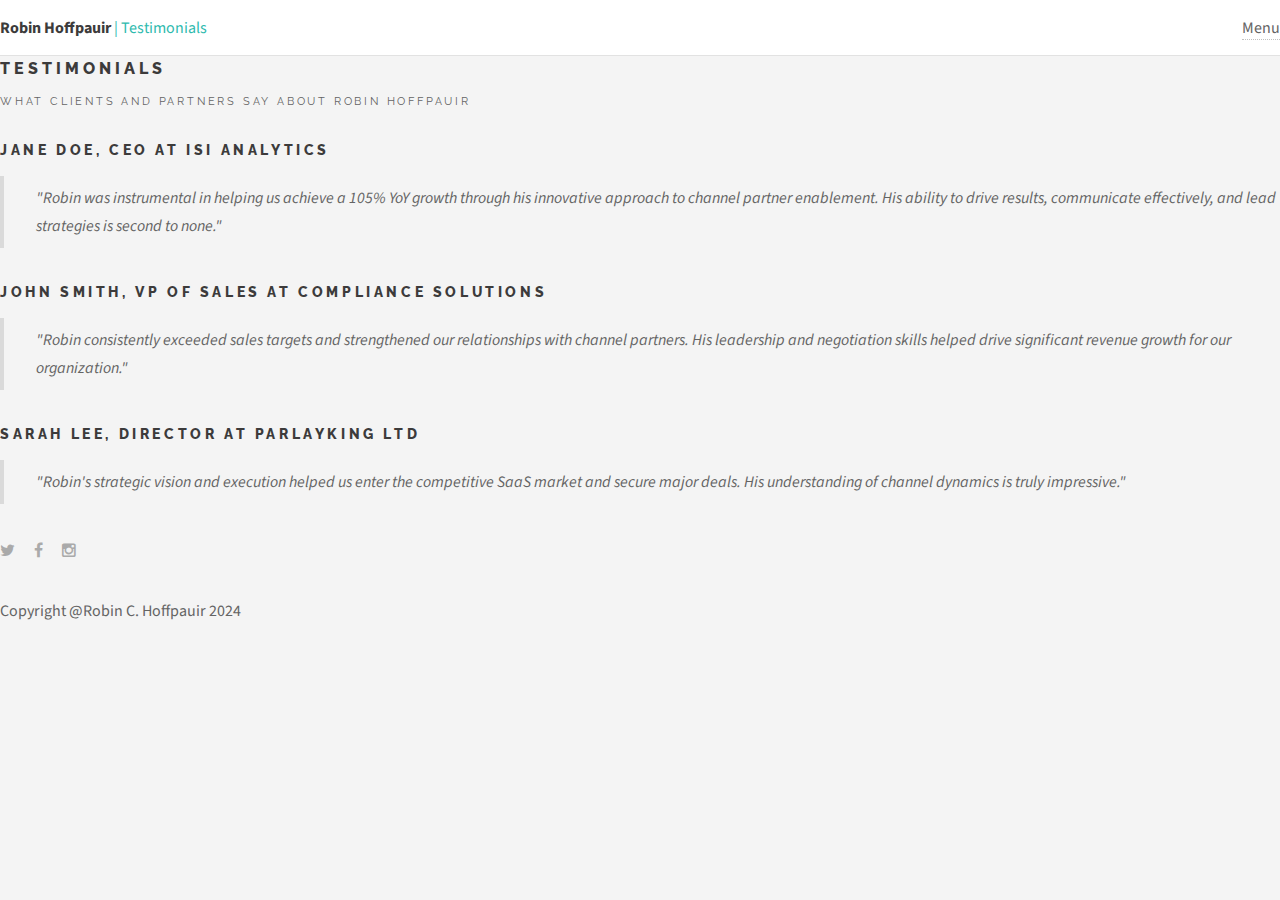
<file: testimonials.html>
<!DOCTYPE HTML>
<html>
<head>
    <title>Testimonials - Robin Hoffpauir</title>
    <meta charset="utf-8">
    <meta name="viewport" content="width=device-width, initial-scale=1">
    <link rel="stylesheet" href="assets/css/main.css">
</head>
<body>

<!-- Header -->
<header id="header">
    <a href="index.html" class="logo"><strong>Robin Hoffpauir</strong> | Testimonials</a>
    <nav><a href="#menu">Menu</a></nav>
</header>

<!-- Nav -->
<nav id="menu">
    <ul class="links">
        <li><a href="index.html">Home</a></li>
        <li><a href="generic.html">Case Studies</a></li>
        <li><a href="testimonials.html">Testimonials</a></li>
        <li><a href="elements.html">Skills & Metrics</a></li>
    </ul>
</nav>

<section id="main">
    <div class="inner">
        <header class="major special">
            <h1>Testimonials</h1>
            <p>What Clients and Partners Say About Robin Hoffpauir</p>
        </header>

        <!-- Testimonial 1 -->
        <section>
            <h3>Jane Doe, CEO at ISI Analytics</h3>
            <blockquote>
                "Robin was instrumental in helping us achieve a 105% YoY growth through his innovative approach to channel partner enablement. His ability to drive results, communicate effectively, and lead strategies is second to none."
            </blockquote>
        </section>

        <!-- Testimonial 2 -->
        <section>
            <h3>John Smith, VP of Sales at Compliance Solutions</h3>
            <blockquote>
                "Robin consistently exceeded sales targets and strengthened our relationships with channel partners. His leadership and negotiation skills helped drive significant revenue growth for our organization."
            </blockquote>
        </section>

        <!-- Testimonial 3 -->
        <section>
            <h3>Sarah Lee, Director at Parlayking LTD</h3>
            <blockquote>
                "Robin's strategic vision and execution helped us enter the competitive SaaS market and secure major deals. His understanding of channel dynamics is truly impressive."
            </blockquote>
        </section>

    </div>
</section>

<!-- Footer -->
<footer id="footer">
    <ul class="icons">
        <li><a href="#" class="icon fa-twitter"><span class="label">Twitter</span></a></li>
        <li><a href="#" class="icon fa-facebook"><span class="label">Facebook</span></a></li>
        <li><a href="#" class="icon fa-instagram"><span class="label">Instagram</span></a></li>
    </ul>
</footer>
<div class="copyright">
    Copyright @Robin C. Hoffpauir 2024
</div>

<!-- Scripts -->
<script src="assets/js/jquery.min.js"></script>
<script src="assets/js/jquery.scrolly.min.js"></script>
<script src="assets/js/skel.min.js"></script>
<script src="assets/js/util.js"></script>
<script src="assets/js/main.js"></script>
</body>
</html>
</file>
<file: assets/css/main.css>
@import url(font-awesome.min.css);
@import url("http://fonts.googleapis.com/css?family=Source+Sans+Pro:400,700|Raleway:400,800,900");


/* Reset */

	html, body, div, span, applet, object, iframe, h1, h2, h3, h4, h5, h6, p, blockquote, pre, a, abbr, acronym, address, big, cite, code, del, dfn, em, img, ins, kbd, q, s, samp, small, strike, strong, sub, sup, tt, var, b, u, i, center, dl, dt, dd, ol, ul, li, fieldset, form, label, legend, table, caption, tbody, tfoot, thead, tr, th, td, article, aside, canvas, details, embed, figure, figcaption, footer, header, hgroup, menu, nav, output, ruby, section, summary, time, mark, audio, video {
		margin: 0;
		padding: 0;
		border: 0;
		font-size: 100%;
		font: inherit;
		vertical-align: baseline;
	}

	article, aside, details, figcaption, figure, footer, header, hgroup, menu, nav, section {
		display: block;
	}

	body {
		line-height: 1;
	}

	ol, ul {
		list-style: none;
	}

	blockquote, q {
		quotes: none;
	}

	blockquote:before, blockquote:after, q:before, q:after {
		content: '';
		content: none;
	}

	table {
		border-collapse: collapse;
		border-spacing: 0;
	}

	body {
		-webkit-text-size-adjust: none;
	}

/* Box Model */

	*, *:before, *:after {
		-moz-box-sizing: border-box;
		-webkit-box-sizing: border-box;
		box-sizing: border-box;
	}

/* Grid */

	.row {
		border-bottom: solid 1px transparent;
		-moz-box-sizing: border-box;
		-webkit-box-sizing: border-box;
		box-sizing: border-box;
	}

	.row > * {
		float: left;
		-moz-box-sizing: border-box;
		-webkit-box-sizing: border-box;
		box-sizing: border-box;
	}

	.row:after, .row:before {
		content: '';
		display: block;
		clear: both;
		height: 0;
	}

	.row.uniform > * > :first-child {
		margin-top: 0;
	}

	.row.uniform > * > :last-child {
		margin-bottom: 0;
	}

	.row.\30 \25 > * {
		padding: 0 0 0 0em;
	}

	.row.\30 \25 {
		margin: 0 0 -1px 0em;
	}

	.row.uniform.\30 \25 > * {
		padding: 0em 0 0 0em;
	}

	.row.uniform.\30 \25 {
		margin: 0em 0 -1px 0em;
	}

	.row > * {
		padding: 0 0 0 1em;
	}

	.row {
		margin: 0 0 -1px -1em;
	}

	.row.uniform > * {
		padding: 1em 0 0 1em;
	}

	.row.uniform {
		margin: -1em 0 -1px -1em;
	}

	.row.\32 00\25 > * {
		padding: 0 0 0 2em;
	}

	.row.\32 00\25 {
		margin: 0 0 -1px -2em;
	}

	.row.uniform.\32 00\25 > * {
		padding: 2em 0 0 2em;
	}

	.row.uniform.\32 00\25 {
		margin: -2em 0 -1px -2em;
	}

	.row.\31 50\25 > * {
		padding: 0 0 0 1.5em;
	}

	.row.\31 50\25 {
		margin: 0 0 -1px -1.5em;
	}

	.row.uniform.\31 50\25 > * {
		padding: 1.5em 0 0 1.5em;
	}

	.row.uniform.\31 50\25 {
		margin: -1.5em 0 -1px -1.5em;
	}

	.row.\35 0\25 > * {
		padding: 0 0 0 0.5em;
	}

	.row.\35 0\25 {
		margin: 0 0 -1px -0.5em;
	}

	.row.uniform.\35 0\25 > * {
		padding: 0.5em 0 0 0.5em;
	}

	.row.uniform.\35 0\25 {
		margin: -0.5em 0 -1px -0.5em;
	}

	.row.\32 5\25 > * {
		padding: 0 0 0 0.25em;
	}

	.row.\32 5\25 {
		margin: 0 0 -1px -0.25em;
	}

	.row.uniform.\32 5\25 > * {
		padding: 0.25em 0 0 0.25em;
	}

	.row.uniform.\32 5\25 {
		margin: -0.25em 0 -1px -0.25em;
	}

	.\31 2u, .\31 2u\24 {
		width: 100%;
		clear: none;
		margin-left: 0;
	}

	.\31 1u, .\31 1u\24 {
		width: 91.6666666667%;
		clear: none;
		margin-left: 0;
	}

	.\31 0u, .\31 0u\24 {
		width: 83.3333333333%;
		clear: none;
		margin-left: 0;
	}

	.\39 u, .\39 u\24 {
		width: 75%;
		clear: none;
		margin-left: 0;
	}

	.\38 u, .\38 u\24 {
		width: 66.6666666667%;
		clear: none;
		margin-left: 0;
	}

	.\37 u, .\37 u\24 {
		width: 58.3333333333%;
		clear: none;
		margin-left: 0;
	}

	.\36 u, .\36 u\24 {
		width: 50%;
		clear: none;
		margin-left: 0;
	}

	.\35 u, .\35 u\24 {
		width: 41.6666666667%;
		clear: none;
		margin-left: 0;
	}

	.\34 u, .\34 u\24 {
		width: 33.3333333333%;
		clear: none;
		margin-left: 0;
	}

	.\33 u, .\33 u\24 {
		width: 25%;
		clear: none;
		margin-left: 0;
	}

	.\32 u, .\32 u\24 {
		width: 16.6666666667%;
		clear: none;
		margin-left: 0;
	}

	.\31 u, .\31 u\24 {
		width: 8.3333333333%;
		clear: none;
		margin-left: 0;
	}

	.\31 2u\24 + *,
	.\31 1u\24 + *,
	.\31 0u\24 + *,
	.\39 u\24 + *,
	.\38 u\24 + *,
	.\37 u\24 + *,
	.\36 u\24 + *,
	.\35 u\24 + *,
	.\34 u\24 + *,
	.\33 u\24 + *,
	.\32 u\24 + *,
	.\31 u\24 + * {
		clear: left;
	}

	.\-11u {
		margin-left: 91.66667%;
	}

	.\-10u {
		margin-left: 83.33333%;
	}

	.\-9u {
		margin-left: 75%;
	}

	.\-8u {
		margin-left: 66.66667%;
	}

	.\-7u {
		margin-left: 58.33333%;
	}

	.\-6u {
		margin-left: 50%;
	}

	.\-5u {
		margin-left: 41.66667%;
	}

	.\-4u {
		margin-left: 33.33333%;
	}

	.\-3u {
		margin-left: 25%;
	}

	.\-2u {
		margin-left: 16.66667%;
	}

	.\-1u {
		margin-left: 8.33333%;
	}

	@media screen and (max-width: 1680px) {

		.row > * {
			padding: 0 0 0 1em;
		}

		.row {
			margin: 0 0 -1px -1em;
		}

		.row.uniform > * {
			padding: 1em 0 0 1em;
		}

		.row.uniform {
			margin: -1em 0 -1px -1em;
		}

		.row.\32 00\25 > * {
			padding: 0 0 0 2em;
		}

		.row.\32 00\25 {
			margin: 0 0 -1px -2em;
		}

		.row.uniform.\32 00\25 > * {
			padding: 2em 0 0 2em;
		}

		.row.uniform.\32 00\25 {
			margin: -2em 0 -1px -2em;
		}

		.row.\31 50\25 > * {
			padding: 0 0 0 1.5em;
		}

		.row.\31 50\25 {
			margin: 0 0 -1px -1.5em;
		}

		.row.uniform.\31 50\25 > * {
			padding: 1.5em 0 0 1.5em;
		}

		.row.uniform.\31 50\25 {
			margin: -1.5em 0 -1px -1.5em;
		}

		.row.\35 0\25 > * {
			padding: 0 0 0 0.5em;
		}

		.row.\35 0\25 {
			margin: 0 0 -1px -0.5em;
		}

		.row.uniform.\35 0\25 > * {
			padding: 0.5em 0 0 0.5em;
		}

		.row.uniform.\35 0\25 {
			margin: -0.5em 0 -1px -0.5em;
		}

		.row.\32 5\25 > * {
			padding: 0 0 0 0.25em;
		}

		.row.\32 5\25 {
			margin: 0 0 -1px -0.25em;
		}

		.row.uniform.\32 5\25 > * {
			padding: 0.25em 0 0 0.25em;
		}

		.row.uniform.\32 5\25 {
			margin: -0.25em 0 -1px -0.25em;
		}

		.\31 2u\28xlarge\29, .\31 2u\24\28xlarge\29 {
			width: 100%;
			clear: none;
			margin-left: 0;
		}

		.\31 1u\28xlarge\29, .\31 1u\24\28xlarge\29 {
			width: 91.6666666667%;
			clear: none;
			margin-left: 0;
		}

		.\31 0u\28xlarge\29, .\31 0u\24\28xlarge\29 {
			width: 83.3333333333%;
			clear: none;
			margin-left: 0;
		}

		.\39 u\28xlarge\29, .\39 u\24\28xlarge\29 {
			width: 75%;
			clear: none;
			margin-left: 0;
		}

		.\38 u\28xlarge\29, .\38 u\24\28xlarge\29 {
			width: 66.6666666667%;
			clear: none;
			margin-left: 0;
		}

		.\37 u\28xlarge\29, .\37 u\24\28xlarge\29 {
			width: 58.3333333333%;
			clear: none;
			margin-left: 0;
		}

		.\36 u\28xlarge\29, .\36 u\24\28xlarge\29 {
			width: 50%;
			clear: none;
			margin-left: 0;
		}

		.\35 u\28xlarge\29, .\35 u\24\28xlarge\29 {
			width: 41.6666666667%;
			clear: none;
			margin-left: 0;
		}

		.\34 u\28xlarge\29, .\34 u\24\28xlarge\29 {
			width: 33.3333333333%;
			clear: none;
			margin-left: 0;
		}

		.\33 u\28xlarge\29, .\33 u\24\28xlarge\29 {
			width: 25%;
			clear: none;
			margin-left: 0;
		}

		.\32 u\28xlarge\29, .\32 u\24\28xlarge\29 {
			width: 16.6666666667%;
			clear: none;
			margin-left: 0;
		}

		.\31 u\28xlarge\29, .\31 u\24\28xlarge\29 {
			width: 8.3333333333%;
			clear: none;
			margin-left: 0;
		}

		.\31 2u\24\28xlarge\29 + *,
		.\31 1u\24\28xlarge\29 + *,
		.\31 0u\24\28xlarge\29 + *,
		.\39 u\24\28xlarge\29 + *,
		.\38 u\24\28xlarge\29 + *,
		.\37 u\24\28xlarge\29 + *,
		.\36 u\24\28xlarge\29 + *,
		.\35 u\24\28xlarge\29 + *,
		.\34 u\24\28xlarge\29 + *,
		.\33 u\24\28xlarge\29 + *,
		.\32 u\24\28xlarge\29 + *,
		.\31 u\24\28xlarge\29 + * {
			clear: left;
		}

		.\-11u\28xlarge\29 {
			margin-left: 91.66667%;
		}

		.\-10u\28xlarge\29 {
			margin-left: 83.33333%;
		}

		.\-9u\28xlarge\29 {
			margin-left: 75%;
		}

		.\-8u\28xlarge\29 {
			margin-left: 66.66667%;
		}

		.\-7u\28xlarge\29 {
			margin-left: 58.33333%;
		}

		.\-6u\28xlarge\29 {
			margin-left: 50%;
		}

		.\-5u\28xlarge\29 {
			margin-left: 41.66667%;
		}

		.\-4u\28xlarge\29 {
			margin-left: 33.33333%;
		}

		.\-3u\28xlarge\29 {
			margin-left: 25%;
		}

		.\-2u\28xlarge\29 {
			margin-left: 16.66667%;
		}

		.\-1u\28xlarge\29 {
			margin-left: 8.33333%;
		}

	}

	@media screen and (max-width: 1280px) {

		.row > * {
			padding: 0 0 0 1em;
		}

		.row {
			margin: 0 0 -1px -1em;
		}

		.row.uniform > * {
			padding: 1em 0 0 1em;
		}

		.row.uniform {
			margin: -1em 0 -1px -1em;
		}

		.row.\32 00\25 > * {
			padding: 0 0 0 2em;
		}

		.row.\32 00\25 {
			margin: 0 0 -1px -2em;
		}

		.row.uniform.\32 00\25 > * {
			padding: 2em 0 0 2em;
		}

		.row.uniform.\32 00\25 {
			margin: -2em 0 -1px -2em;
		}

		.row.\31 50\25 > * {
			padding: 0 0 0 1.5em;
		}

		.row.\31 50\25 {
			margin: 0 0 -1px -1.5em;
		}

		.row.uniform.\31 50\25 > * {
			padding: 1.5em 0 0 1.5em;
		}

		.row.uniform.\31 50\25 {
			margin: -1.5em 0 -1px -1.5em;
		}

		.row.\35 0\25 > * {
			padding: 0 0 0 0.5em;
		}

		.row.\35 0\25 {
			margin: 0 0 -1px -0.5em;
		}

		.row.uniform.\35 0\25 > * {
			padding: 0.5em 0 0 0.5em;
		}

		.row.uniform.\35 0\25 {
			margin: -0.5em 0 -1px -0.5em;
		}

		.row.\32 5\25 > * {
			padding: 0 0 0 0.25em;
		}

		.row.\32 5\25 {
			margin: 0 0 -1px -0.25em;
		}

		.row.uniform.\32 5\25 > * {
			padding: 0.25em 0 0 0.25em;
		}

		.row.uniform.\32 5\25 {
			margin: -0.25em 0 -1px -0.25em;
		}

		.\31 2u\28large\29, .\31 2u\24\28large\29 {
			width: 100%;
			clear: none;
			margin-left: 0;
		}

		.\31 1u\28large\29, .\31 1u\24\28large\29 {
			width: 91.6666666667%;
			clear: none;
			margin-left: 0;
		}

		.\31 0u\28large\29, .\31 0u\24\28large\29 {
			width: 83.3333333333%;
			clear: none;
			margin-left: 0;
		}

		.\39 u\28large\29, .\39 u\24\28large\29 {
			width: 75%;
			clear: none;
			margin-left: 0;
		}

		.\38 u\28large\29, .\38 u\24\28large\29 {
			width: 66.6666666667%;
			clear: none;
			margin-left: 0;
		}

		.\37 u\28large\29, .\37 u\24\28large\29 {
			width: 58.3333333333%;
			clear: none;
			margin-left: 0;
		}

		.\36 u\28large\29, .\36 u\24\28large\29 {
			width: 50%;
			clear: none;
			margin-left: 0;
		}

		.\35 u\28large\29, .\35 u\24\28large\29 {
			width: 41.6666666667%;
			clear: none;
			margin-left: 0;
		}

		.\34 u\28large\29, .\34 u\24\28large\29 {
			width: 33.3333333333%;
			clear: none;
			margin-left: 0;
		}

		.\33 u\28large\29, .\33 u\24\28large\29 {
			width: 25%;
			clear: none;
			margin-left: 0;
		}

		.\32 u\28large\29, .\32 u\24\28large\29 {
			width: 16.6666666667%;
			clear: none;
			margin-left: 0;
		}

		.\31 u\28large\29, .\31 u\24\28large\29 {
			width: 8.3333333333%;
			clear: none;
			margin-left: 0;
		}

		.\31 2u\24\28large\29 + *,
		.\31 1u\24\28large\29 + *,
		.\31 0u\24\28large\29 + *,
		.\39 u\24\28large\29 + *,
		.\38 u\24\28large\29 + *,
		.\37 u\24\28large\29 + *,
		.\36 u\24\28large\29 + *,
		.\35 u\24\28large\29 + *,
		.\34 u\24\28large\29 + *,
		.\33 u\24\28large\29 + *,
		.\32 u\24\28large\29 + *,
		.\31 u\24\28large\29 + * {
			clear: left;
		}

		.\-11u\28large\29 {
			margin-left: 91.66667%;
		}

		.\-10u\28large\29 {
			margin-left: 83.33333%;
		}

		.\-9u\28large\29 {
			margin-left: 75%;
		}

		.\-8u\28large\29 {
			margin-left: 66.66667%;
		}

		.\-7u\28large\29 {
			margin-left: 58.33333%;
		}

		.\-6u\28large\29 {
			margin-left: 50%;
		}

		.\-5u\28large\29 {
			margin-left: 41.66667%;
		}

		.\-4u\28large\29 {
			margin-left: 33.33333%;
		}

		.\-3u\28large\29 {
			margin-left: 25%;
		}

		.\-2u\28large\29 {
			margin-left: 16.66667%;
		}

		.\-1u\28large\29 {
			margin-left: 8.33333%;
		}

	}

	@media screen and (max-width: 980px) {

		.row > * {
			padding: 0 0 0 1em;
		}

		.row {
			margin: 0 0 -1px -1em;
		}

		.row.uniform > * {
			padding: 1em 0 0 1em;
		}

		.row.uniform {
			margin: -1em 0 -1px -1em;
		}

		.row.\32 00\25 > * {
			padding: 0 0 0 2em;
		}

		.row.\32 00\25 {
			margin: 0 0 -1px -2em;
		}

		.row.uniform.\32 00\25 > * {
			padding: 2em 0 0 2em;
		}

		.row.uniform.\32 00\25 {
			margin: -2em 0 -1px -2em;
		}

		.row.\31 50\25 > * {
			padding: 0 0 0 1.5em;
		}

		.row.\31 50\25 {
			margin: 0 0 -1px -1.5em;
		}

		.row.uniform.\31 50\25 > * {
			padding: 1.5em 0 0 1.5em;
		}

		.row.uniform.\31 50\25 {
			margin: -1.5em 0 -1px -1.5em;
		}

		.row.\35 0\25 > * {
			padding: 0 0 0 0.5em;
		}

		.row.\35 0\25 {
			margin: 0 0 -1px -0.5em;
		}

		.row.uniform.\35 0\25 > * {
			padding: 0.5em 0 0 0.5em;
		}

		.row.uniform.\35 0\25 {
			margin: -0.5em 0 -1px -0.5em;
		}

		.row.\32 5\25 > * {
			padding: 0 0 0 0.25em;
		}

		.row.\32 5\25 {
			margin: 0 0 -1px -0.25em;
		}

		.row.uniform.\32 5\25 > * {
			padding: 0.25em 0 0 0.25em;
		}

		.row.uniform.\32 5\25 {
			margin: -0.25em 0 -1px -0.25em;
		}

		.\31 2u\28medium\29, .\31 2u\24\28medium\29 {
			width: 100%;
			clear: none;
			margin-left: 0;
		}

		.\31 1u\28medium\29, .\31 1u\24\28medium\29 {
			width: 91.6666666667%;
			clear: none;
			margin-left: 0;
		}

		.\31 0u\28medium\29, .\31 0u\24\28medium\29 {
			width: 83.3333333333%;
			clear: none;
			margin-left: 0;
		}

		.\39 u\28medium\29, .\39 u\24\28medium\29 {
			width: 75%;
			clear: none;
			margin-left: 0;
		}

		.\38 u\28medium\29, .\38 u\24\28medium\29 {
			width: 66.6666666667%;
			clear: none;
			margin-left: 0;
		}

		.\37 u\28medium\29, .\37 u\24\28medium\29 {
			width: 58.3333333333%;
			clear: none;
			margin-left: 0;
		}

		.\36 u\28medium\29, .\36 u\24\28medium\29 {
			width: 50%;
			clear: none;
			margin-left: 0;
		}

		.\35 u\28medium\29, .\35 u\24\28medium\29 {
			width: 41.6666666667%;
			clear: none;
			margin-left: 0;
		}

		.\34 u\28medium\29, .\34 u\24\28medium\29 {
			width: 33.3333333333%;
			clear: none;
			margin-left: 0;
		}

		.\33 u\28medium\29, .\33 u\24\28medium\29 {
			width: 25%;
			clear: none;
			margin-left: 0;
		}

		.\32 u\28medium\29, .\32 u\24\28medium\29 {
			width: 16.6666666667%;
			clear: none;
			margin-left: 0;
		}

		.\31 u\28medium\29, .\31 u\24\28medium\29 {
			width: 8.3333333333%;
			clear: none;
			margin-left: 0;
		}

		.\31 2u\24\28medium\29 + *,
		.\31 1u\24\28medium\29 + *,
		.\31 0u\24\28medium\29 + *,
		.\39 u\24\28medium\29 + *,
		.\38 u\24\28medium\29 + *,
		.\37 u\24\28medium\29 + *,
		.\36 u\24\28medium\29 + *,
		.\35 u\24\28medium\29 + *,
		.\34 u\24\28medium\29 + *,
		.\33 u\24\28medium\29 + *,
		.\32 u\24\28medium\29 + *,
		.\31 u\24\28medium\29 + * {
			clear: left;
		}

		.\-11u\28medium\29 {
			margin-left: 91.66667%;
		}

		.\-10u\28medium\29 {
			margin-left: 83.33333%;
		}

		.\-9u\28medium\29 {
			margin-left: 75%;
		}

		.\-8u\28medium\29 {
			margin-left: 66.66667%;
		}

		.\-7u\28medium\29 {
			margin-left: 58.33333%;
		}

		.\-6u\28medium\29 {
			margin-left: 50%;
		}

		.\-5u\28medium\29 {
			margin-left: 41.66667%;
		}

		.\-4u\28medium\29 {
			margin-left: 33.33333%;
		}

		.\-3u\28medium\29 {
			margin-left: 25%;
		}

		.\-2u\28medium\29 {
			margin-left: 16.66667%;
		}

		.\-1u\28medium\29 {
			margin-left: 8.33333%;
		}

	}

	@media screen and (max-width: 736px) {

		.row > * {
			padding: 0 0 0 1em;
		}

		.row {
			margin: 0 0 -1px -1em;
		}

		.row.uniform > * {
			padding: 1em 0 0 1em;
		}

		.row.uniform {
			margin: -1em 0 -1px -1em;
		}

		.row.\32 00\25 > * {
			padding: 0 0 0 2em;
		}

		.row.\32 00\25 {
			margin: 0 0 -1px -2em;
		}

		.row.uniform.\32 00\25 > * {
			padding: 2em 0 0 2em;
		}

		.row.uniform.\32 00\25 {
			margin: -2em 0 -1px -2em;
		}

		.row.\31 50\25 > * {
			padding: 0 0 0 1.5em;
		}

		.row.\31 50\25 {
			margin: 0 0 -1px -1.5em;
		}

		.row.uniform.\31 50\25 > * {
			padding: 1.5em 0 0 1.5em;
		}

		.row.uniform.\31 50\25 {
			margin: -1.5em 0 -1px -1.5em;
		}

		.row.\35 0\25 > * {
			padding: 0 0 0 0.5em;
		}

		.row.\35 0\25 {
			margin: 0 0 -1px -0.5em;
		}

		.row.uniform.\35 0\25 > * {
			padding: 0.5em 0 0 0.5em;
		}

		.row.uniform.\35 0\25 {
			margin: -0.5em 0 -1px -0.5em;
		}

		.row.\32 5\25 > * {
			padding: 0 0 0 0.25em;
		}

		.row.\32 5\25 {
			margin: 0 0 -1px -0.25em;
		}

		.row.uniform.\32 5\25 > * {
			padding: 0.25em 0 0 0.25em;
		}

		.row.uniform.\32 5\25 {
			margin: -0.25em 0 -1px -0.25em;
		}

		.\31 2u\28small\29, .\31 2u\24\28small\29 {
			width: 100%;
			clear: none;
			margin-left: 0;
		}

		.\31 1u\28small\29, .\31 1u\24\28small\29 {
			width: 91.6666666667%;
			clear: none;
			margin-left: 0;
		}

		.\31 0u\28small\29, .\31 0u\24\28small\29 {
			width: 83.3333333333%;
			clear: none;
			margin-left: 0;
		}

		.\39 u\28small\29, .\39 u\24\28small\29 {
			width: 75%;
			clear: none;
			margin-left: 0;
		}

		.\38 u\28small\29, .\38 u\24\28small\29 {
			width: 66.6666666667%;
			clear: none;
			margin-left: 0;
		}

		.\37 u\28small\29, .\37 u\24\28small\29 {
			width: 58.3333333333%;
			clear: none;
			margin-left: 0;
		}

		.\36 u\28small\29, .\36 u\24\28small\29 {
			width: 50%;
			clear: none;
			margin-left: 0;
		}

		.\35 u\28small\29, .\35 u\24\28small\29 {
			width: 41.6666666667%;
			clear: none;
			margin-left: 0;
		}

		.\34 u\28small\29, .\34 u\24\28small\29 {
			width: 33.3333333333%;
			clear: none;
			margin-left: 0;
		}

		.\33 u\28small\29, .\33 u\24\28small\29 {
			width: 25%;
			clear: none;
			margin-left: 0;
		}

		.\32 u\28small\29, .\32 u\24\28small\29 {
			width: 16.6666666667%;
			clear: none;
			margin-left: 0;
		}

		.\31 u\28small\29, .\31 u\24\28small\29 {
			width: 8.3333333333%;
			clear: none;
			margin-left: 0;
		}

		.\31 2u\24\28small\29 + *,
		.\31 1u\24\28small\29 + *,
		.\31 0u\24\28small\29 + *,
		.\39 u\24\28small\29 + *,
		.\38 u\24\28small\29 + *,
		.\37 u\24\28small\29 + *,
		.\36 u\24\28small\29 + *,
		.\35 u\24\28small\29 + *,
		.\34 u\24\28small\29 + *,
		.\33 u\24\28small\29 + *,
		.\32 u\24\28small\29 + *,
		.\31 u\24\28small\29 + * {
			clear: left;
		}

		.\-11u\28small\29 {
			margin-left: 91.66667%;
		}

		.\-10u\28small\29 {
			margin-left: 83.33333%;
		}

		.\-9u\28small\29 {
			margin-left: 75%;
		}

		.\-8u\28small\29 {
			margin-left: 66.66667%;
		}

		.\-7u\28small\29 {
			margin-left: 58.33333%;
		}

		.\-6u\28small\29 {
			margin-left: 50%;
		}

		.\-5u\28small\29 {
			margin-left: 41.66667%;
		}

		.\-4u\28small\29 {
			margin-left: 33.33333%;
		}

		.\-3u\28small\29 {
			margin-left: 25%;
		}

		.\-2u\28small\29 {
			margin-left: 16.66667%;
		}

		.\-1u\28small\29 {
			margin-left: 8.33333%;
		}

	}

	@media screen and (max-width: 480px) {

		.row > * {
			padding: 0 0 0 1em;
		}

		.row {
			margin: 0 0 -1px -1em;
		}

		.row.uniform > * {
			padding: 1em 0 0 1em;
		}

		.row.uniform {
			margin: -1em 0 -1px -1em;
		}

		.row.\32 00\25 > * {
			padding: 0 0 0 2em;
		}

		.row.\32 00\25 {
			margin: 0 0 -1px -2em;
		}

		.row.uniform.\32 00\25 > * {
			padding: 2em 0 0 2em;
		}

		.row.uniform.\32 00\25 {
			margin: -2em 0 -1px -2em;
		}

		.row.\31 50\25 > * {
			padding: 0 0 0 1.5em;
		}

		.row.\31 50\25 {
			margin: 0 0 -1px -1.5em;
		}

		.row.uniform.\31 50\25 > * {
			padding: 1.5em 0 0 1.5em;
		}

		.row.uniform.\31 50\25 {
			margin: -1.5em 0 -1px -1.5em;
		}

		.row.\35 0\25 > * {
			padding: 0 0 0 0.5em;
		}

		.row.\35 0\25 {
			margin: 0 0 -1px -0.5em;
		}

		.row.uniform.\35 0\25 > * {
			padding: 0.5em 0 0 0.5em;
		}

		.row.uniform.\35 0\25 {
			margin: -0.5em 0 -1px -0.5em;
		}

		.row.\32 5\25 > * {
			padding: 0 0 0 0.25em;
		}

		.row.\32 5\25 {
			margin: 0 0 -1px -0.25em;
		}

		.row.uniform.\32 5\25 > * {
			padding: 0.25em 0 0 0.25em;
		}

		.row.uniform.\32 5\25 {
			margin: -0.25em 0 -1px -0.25em;
		}

		.\31 2u\28xsmall\29, .\31 2u\24\28xsmall\29 {
			width: 100%;
			clear: none;
			margin-left: 0;
		}

		.\31 1u\28xsmall\29, .\31 1u\24\28xsmall\29 {
			width: 91.6666666667%;
			clear: none;
			margin-left: 0;
		}

		.\31 0u\28xsmall\29, .\31 0u\24\28xsmall\29 {
			width: 83.3333333333%;
			clear: none;
			margin-left: 0;
		}

		.\39 u\28xsmall\29, .\39 u\24\28xsmall\29 {
			width: 75%;
			clear: none;
			margin-left: 0;
		}

		.\38 u\28xsmall\29, .\38 u\24\28xsmall\29 {
			width: 66.6666666667%;
			clear: none;
			margin-left: 0;
		}

		.\37 u\28xsmall\29, .\37 u\24\28xsmall\29 {
			width: 58.3333333333%;
			clear: none;
			margin-left: 0;
		}

		.\36 u\28xsmall\29, .\36 u\24\28xsmall\29 {
			width: 50%;
			clear: none;
			margin-left: 0;
		}

		.\35 u\28xsmall\29, .\35 u\24\28xsmall\29 {
			width: 41.6666666667%;
			clear: none;
			margin-left: 0;
		}

		.\34 u\28xsmall\29, .\34 u\24\28xsmall\29 {
			width: 33.3333333333%;
			clear: none;
			margin-left: 0;
		}

		.\33 u\28xsmall\29, .\33 u\24\28xsmall\29 {
			width: 25%;
			clear: none;
			margin-left: 0;
		}

		.\32 u\28xsmall\29, .\32 u\24\28xsmall\29 {
			width: 16.6666666667%;
			clear: none;
			margin-left: 0;
		}

		.\31 u\28xsmall\29, .\31 u\24\28xsmall\29 {
			width: 8.3333333333%;
			clear: none;
			margin-left: 0;
		}

		.\31 2u\24\28xsmall\29 + *,
		.\31 1u\24\28xsmall\29 + *,
		.\31 0u\24\28xsmall\29 + *,
		.\39 u\24\28xsmall\29 + *,
		.\38 u\24\28xsmall\29 + *,
		.\37 u\24\28xsmall\29 + *,
		.\36 u\24\28xsmall\29 + *,
		.\35 u\24\28xsmall\29 + *,
		.\34 u\24\28xsmall\29 + *,
		.\33 u\24\28xsmall\29 + *,
		.\32 u\24\28xsmall\29 + *,
		.\31 u\24\28xsmall\29 + * {
			clear: left;
		}

		.\-11u\28xsmall\29 {
			margin-left: 91.66667%;
		}

		.\-10u\28xsmall\29 {
			margin-left: 83.33333%;
		}

		.\-9u\28xsmall\29 {
			margin-left: 75%;
		}

		.\-8u\28xsmall\29 {
			margin-left: 66.66667%;
		}

		.\-7u\28xsmall\29 {
			margin-left: 58.33333%;
		}

		.\-6u\28xsmall\29 {
			margin-left: 50%;
		}

		.\-5u\28xsmall\29 {
			margin-left: 41.66667%;
		}

		.\-4u\28xsmall\29 {
			margin-left: 33.33333%;
		}

		.\-3u\28xsmall\29 {
			margin-left: 25%;
		}

		.\-2u\28xsmall\29 {
			margin-left: 16.66667%;
		}

		.\-1u\28xsmall\29 {
			margin-left: 8.33333%;
		}

	}

/* Basic */

	@-ms-viewport {
		width: device-width;
	}

	body {
		-ms-overflow-style: scrollbar;
	}

	@media screen and (max-width: 480px) {

		html, body {
			min-width: 320px;
		}

	}

	body {
		background: #f4f4f4;
	}

		body.is-loading *, body.is-loading *:before, body.is-loading *:after {
			-moz-animation: none !important;
			-webkit-animation: none !important;
			-ms-animation: none !important;
			animation: none !important;
			-moz-transition: none !important;
			-webkit-transition: none !important;
			-ms-transition: none !important;
			transition: none !important;
		}

/* Type */

	body, input, select, textarea {
		color: #646464;
		font-family: "Source Sans Pro", Helvetica, sans-serif;
		font-size: 14pt;
		font-weight: 400;
		line-height: 1.75;
	}

		@media screen and (max-width: 1680px) {

			body, input, select, textarea {
				font-size: 12pt;
			}

		}

		@media screen and (max-width: 1280px) {

			body, input, select, textarea {
				font-size: 12pt;
			}

		}

		@media screen and (max-width: 980px) {

			body, input, select, textarea {
				font-size: 12pt;
			}

		}

		@media screen and (max-width: 736px) {

			body, input, select, textarea {
				font-size: 12pt;
			}

		}

		@media screen and (max-width: 480px) {

			body, input, select, textarea {
				font-size: 12pt;
			}

		}

	a {
		-moz-transition: color 0.2s ease, border-bottom-color 0.2s ease;
		-webkit-transition: color 0.2s ease, border-bottom-color 0.2s ease;
		-ms-transition: color 0.2s ease, border-bottom-color 0.2s ease;
		transition: color 0.2s ease, border-bottom-color 0.2s ease;
		border-bottom: dotted 1px rgba(160, 160, 160, 0.65);
		color: inherit;
		text-decoration: none;
	}

		a:before {
			-moz-transition: color 0.2s ease;
			-webkit-transition: color 0.2s ease;
			-ms-transition: color 0.2s ease;
			transition: color 0.2s ease;
		}

		a:hover {
			border-bottom-color: transparent;
			color: #2ebaae !important;
		}

			a:hover:before {
				color: #2ebaae !important;
			}

	strong, b {
		color: #3c3b3b;
		font-weight: 700;
	}

	em, i {
		font-style: italic;
	}

	p {
		margin: 0 0 2em 0;
	}

	h1, h2, h3, h4, h5, h6 {
		color: #3c3b3b;
		font-family: "Raleway", Helvetica, sans-serif;
		font-weight: 800;
		letter-spacing: 0.25em;
		line-height: 1.65;
		margin: 0 0 1em 0;
		text-transform: uppercase;
	}

		h1 a, h2 a, h3 a, h4 a, h5 a, h6 a {
			color: inherit;
			border-bottom: 0;
		}

	h2 {
		font-size: 1.1em;
	}

	h3 {
		font-size: 0.9em;
	}

	h4 {
		font-size: 0.7em;
	}

	h5 {
		font-size: 0.7em;
	}

	h6 {
		font-size: 0.7em;
	}

	sub {
		font-size: 0.8em;
		position: relative;
		top: 0.5em;
	}

	sup {
		font-size: 0.8em;
		position: relative;
		top: -0.5em;
	}

	blockquote {
		border-left: solid 4px rgba(160, 160, 160, 0.3);
		font-style: italic;
		margin: 0 0 2em 0;
		padding: 0.5em 0 0.5em 2em;
	}

	code {
		background: rgba(160, 160, 160, 0.075);
		border: solid 1px rgba(160, 160, 160, 0.3);
		font-family: "Courier New", monospace;
		font-size: 0.9em;
		margin: 0 0.25em;
		padding: 0.25em 0.65em;
	}

	pre {
		-webkit-overflow-scrolling: touch;
		font-family: "Courier New", monospace;
		font-size: 0.9em;
		margin: 0 0 2em 0;
	}

		pre code {
			display: block;
			line-height: 1.75em;
			padding: 1em 1.5em;
			overflow-x: auto;
		}

	hr {
		border: 0;
		border-bottom: solid 1px rgba(160, 160, 160, 0.3);
		margin: 2em 0;
	}

		hr.major {
			margin: 3em 0;
		}

	.align-left {
		text-align: left;
	}

	.align-center {
		text-align: center;
	}

	.align-right {
		text-align: right;
	}

/* Author */

	.author {
		display: -moz-flex;
		display: -webkit-flex;
		display: -ms-flex;
		display: flex;
		-moz-flex-direction: row;
		-webkit-flex-direction: row;
		-ms-flex-direction: row;
		flex-direction: row;
		-moz-align-items: center;
		-webkit-align-items: center;
		-ms-align-items: center;
		align-items: center;
		-moz-justify-content: -moz-flex-end;
		-webkit-justify-content: -webkit-flex-end;
		-ms-justify-content: -ms-flex-end;
		justify-content: flex-end;
		border-bottom: 0;
		font-family: "Raleway", Helvetica, sans-serif;
		font-size: 0.6em;
		font-weight: 400;
		letter-spacing: 0.25em;
		text-transform: uppercase;
		white-space: nowrap;
	}

		.author .name {
			-moz-transition: border-bottom-color 0.2s ease;
			-webkit-transition: border-bottom-color 0.2s ease;
			-ms-transition: border-bottom-color 0.2s ease;
			transition: border-bottom-color 0.2s ease;
			border-bottom: dotted 1px rgba(160, 160, 160, 0.65);
			display: block;
			margin: 0 1.5em 0 0;
		}

		.author img {
			border-radius: 100%;
			display: block;
			width: 4em;
		}

		.author:hover .name {
			border-bottom-color: transparent;
		}

/* Blurb */

	.blurb h2 {
		font-size: 0.8em;
		margin: 0 0 1.5em 0;
	}

	.blurb h3 {
		font-size: 0.7em;
	}

	.blurb p {
		font-size: 0.9em;
	}

/* Box */

	.box {
		border: solid 1px rgba(160, 160, 160, 0.3);
		margin-bottom: 2em;
		padding: 1.5em;
	}

		.box > :last-child,
		.box > :last-child > :last-child,
		.box > :last-child > :last-child > :last-child {
			margin-bottom: 0;
		}

		.box.alt {
			border: 0;
			border-radius: 0;
			padding: 0;
		}

/* Button */

	input[type="submit"],
	input[type="reset"],
	input[type="button"],
	button,
	.button {
		-moz-appearance: none;
		-webkit-appearance: none;
		-ms-appearance: none;
		appearance: none;
		-moz-transition: background-color 0.2s ease, box-shadow 0.2s ease, color 0.2s ease;
		-webkit-transition: background-color 0.2s ease, box-shadow 0.2s ease, color 0.2s ease;
		-ms-transition: background-color 0.2s ease, box-shadow 0.2s ease, color 0.2s ease;
		transition: background-color 0.2s ease, box-shadow 0.2s ease, color 0.2s ease;
		background-color: transparent;
		border: 0;
		box-shadow: inset 0 0 0 1px rgba(160, 160, 160, 0.3);
		color: #3c3b3b !important;
		cursor: pointer;
		display: inline-block;
		font-family: "Raleway", Helvetica, sans-serif;
		font-size: 0.6em;
		font-weight: 800;
		height: 4.8125em;
		letter-spacing: 0.25em;
		line-height: 4.8125em;
		padding: 0 2.5em;
		text-align: center;
		text-decoration: none;
		text-transform: uppercase;
		white-space: nowrap;
	}

		input[type="submit"]:hover,
		input[type="reset"]:hover,
		input[type="button"]:hover,
		button:hover,
		.button:hover {
			box-shadow: inset 0 0 0 1px #2ebaae;
			color: #2ebaae !important;
		}

			input[type="submit"]:hover:active,
			input[type="reset"]:hover:active,
			input[type="button"]:hover:active,
			button:hover:active,
			.button:hover:active {
				background-color: rgba(46, 186, 174, 0.05);
			}

		input[type="submit"]:before, input[type="submit"]:after,
		input[type="reset"]:before,
		input[type="reset"]:after,
		input[type="button"]:before,
		input[type="button"]:after,
		button:before,
		button:after,
		.button:before,
		.button:after {
			color: #aaaaaa;
			position: relative;
		}

		input[type="submit"]:before,
		input[type="reset"]:before,
		input[type="button"]:before,
		button:before,
		.button:before {
			left: -1em;
			padding: 0 0 0 0.75em;
		}

		input[type="submit"]:after,
		input[type="reset"]:after,
		input[type="button"]:after,
		button:after,
		.button:after {
			left: 1em;
			padding: 0 0.75em 0 0;
		}

		input[type="submit"].fit,
		input[type="reset"].fit,
		input[type="button"].fit,
		button.fit,
		.button.fit {
			display: block;
			margin: 0 0 1em 0;
			width: 100%;
		}

		input[type="submit"].big,
		input[type="reset"].big,
		input[type="button"].big,
		button.big,
		.button.big {
			font-size: 0.7em;
			padding: 0 3em;
		}

		input[type="submit"].small,
		input[type="reset"].small,
		input[type="button"].small,
		button.small,
		.button.small {
			font-size: 0.5em;
		}

		input[type="submit"].disabled, input[type="submit"]:disabled,
		input[type="reset"].disabled,
		input[type="reset"]:disabled,
		input[type="button"].disabled,
		input[type="button"]:disabled,
		button.disabled,
		button:disabled,
		.button.disabled,
		.button:disabled {
			-moz-pointer-events: none;
			-webkit-pointer-events: none;
			-ms-pointer-events: none;
			pointer-events: none;
			color: rgba(160, 160, 160, 0.3) !important;
		}

			input[type="submit"].disabled:before, input[type="submit"]:disabled:before,
			input[type="reset"].disabled:before,
			input[type="reset"]:disabled:before,
			input[type="button"].disabled:before,
			input[type="button"]:disabled:before,
			button.disabled:before,
			button:disabled:before,
			.button.disabled:before,
			.button:disabled:before {
				color: rgba(160, 160, 160, 0.3) !important;
			}

/* Form */

	form {
		margin: 0 0 2em 0;
	}

		form.search {
			text-decoration: none;
			position: relative;
		}

			form.search:before {
				-moz-osx-font-smoothing: grayscale;
				-webkit-font-smoothing: antialiased;
				font-family: FontAwesome;
				font-style: normal;
				font-weight: normal;
				text-transform: none !important;
			}

			form.search:before {
				color: #aaaaaa;
				content: '\f002';
				display: block;
				height: 2.75em;
				left: 0;
				line-height: 2.75em;
				position: absolute;
				text-align: center;
				top: 0;
				width: 2.5em;
			}

			form.search > input:first-child {
				padding-left: 2.5em;
			}

	label {
		color: #3c3b3b;
		display: block;
		font-size: 0.9em;
		font-weight: 700;
		margin: 0 0 1em 0;
	}

	input[type="text"],
	input[type="password"],
	input[type="email"],
	input[type="tel"],
	select,
	textarea {
		-moz-appearance: none;
		-webkit-appearance: none;
		-ms-appearance: none;
		appearance: none;
		background: rgba(160, 160, 160, 0.075);
		border: none;
		border: solid 1px rgba(160, 160, 160, 0.3);
		border-radius: 0;
		color: inherit;
		display: block;
		outline: 0;
		padding: 0 1em;
		text-decoration: none;
		width: 100%;
	}

		input[type="text"]:invalid,
		input[type="password"]:invalid,
		input[type="email"]:invalid,
		input[type="tel"]:invalid,
		select:invalid,
		textarea:invalid {
			box-shadow: none;
		}

		input[type="text"]:focus,
		input[type="password"]:focus,
		input[type="email"]:focus,
		input[type="tel"]:focus,
		select:focus,
		textarea:focus {
			border-color: #2ebaae;
			box-shadow: inset 0 0 0 1px #2ebaae;
		}

	.select-wrapper {
		text-decoration: none;
		display: block;
		position: relative;
	}

		.select-wrapper:before {
			-moz-osx-font-smoothing: grayscale;
			-webkit-font-smoothing: antialiased;
			font-family: FontAwesome;
			font-style: normal;
			font-weight: normal;
			text-transform: none !important;
		}

		.select-wrapper:before {
			color: rgba(160, 160, 160, 0.3);
			content: '\f078';
			display: block;
			height: 2.75em;
			line-height: 2.75em;
			pointer-events: none;
			position: absolute;
			right: 0;
			text-align: center;
			top: 0;
			width: 2.75em;
		}

		.select-wrapper select::-ms-expand {
			display: none;
		}

	input[type="text"],
	input[type="password"],
	input[type="email"],
	select {
		height: 2.75em;
	}

	textarea {
		padding: 0.75em 1em;
	}

	input[type="checkbox"],
	input[type="radio"] {
		-moz-appearance: none;
		-webkit-appearance: none;
		-ms-appearance: none;
		appearance: none;
		display: block;
		float: left;
		margin-right: -2em;
		opacity: 0;
		width: 1em;
		z-index: -1;
	}

		input[type="checkbox"] + label,
		input[type="radio"] + label {
			text-decoration: none;
			color: #646464;
			cursor: pointer;
			display: inline-block;
			font-size: 1em;
			font-weight: 400;
			padding-left: 2.4em;
			padding-right: 0.75em;
			position: relative;
		}

			input[type="checkbox"] + label:before,
			input[type="radio"] + label:before {
				-moz-osx-font-smoothing: grayscale;
				-webkit-font-smoothing: antialiased;
				font-family: FontAwesome;
				font-style: normal;
				font-weight: normal;
				text-transform: none !important;
			}

			input[type="checkbox"] + label:before,
			input[type="radio"] + label:before {
				background: rgba(160, 160, 160, 0.075);
				border: solid 1px rgba(160, 160, 160, 0.3);
				content: '';
				display: inline-block;
				height: 1.65em;
				left: 0;
				line-height: 1.58125em;
				position: absolute;
				text-align: center;
				top: 0;
				width: 1.65em;
			}

		input[type="checkbox"]:checked + label:before,
		input[type="radio"]:checked + label:before {
			background: #3c3b3b;
			border-color: #3c3b3b;
			color: #ffffff;
			content: '\f00c';
		}

		input[type="checkbox"]:focus + label:before,
		input[type="radio"]:focus + label:before {
			border-color: #2ebaae;
			box-shadow: 0 0 0 1px #2ebaae;
		}

	input[type="radio"] + label:before {
		border-radius: 100%;
	}

	::-webkit-input-placeholder {
		color: #aaaaaa !important;
		opacity: 1.0;
	}

	:-moz-placeholder {
		color: #aaaaaa !important;
		opacity: 1.0;
	}

	::-moz-placeholder {
		color: #aaaaaa !important;
		opacity: 1.0;
	}

	:-ms-input-placeholder {
		color: #aaaaaa !important;
		opacity: 1.0;
	}

	.formerize-placeholder {
		color: #aaaaaa !important;
		opacity: 1.0;
	}

/* Icon */

	.icon {
		text-decoration: none;
		border-bottom: none;
		position: relative;
	}

		.icon:before {
			-moz-osx-font-smoothing: grayscale;
			-webkit-font-smoothing: antialiased;
			font-family: FontAwesome;
			font-style: normal;
			font-weight: normal;
			text-transform: none !important;
		}

		.icon > .label {
			display: none;
		}

		.icon.suffix:before {
			float: right;
		}

/* Image */

	.image {
		border: 0;
		display: inline-block;
		position: relative;
	}

		.image img {
			display: block;
		}

		.image.left, .image.right {
			max-width: 40%;
		}

			.image.left img, .image.right img {
				width: 100%;
			}

		.image.left {
			float: left;
			padding: 0 1.5em 1em 0;
			top: 0.25em;
		}

		.image.right {
			float: right;
			padding: 0 0 1em 1.5em;
			top: 0.25em;
		}

		.image.fit {
			display: block;
			margin: 0 0 2em 0;
			width: 100%;
		}

			.image.fit img {
				width: 100%;
			}

		.image.featured {
			display: block;
			margin: 0 0 3em 0;
			width: 100%;
		}

			.image.featured img {
				width: 100%;
			}

			@media screen and (max-width: 736px) {

				.image.featured {
					margin: 0 0 1.5em 0;
				}

			}

		.image.main {
			display: block;
			margin: 0 0 3em 0;
			width: 100%;
		}

			.image.main img {
				width: 100%;
			}

/* List */

	ol {
		list-style: decimal;
		margin: 0 0 2em 0;
		padding-left: 1.25em;
	}

		ol li {
			padding-left: 0.25em;
		}

	ul {
		list-style: disc;
		margin: 0 0 2em 0;
		padding-left: 1em;
	}

		ul li {
			padding-left: 0.5em;
		}

		ul.alt {
			list-style: none;
			padding-left: 0;
		}

			ul.alt li {
				border-top: solid 1px rgba(160, 160, 160, 0.3);
				padding: 0.5em 0;
			}

				ul.alt li:first-child {
					border-top: 0;
					padding-top: 0;
				}

		ul.icons {
			cursor: default;
			list-style: none;
			padding-left: 0;
		}

			ul.icons li {
				display: inline-block;
				padding: 0 1em 0 0;
			}

				ul.icons li:last-child {
					padding-right: 0;
				}

				ul.icons li > * {
					text-decoration: none;
					border: 0;
				}

					ul.icons li > *:before {
						-moz-osx-font-smoothing: grayscale;
						-webkit-font-smoothing: antialiased;
						font-family: FontAwesome;
						font-style: normal;
						font-weight: normal;
						text-transform: none !important;
					}

					ul.icons li > * .label {
						display: none;
					}

		ul.actions {
			cursor: default;
			list-style: none;
			padding-left: 0;
		}

			ul.actions li {
				display: inline-block;
				padding: 0 1.5em 0 0;
				vertical-align: middle;
			}

				ul.actions li:last-child {
					padding-right: 0;
				}

			ul.actions.pagination .next {
				text-decoration: none;
			}

				ul.actions.pagination .next:after {
					content: "";
					-moz-osx-font-smoothing: grayscale;
					-webkit-font-smoothing: antialiased;
					font-family: FontAwesome;
					font-style: normal;
					font-weight: normal;
					text-transform: none !important;
				}

				ul.actions.pagination .next:after {
					content: '\f054';
				}

			ul.actions.pagination .previous {
				text-decoration: none;
			}

				ul.actions.pagination .previous:before {
					content: "";
					-moz-osx-font-smoothing: grayscale;
					-webkit-font-smoothing: antialiased;
					font-family: FontAwesome;
					font-style: normal;
					font-weight: normal;
					text-transform: none !important;
				}

				ul.actions.pagination .previous:before {
					content: '\f053';
				}

			@media screen and (max-width: 1280px) {

				ul.actions.pagination {
					text-align: center;
				}

					ul.actions.pagination .next, ul.actions.pagination .previous {
						min-width: 20em;
					}

			}

			@media screen and (max-width: 736px) {

				ul.actions.pagination .next, ul.actions.pagination .previous {
					min-width: 18em;
				}

			}

			ul.actions.small li {
				padding: 0 1em 0 0;
			}

			ul.actions.vertical li {
				display: block;
				padding: 1.5em 0 0 0;
			}

				ul.actions.vertical li:first-child {
					padding-top: 0;
				}

				ul.actions.vertical li > * {
					margin-bottom: 0;
				}

			ul.actions.vertical.small li {
				padding: 1em 0 0 0;
			}

				ul.actions.vertical.small li:first-child {
					padding-top: 0;
				}

			ul.actions.fit {
				display: table;
				margin-left: -1em;
				padding: 0;
				table-layout: fixed;
				width: calc(100% + 1em);
			}

				ul.actions.fit li {
					display: table-cell;
					padding: 0 0 0 1em;
				}

					ul.actions.fit li > * {
						margin-bottom: 0;
					}

				ul.actions.fit.small {
					margin-left: -0.5em;
					width: calc(100% + 0.5em);
				}

					ul.actions.fit.small li {
						padding: 0 0 0 0.5em;
					}

			@media screen and (max-width: 480px) {

				ul.actions {
					margin: 0 0 2em 0;
				}

					ul.actions li {
						padding: 1em 0 0 0;
						display: block;
						text-align: center;
						width: 100%;
					}

						ul.actions li:first-child {
							padding-top: 0;
						}

						ul.actions li > * {
							width: 100%;
							margin: 0 !important;
						}

					ul.actions.small li {
						padding: 0.5em 0 0 0;
					}

						ul.actions.small li:first-child {
							padding-top: 0;
						}

			}

		ul.posts {
			list-style: none;
			padding: 0;
		}

			ul.posts li {
				border-top: dotted 1px rgba(160, 160, 160, 0.3);
				margin: 1.5em 0 0 0;
				padding: 1.5em 0 0 0;
			}

				ul.posts li:first-child {
					border-top: 0;
					margin-top: 0;
					padding-top: 0;
				}

			ul.posts article {
				display: -moz-flex;
				display: -webkit-flex;
				display: -ms-flex;
				display: flex;
				-moz-align-items: -moz-flex-start;
				-webkit-align-items: -webkit-flex-start;
				-ms-align-items: -ms-flex-start;
				align-items: flex-start;
				-moz-flex-direction: row-reverse;
				-webkit-flex-direction: row-reverse;
				-ms-flex-direction: row-reverse;
				flex-direction: row-reverse;
			}

				ul.posts article .image {
					display: block;
					margin-right: 1.5em;
					min-width: 4em;
					width: 4em;
				}

					ul.posts article .image img {
						width: 100%;
					}

				ul.posts article header {
					-moz-flex-grow: 1;
					-webkit-flex-grow: 1;
					-ms-flex-grow: 1;
					flex-grow: 1;
					-ms-flex: 1;
				}

					ul.posts article header h3 {
						font-size: 0.7em;
						margin-top: 0.125em;
					}

					ul.posts article header .published {
						display: block;
						font-family: "Raleway", Helvetica, sans-serif;
						font-size: 0.6em;
						font-weight: 400;
						letter-spacing: 0.25em;
						margin: -0.625em 0 1.7em 0;
						text-transform: uppercase;
					}

					ul.posts article header > :last-child {
						margin-bottom: 0;
					}

	dl {
		margin: 0 0 2em 0;
	}

		dl dt {
			display: block;
			font-weight: 700;
			margin: 0 0 1em 0;
		}

		dl dd {
			margin-left: 2em;
		}

/* Mini Post */

	.mini-post {
		display: -moz-flex;
		display: -webkit-flex;
		display: -ms-flex;
		display: flex;
		-moz-flex-direction: column-reverse;
		-webkit-flex-direction: column-reverse;
		-ms-flex-direction: column-reverse;
		flex-direction: column-reverse;
		background: #ffffff;
		border: solid 1px rgba(160, 160, 160, 0.3);
		margin: 0 0 2em 0;
	}

		.mini-post .image {
			overflow: hidden;
			width: 100%;
		}

			.mini-post .image img {
				-moz-transition: -moz-transform 0.2s ease-out;
				-webkit-transition: -webkit-transform 0.2s ease-out;
				-ms-transition: -ms-transform 0.2s ease-out;
				transition: transform 0.2s ease-out;
				width: 100%;
			}

			.mini-post .image:hover img {
				-moz-transform: scale(1.05);
				-webkit-transform: scale(1.05);
				-ms-transform: scale(1.05);
				transform: scale(1.05);
			}

		.mini-post header {
			padding: 1.25em 4.25em 0.1em 1.25em ;
			min-height: 4em;
			position: relative;
			-moz-flex-grow: 1;
			-webkit-flex-grow: 1;
			-ms-flex-grow: 1;
			flex-grow: 1;
		}

			.mini-post header h3 {
				font-size: 0.7em;
			}

			.mini-post header .published {
				display: block;
				font-family: "Raleway", Helvetica, sans-serif;
				font-size: 0.6em;
				font-weight: 400;
				letter-spacing: 0.25em;
				margin: -0.625em 0 1.7em 0;
				text-transform: uppercase;
			}

			.mini-post header .author {
				position: absolute;
				right: 2em;
				top: 2em;
			}

	.mini-posts {
		margin: 0 0 2em 0;
	}

		@media screen and (max-width: 1280px) {

			.mini-posts {
				display: -moz-flex;
				display: -webkit-flex;
				display: -ms-flex;
				display: flex;
				-moz-flex-wrap: wrap;
				-webkit-flex-wrap: wrap;
				-ms-flex-wrap: wrap;
				flex-wrap: wrap;
				width: calc(100% + 2em);
			}

				.mini-posts > * {
					margin: 2em 2em 0 0;
					width: calc(50% - 2em);
				}

				.mini-posts > :nth-child(-n + 2) {
					margin-top: 0;
				}

		}

		@media screen and (max-width: 480px) {

			.mini-posts {
				display: block;
				width: 100%;
			}

				.mini-posts > * {
					margin: 0 0 2em 0;
					width: 100%;
				}

		}

/* Post */

	.post {
		padding: 3em 3em 1em 3em ;
		background: #ffffff;
		border: solid 1px rgba(160, 160, 160, 0.3);
		margin: 0 0 3em 0;
		position: relative;
	}

		.post > header {
			display: -moz-flex;
			display: -webkit-flex;
			display: -ms-flex;
			display: flex;
			border-bottom: solid 1px rgba(160, 160, 160, 0.3);
			left: -3em;
			margin: -3em 0 3em 0;
			position: relative;
			width: calc(100% + 6em);
		}

			.post > header .title {
				-moz-flex-grow: 1;
				-webkit-flex-grow: 1;
				-ms-flex-grow: 1;
				flex-grow: 1;
				-ms-flex: 1;
				padding: 3.75em 3em 3.3em 3em;
			}

				.post > header .title h2 {
					font-weight: 900;
					font-size: 1.5em;
				}

				.post > header .title > :last-child {
					margin-bottom: 0;
				}

			.post > header .meta {
				padding: 3.75em 3em 1.75em 3em ;
				border-left: solid 1px rgba(160, 160, 160, 0.3);
				min-width: 17em;
				text-align: right;
				width: 17em;
			}

				.post > header .meta > * {
					margin: 0 0 1em 0;
				}

				.post > header .meta > :last-child {
					margin-bottom: 0;
				}

				.post > header .meta .published {
					color: #3c3b3b;
					display: block;
					font-family: "Raleway", Helvetica, sans-serif;
					font-size: 0.7em;
					font-weight: 800;
					letter-spacing: 0.25em;
					margin-top: 0.5em;
					text-transform: uppercase;
					white-space: nowrap;
				}

		.post > .image.featured {
			overflow: hidden;
		}

			.post > .image.featured img {
				-moz-transition: -moz-transform 0.2s ease-out;
				-webkit-transition: -webkit-transform 0.2s ease-out;
				-ms-transition: -ms-transform 0.2s ease-out;
				transition: transform 0.2s ease-out;
			}

			.post > .image.featured:hover img {
				-moz-transform: scale(1.05);
				-webkit-transform: scale(1.05);
				-ms-transform: scale(1.05);
				transform: scale(1.05);
			}

		.post > footer {
			display: -moz-flex;
			display: -webkit-flex;
			display: -ms-flex;
			display: flex;
			-moz-align-items: center;
			-webkit-align-items: center;
			-ms-align-items: center;
			align-items: center;
		}

			.post > footer .actions {
				-moz-flex-grow: 1;
				-webkit-flex-grow: 1;
				-ms-flex-grow: 1;
				flex-grow: 1;
			}

			.post > footer .stats {
				cursor: default;
				list-style: none;
				padding: 0;
			}

				.post > footer .stats li {
					border-left: solid 1px rgba(160, 160, 160, 0.3);
					display: inline-block;
					font-family: "Raleway", Helvetica, sans-serif;
					font-size: 0.6em;
					font-weight: 400;
					letter-spacing: 0.25em;
					line-height: 1;
					margin: 0 0 0 2em;
					padding: 0 0 0 2em;
					text-transform: uppercase;
				}

					.post > footer .stats li:first-child {
						border-left: 0;
						margin-left: 0;
						padding-left: 0;
					}

					.post > footer .stats li .icon {
						border-bottom: 0;
					}

						.post > footer .stats li .icon:before {
							color: rgba(160, 160, 160, 0.3);
							margin-right: 0.75em;
						}

		@media screen and (max-width: 980px) {

			.post {
				border-left: 0;
				border-right: 0;
				left: -3em;
				width: calc(100% + (3em * 2));
			}

				.post > header {
					-moz-flex-direction: column;
					-webkit-flex-direction: column;
					-ms-flex-direction: column;
					flex-direction: column;
					padding: 3.75em 3em 1.25em 3em ;
					border-left: 0;
				}

					.post > header .title {
						-ms-flex: 0 1 auto;
						margin: 0 0 2em 0;
						padding: 0;
						text-align: center;
					}

					.post > header .meta {
						-moz-align-items: center;
						-webkit-align-items: center;
						-ms-align-items: center;
						align-items: center;
						display: -moz-flex;
						display: -webkit-flex;
						display: -ms-flex;
						display: flex;
						-moz-justify-content: center;
						-webkit-justify-content: center;
						-ms-justify-content: center;
						justify-content: center;
						border-left: 0;
						margin: 0 0 2em 0;
						padding-top: 0;
						padding: 0;
						text-align: left;
						width: 100%;
					}

						.post > header .meta > * {
							border-left: solid 1px rgba(160, 160, 160, 0.3);
							margin-left: 2em;
							padding-left: 2em;
						}

						.post > header .meta > :first-child {
							border-left: 0;
							margin-left: 0;
							padding-left: 0;
						}

						.post > header .meta .published {
							margin-bottom: 0;
							margin-top: 0;
						}

						.post > header .meta .author {
							-moz-flex-direction: row-reverse;
							-webkit-flex-direction: row-reverse;
							-ms-flex-direction: row-reverse;
							flex-direction: row-reverse;
							margin-bottom: 0;
						}

							.post > header .meta .author .name {
								margin: 0 0 0 1.5em;
							}

							.post > header .meta .author img {
								width: 3.5em;
							}

		}

		@media screen and (max-width: 736px) {

			.post {
				padding: 1.5em 1.5em 0.1em 1.5em ;
				left: -1.5em;
				margin: 0 0 2em 0;
				width: calc(100% + (1.5em * 2));
			}

				.post > header {
					padding: 3em 1.5em 0.5em 1.5em ;
					left: -1.5em;
					margin: -1.5em 0 1.5em 0;
					width: calc(100% + 3em);
				}

					.post > header .title h2 {
						font-size: 1.1em;
					}

		}

		@media screen and (max-width: 480px) {

			.post > header .meta {
				-moz-align-items: center;
				-webkit-align-items: center;
				-ms-align-items: center;
				align-items: center;
				-moz-flex-direction: column;
				-webkit-flex-direction: column;
				-ms-flex-direction: column;
				flex-direction: column;
			}

				.post > header .meta > * {
					border-left: 0;
					margin: 1em 0 0 0;
					padding-left: 0;
				}

				.post > header .meta .author .name {
					display: none;
				}

			.post > .image.featured {
				margin-left: -1.5em;
				margin-top: calc(-1.5em - 1px);
				width: calc(100% + 3em);
			}

			.post > footer {
				-moz-align-items: stretch;
				-webkit-align-items: stretch;
				-ms-align-items: stretch;
				align-items: stretch;
				-moz-flex-direction: column-reverse;
				-webkit-flex-direction: column-reverse;
				-ms-flex-direction: column-reverse;
				flex-direction: column-reverse;
			}

				.post > footer .stats {
					text-align: center;
				}

					.post > footer .stats li {
						margin: 0 0 0 1.25em;
						padding: 0 0 0 1.25em;
					}

		}

/* Section/Article */

	section.special, article.special {
		text-align: center;
	}

	header p {
		font-family: "Raleway", Helvetica, sans-serif;
		font-size: 0.7em;
		font-weight: 400;
		letter-spacing: 0.25em;
		line-height: 2.5;
		margin-top: -1em;
		text-transform: uppercase;
	}

/* Table */

	.table-wrapper {
		-webkit-overflow-scrolling: touch;
		overflow-x: auto;
	}

	table {
		margin: 0 0 2em 0;
		width: 100%;
	}

		table tbody tr {
			border: solid 1px rgba(160, 160, 160, 0.3);
			border-left: 0;
			border-right: 0;
		}

			table tbody tr:nth-child(2n + 1) {
				background-color: rgba(160, 160, 160, 0.075);
			}

		table td {
			padding: 0.75em 0.75em;
		}

		table th {
			color: #3c3b3b;
			font-size: 0.9em;
			font-weight: 700;
			padding: 0 0.75em 0.75em 0.75em;
			text-align: left;
		}

		table thead {
			border-bottom: solid 2px rgba(160, 160, 160, 0.3);
		}

		table tfoot {
			border-top: solid 2px rgba(160, 160, 160, 0.3);
		}

		table.alt {
			border-collapse: separate;
		}

			table.alt tbody tr td {
				border: solid 1px rgba(160, 160, 160, 0.3);
				border-left-width: 0;
				border-top-width: 0;
			}

				table.alt tbody tr td:first-child {
					border-left-width: 1px;
				}

			table.alt tbody tr:first-child td {
				border-top-width: 1px;
			}

			table.alt thead {
				border-bottom: 0;
			}

			table.alt tfoot {
				border-top: 0;
			}

/* Header */

	body {
		padding-top: 3.5em;
	}

	#header {
		display: -moz-flex;
		display: -webkit-flex;
		display: -ms-flex;
		display: flex;
		-moz-justify-content: space-between;
		-webkit-justify-content: space-between;
		-ms-justify-content: space-between;
		justify-content: space-between;
		background-color: #ffffff;
		border-bottom: solid 1px rgba(160, 160, 160, 0.3);
		height: 3.5em;
		left: 0;
		line-height: 3.5em;
		position: fixed;
		top: 0;
		width: 100%;
		z-index: 10000;
	}

		#header a {
			color: inherit;
			text-decoration: none;
		}

		#header ul {
			list-style: none;
			margin: 0;
			padding-left: 0;
		}

			#header ul li {
				display: inline-block;
				padding-left: 0;
			}

		#header h1 {
			height: inherit;
			line-height: inherit;
			padding: 0 0 0 1.5em;
			white-space: nowrap;
		}

			#header h1 a {
				font-size: 0.7em;
			}

		#header .links {
			-moz-flex: 1;
			-webkit-flex: 1;
			-ms-flex: 1;
			flex: 1;
			border-left: solid 1px rgba(160, 160, 160, 0.3);
			height: inherit;
			line-height: inherit;
			margin-left: 1.5em;
			overflow: hidden;
			padding-left: 1.5em;
		}

			#header .links ul li {
				border-left: solid 1px rgba(160, 160, 160, 0.3);
				line-height: 1;
				margin-left: 1em;
				padding-left: 1em;
			}

				#header .links ul li:first-child {
					border-left: 0;
					margin-left: 0;
					padding-left: 0;
				}

				#header .links ul li a {
					border-bottom: 0;
					font-family: "Raleway", Helvetica, sans-serif;
					font-size: 0.7em;
					font-weight: 400;
					letter-spacing: 0.25em;
					text-transform: uppercase;
				}

		#header .main {
			height: inherit;
			line-height: inherit;
			text-align: right;
		}

			#header .main ul {
				height: inherit;
				line-height: inherit;
			}

				#header .main ul li {
					border-left: solid 1px rgba(160, 160, 160, 0.3);
					height: inherit;
					line-height: inherit;
					white-space: nowrap;
				}

					#header .main ul li > * {
						display: block;
						float: left;
					}

					#header .main ul li > a {
						text-decoration: none;
						border-bottom: 0;
						color: #aaaaaa;
						overflow: hidden;
						position: relative;
						text-indent: 4em;
						width: 4em;
					}

						#header .main ul li > a:before {
							-moz-osx-font-smoothing: grayscale;
							-webkit-font-smoothing: antialiased;
							font-family: FontAwesome;
							font-style: normal;
							font-weight: normal;
							text-transform: none !important;
						}

						#header .main ul li > a:before {
							display: block;
							height: inherit;
							left: 0;
							line-height: inherit;
							position: absolute;
							text-align: center;
							text-indent: 0;
							top: 0;
							width: inherit;
						}

		#header form {
			margin: 0;
		}

			#header form input {
				display: inline-block;
				height: 2.5em;
				position: relative;
				top: -2px;
				vertical-align: middle;
			}

		#header #search {
			-moz-transition: all 0.5s ease;
			-webkit-transition: all 0.5s ease;
			-ms-transition: all 0.5s ease;
			transition: all 0.5s ease;
			max-width: 0;
			opacity: 0;
			overflow: hidden;
			padding: 0;
			white-space: nowrap;
		}

			#header #search input {
				width: 12em;
			}

			#header #search.visible {
				max-width: 12.5em;
				opacity: 1;
				padding: 0 0.5em 0 0;
			}

		@media screen and (max-width: 980px) {

			#header .links {
				display: none;
			}

		}

		@media screen and (max-width: 736px) {

			#header {
				height: 2.75em;
				line-height: 2.75em;
			}

				#header h1 {
					padding: 0 0 0 1em;
				}

				#header .main .search {
					display: none;
				}

		}

/* Wrapper */

	#wrapper {
		display: -moz-flex;
		display: -webkit-flex;
		display: -ms-flex;
		display: flex;
		-moz-flex-direction: row-reverse;
		-webkit-flex-direction: row-reverse;
		-ms-flex-direction: row-reverse;
		flex-direction: row-reverse;
		-moz-transition: opacity 0.5s ease;
		-webkit-transition: opacity 0.5s ease;
		-ms-transition: opacity 0.5s ease;
		transition: opacity 0.5s ease;
		margin: 0 auto;
		max-width: 100%;
		opacity: 1;
		padding: 4.5em;
		width: 90em;
	}

		body.is-menu-visible #wrapper {
			opacity: 0.15;
		}

		@media screen and (max-width: 1680px) {

			#wrapper {
				padding: 3em;
			}

		}

		@media screen and (max-width: 1280px) {

			#wrapper {
				display: block;
			}

		}

		@media screen and (max-width: 736px) {

			#wrapper {
				padding: 1.5em;
			}

		}

/* Main */

	#main {
		-moz-flex-grow: 1;
		-webkit-flex-grow: 1;
		-ms-flex-grow: 1;
		flex-grow: 1;
		-ms-flex: 1;
		width: 100%;
	}

/* Sidebar */

	#sidebar {
		margin-right: 3em;
		min-width: 22em;
		width: 22em;
	}

		#sidebar > * {
			border-top: solid 1px rgba(160, 160, 160, 0.3);
			margin: 3em 0 0 0;
			padding: 3em 0 0 0;
		}

		#sidebar > :first-child {
			border-top: 0;
			margin-top: 0;
			padding-top: 0;
		}

		@media screen and (max-width: 1280px) {

			#sidebar {
				border-top: solid 1px rgba(160, 160, 160, 0.3);
				margin: 3em 0 0 0;
				min-width: 0;
				padding: 3em 0 0 0;
				width: 100%;
			}

		}

/* Intro */

	#intro .logo {
		border-bottom: 0;
		display: inline-block;
		margin: 0 0 1em 0;
		overflow: hidden;
		position: relative;
		width: 4em;
	}

		#intro .logo:before {
			background-image: url("data:image/svg+xml;charset=utf8,%3Csvg xmlns='http://www.w3.org/2000/svg' width='100px' height='100px' viewBox='0 0 100 100' preserveAspectRatio='none' zoomAndPan='disable'%3E%3Cpolygon points='0,0 100,0 100,25 50,0 0,25' style='fill:%23f4f4f4' /%3E%3Cpolygon points='0,100 100,100 100,75 50,100 0,75' style='fill:%23f4f4f4' /%3E%3C/svg%3E");
			background-position: top left;
			background-repeat: no-repeat;
			background-size: 100% 100%;
			content: '';
			display: block;
			height: 100%;
			left: 0;
			position: absolute;
			top: 0;
			width: 100%;
		}

		#intro .logo img {
			display: block;
			margin-left: -0.25em;
			width: 4.5em;
		}

	#intro header h2 {
		font-size: 2em;
		font-weight: 900;
	}

	#intro header p {
		font-size: 0.8em;
	}

	@media screen and (max-width: 1280px) {

		#intro {
			margin: 0 0 3em 0;
			text-align: center;
		}

			#intro header h2 {
				font-size: 2em;
			}

			#intro header p {
				font-size: 0.7em;
			}

	}

	@media screen and (max-width: 736px) {

		#intro {
			margin: 0 0 1.5em 0;
			padding: 1.25em 0;
		}

			#intro > :last-child {
				margin-bottom: 0;
			}

			#intro .logo {
				margin: 0 0 0.5em 0;
			}

			#intro header h2 {
				font-size: 1.25em;
			}

			#intro header > :last-child {
				margin-bottom: 0;
			}

	}

/* Footer */

	#footer .icons {
		color: #aaaaaa;
	}

	#footer .copyright {
		color: #aaaaaa;
		font-family: "Raleway", Helvetica, sans-serif;
		font-size: 0.5em;
		font-weight: 400;
		letter-spacing: 0.25em;
		text-transform: uppercase;
	}

/* Menu */

	#menu {
		-moz-transform: translateX(25em);
		-webkit-transform: translateX(25em);
		-ms-transform: translateX(25em);
		transform: translateX(25em);
		-moz-transition: -moz-transform 0.5s ease, visibility 0.5s;
		-webkit-transition: -webkit-transform 0.5s ease, visibility 0.5s;
		-ms-transition: -ms-transform 0.5s ease, visibility 0.5s;
		transition: transform 0.5s ease, visibility 0.5s;
		-webkit-overflow-scrolling: touch;
		background: #ffffff;
		border-left: solid 1px rgba(160, 160, 160, 0.3);
		box-shadow: none;
		height: 100%;
		max-width: 80%;
		overflow-y: auto;
		position: fixed;
		right: 0;
		top: 0;
		visibility: hidden;
		width: 25em;
		z-index: 10002;
	}

		#menu > * {
			border-top: solid 1px rgba(160, 160, 160, 0.3);
			padding: 3em;
		}

			#menu > * > :last-child {
				margin-bottom: 0;
			}

		#menu > :first-child {
			border-top: 0;
		}

		#menu .links {
			list-style: none;
			padding: 0;
		}

			#menu .links > li {
				border: 0;
				border-top: dotted 1px rgba(160, 160, 160, 0.3);
				margin: 1.5em 0 0 0;
				padding: 1.5em 0 0 0;
			}

				#menu .links > li a {
					display: block;
					border-bottom: 0;
				}

					#menu .links > li a h3 {
						-moz-transition: color 0.2s ease;
						-webkit-transition: color 0.2s ease;
						-ms-transition: color 0.2s ease;
						transition: color 0.2s ease;
						font-size: 0.7em;
					}

					#menu .links > li a p {
						font-family: "Raleway", Helvetica, sans-serif;
						font-size: 0.6em;
						font-weight: 400;
						letter-spacing: 0.25em;
						margin-bottom: 0;
						text-decoration: none;
						text-transform: uppercase;
					}

					#menu .links > li a:hover h3 {
						color: #2ebaae;
					}

				#menu .links > li:first-child {
					border-top: 0;
					margin-top: 0;
					padding-top: 0;
				}

		body.is-menu-visible #menu {
			-moz-transform: translateX(0);
			-webkit-transform: translateX(0);
			-ms-transform: translateX(0);
			transform: translateX(0);
			visibility: visible;
		}

		@media screen and (max-width: 736px) {

			#menu > * {
				padding: 1.5em;
			}

		}
</file>
